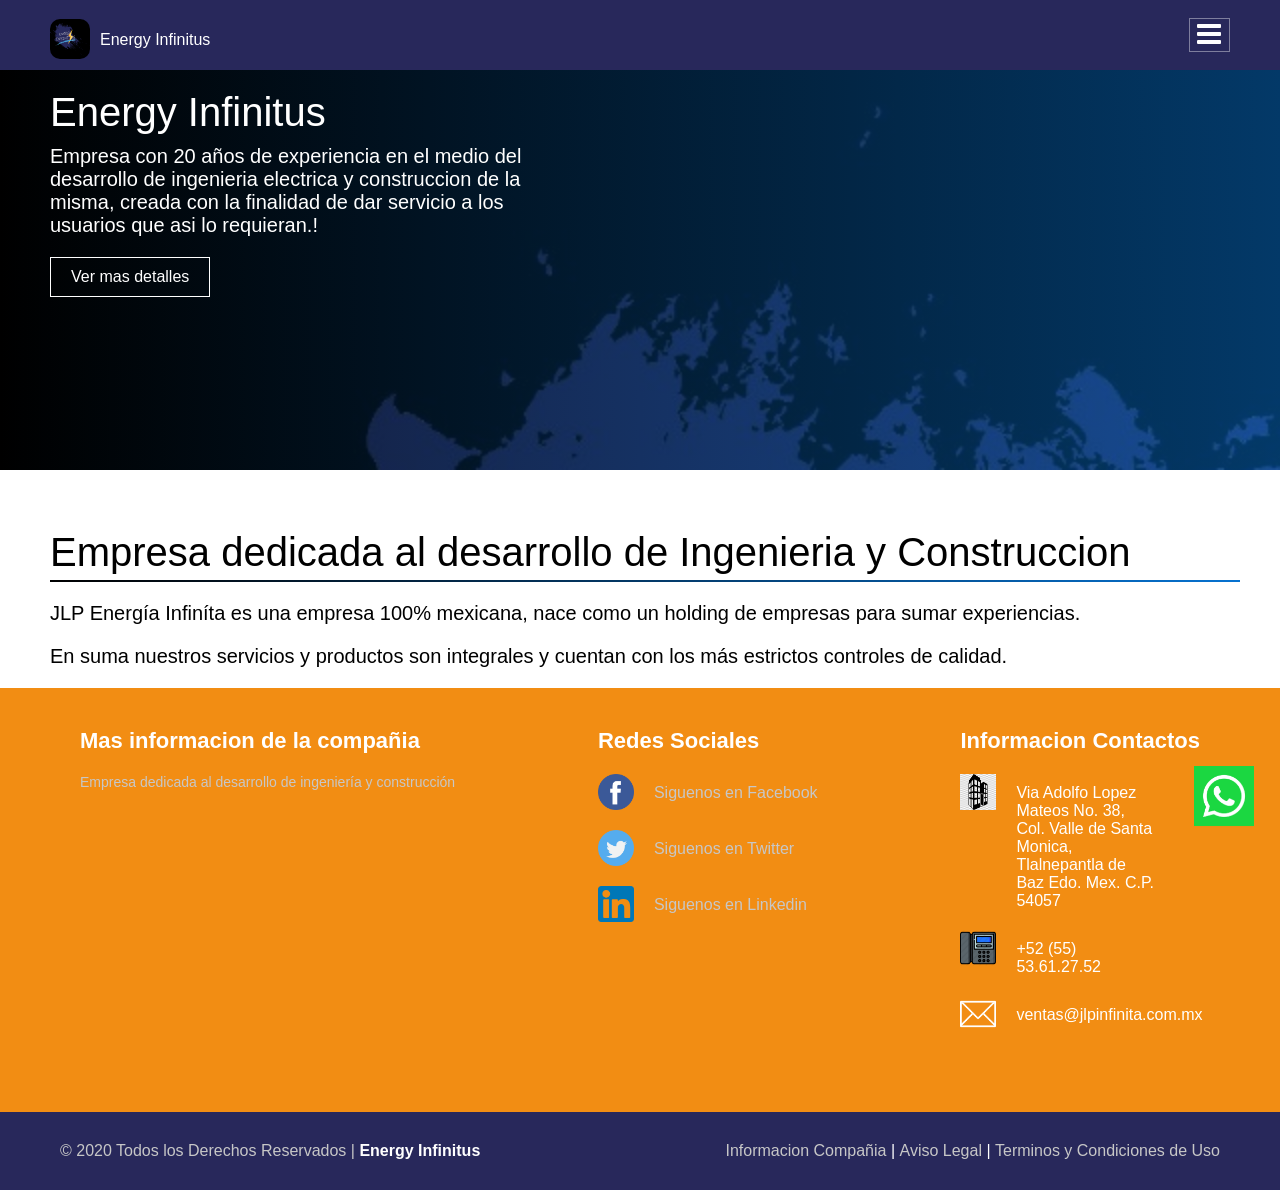
<file: index.html>
<!DOCTYPE html>
<html lang="es">
<head>
    <meta charset="UTF-8">
    <title>Energy Infinitus</title>
    <link href="https://fonts.googleapis.com/css?family=Raleway:300,400" rel="stylesheet">
    <link href="/Pagina_Web_JLP_B/image/favicon.png" rel="icon" type="image/png" />
    <link rel="stylesheet" href="icon/css/fontello.css">
    <link rel="stylesheet" href="css/main.css">
    <link rel="stylesheet" href="css/estilos.css">
    <link rel="stylesheet" href="css/estilos_privacidad.css">
    <!--<link rel="stylesheet" href="css/covid.css">-->

    <meta name="viewport" content="width=device-width, user-scalable=no, initial-scale=1.0, maximum-scale=1.0, minimum-scale=1.0">

    <link rel="shortcut icon" type="Hoja membretada/logo05.jpg" href="Hoja membretada/logo05.ico">
</head>
<body>












    <header>
        <div class="container-header">
            <div class="logo-title">
                <img src="image/logo05.jpg" alt="">
                <h4>Energy Infinitus</h4>
            </div>
            <label class="icon-menu"></label>
        </div>

        <div class="container-menu">
            <div class="redes-close">
                <font class="close">X</font>
            </div>
            <ul>
                <li><a href="index.html">Portada</a></li>
                <li><a href="inicio.html">Inicio</a></li>
                <li><a href="nosotros.html">Nosotros</a></li>
                <li><a href="Unidades de Negocio.html">Unidades de Negocio</a></li>
                <li><a href="led_UVC.html">lamparas Led UV</a></li>
                <li><a href="calculadoraElectrica.html">Calculadora Eléctrica</a></li>
                <li><a href="#">Noticias</a></li>
                <li><a href="calculadoraElectrica.html">Ayuda</a></li>
                <li><a href="contacto.html">Contacto</a></li>
                <li><a href="testimoniales.html">Testimoniales</a></li>
                <li><a href="aviso_privacidad.html">Aviso de Privacidad</a></li>
                <li><a href="aviso_privacidad.html">Aviso Legal</a></li>
                <li><a href="aviso_privacidad.html">Terminos y Condiciones de Uso</a></li>
            </ul>
        </div>

        




       <!-- <div class="container-header-covid">
            <div class="logo-title-covid">
                <img src="image/logo05.jpg" alt="">
                <h4>Energy Infinitus</h4>
            </div>-->


            <!--<label class="icon-menu-covid"></label>
        </div>

        <div class="container-menu-covid">
            <div class="redes-close-covid">
                <font class="close-covid">X</font>
            </div>

            <div class="logo-title-covid close-covid">
                <img src="img/comunicado-covid19_2.jpg" alt="">
            </div>
        </div>-->









    </header>
    
    <div class="container-portada">
        <div class="capa-gradient"></div>
        <div class="container-details">
            <div class="details">
                <h1>Energy Infinitus</h1>
                <p>Empresa con 20 años de experiencia en el medio del desarrollo de ingenieria electrica y construccion de la misma, creada con la finalidad de dar servicio a los usuarios que asi lo requieran.!</p>
                <a href="inicio.html"><button>Ver mas detalles</button></a>
            </div>
        </div>
    </div>
    
    <main>
        <article>
            <h1>Empresa dedicada al desarrollo de Ingenieria y Construccion</h1>
            <hr>
            <p>JLP Energía Infiníta es una empresa 100% mexicana, nace como un holding de empresas para sumar experiencias.</p>
            
            <p>En suma nuestros servicios y productos son integrales y cuentan con los más estrictos controles de calidad.</p>
            
            <p></p>
            
            <p></p>
        </article>
    </main>
    


    <footer>
       
       <div class="container-footer-all">
        
            <div class="container-body">

                <div class="colum1">
                    <h1>Mas informacion de la compañia</h1>

                    <p>Empresa dedicada al desarrollo de ingeniería y construcción</p>

                </div>

                <div class="colum2">

                    <h1>Redes Sociales</h1>

                    <div class="row">
                        <img src="icon/facebook.png">
                        <label>Siguenos en Facebook</label>
                    </div>
                    <div class="row">
                        <img src="icon/twitter.png">
                        <label>Siguenos en Twitter</label>
                    </div>
                    <div class="row">
                        <img src="icon/in.png">
                        <label>Siguenos en Linkedin</label>
                    </div>


                </div>

                <div class="colum3">

                    <h1>Informacion Contactos</h1>

                    <div class="row2">
                        <img src="icon/oficina.png">
                        <label>Via Adolfo Lopez Mateos No. 38, 
                        Col. Valle de Santa Monica, 
                        Tlalnepantla de Baz
                        Edo. Mex.
                        C.P. 54057</label>
                    </div>

                    <div class="row2">
                        <img src="icon/phone.png">
                        <label>+52 (55) 53.61.27.52</label>
                    </div>

                    <div class="row2">
                        <img src="icon/contact.png">
                         <label>ventas@jlpinfinita.com.mx</label>
                    </div>

                </div>

            </div>
        
        </div>
        
        <div class="container-footer">
               <div class="footer">
                    <div class="copyright">
                        © 2020 Todos los Derechos Reservados | <a href="inicio.html">Energy Infinitus</a>
                    </div>

                    <div class="information">
                        <a href="inicio.html">Informacion Compañia</a> | <a href="aviso_privacidad.html">Aviso Legal</a> | <a href="aviso_privacidad.html">Terminos y Condiciones de Uso</a>
                    </div>
                </div>

            </div>   
            
            <a class="appWhatsapp" target="_blanck" href="https://api.whatsapp.com/send?phone=525521705334&text=Hola!&nbsp;me&nbsp;pueden&nbsp;Ayudar?">
            <img src="image/logowhatsapp.png" alt="whatsapp">
            </a>

    </footer>


    <script src="https://code.jquery.com/jquery-3.2.1.min.js"></script>
    <script src="js/script.js"></script>
    <!--<script src="js/covid.js"></script>-->

    <!--<script src="js/covid19.js"></script>-->
</body>
</html>
</file>
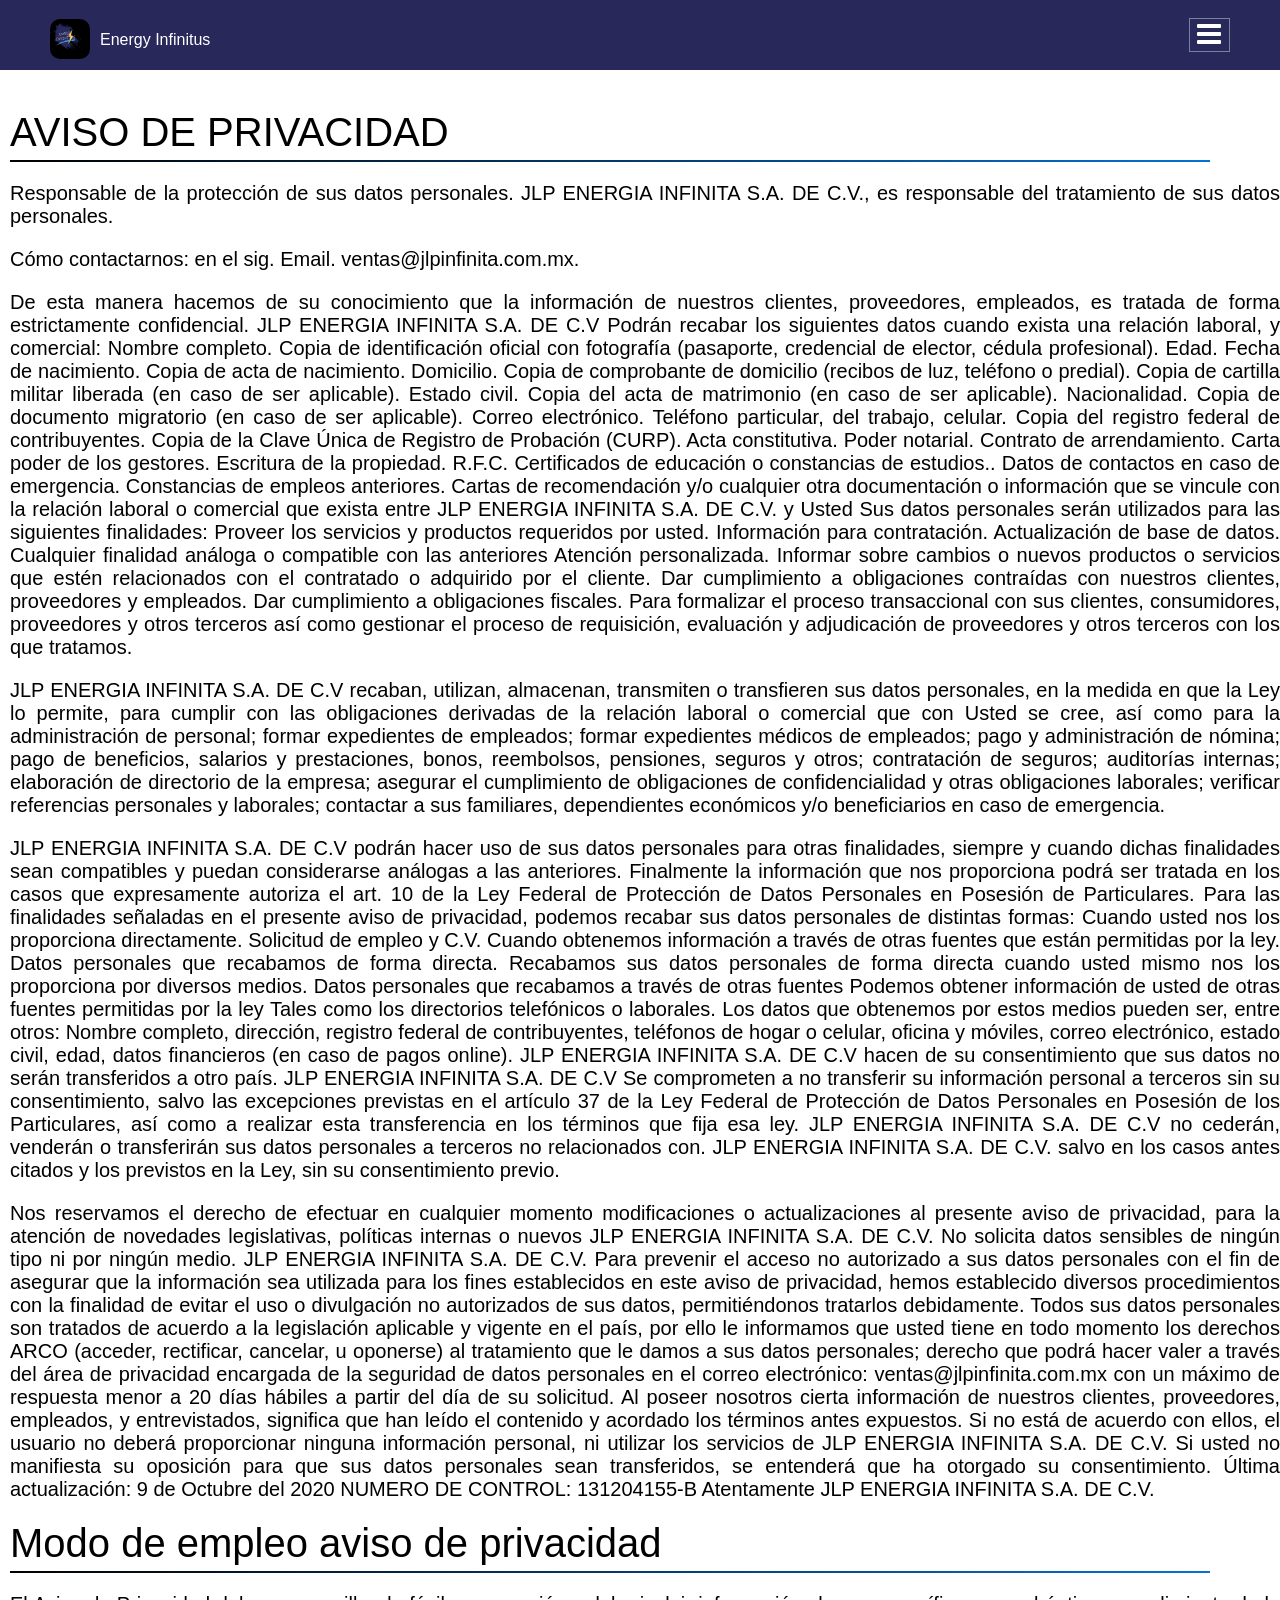
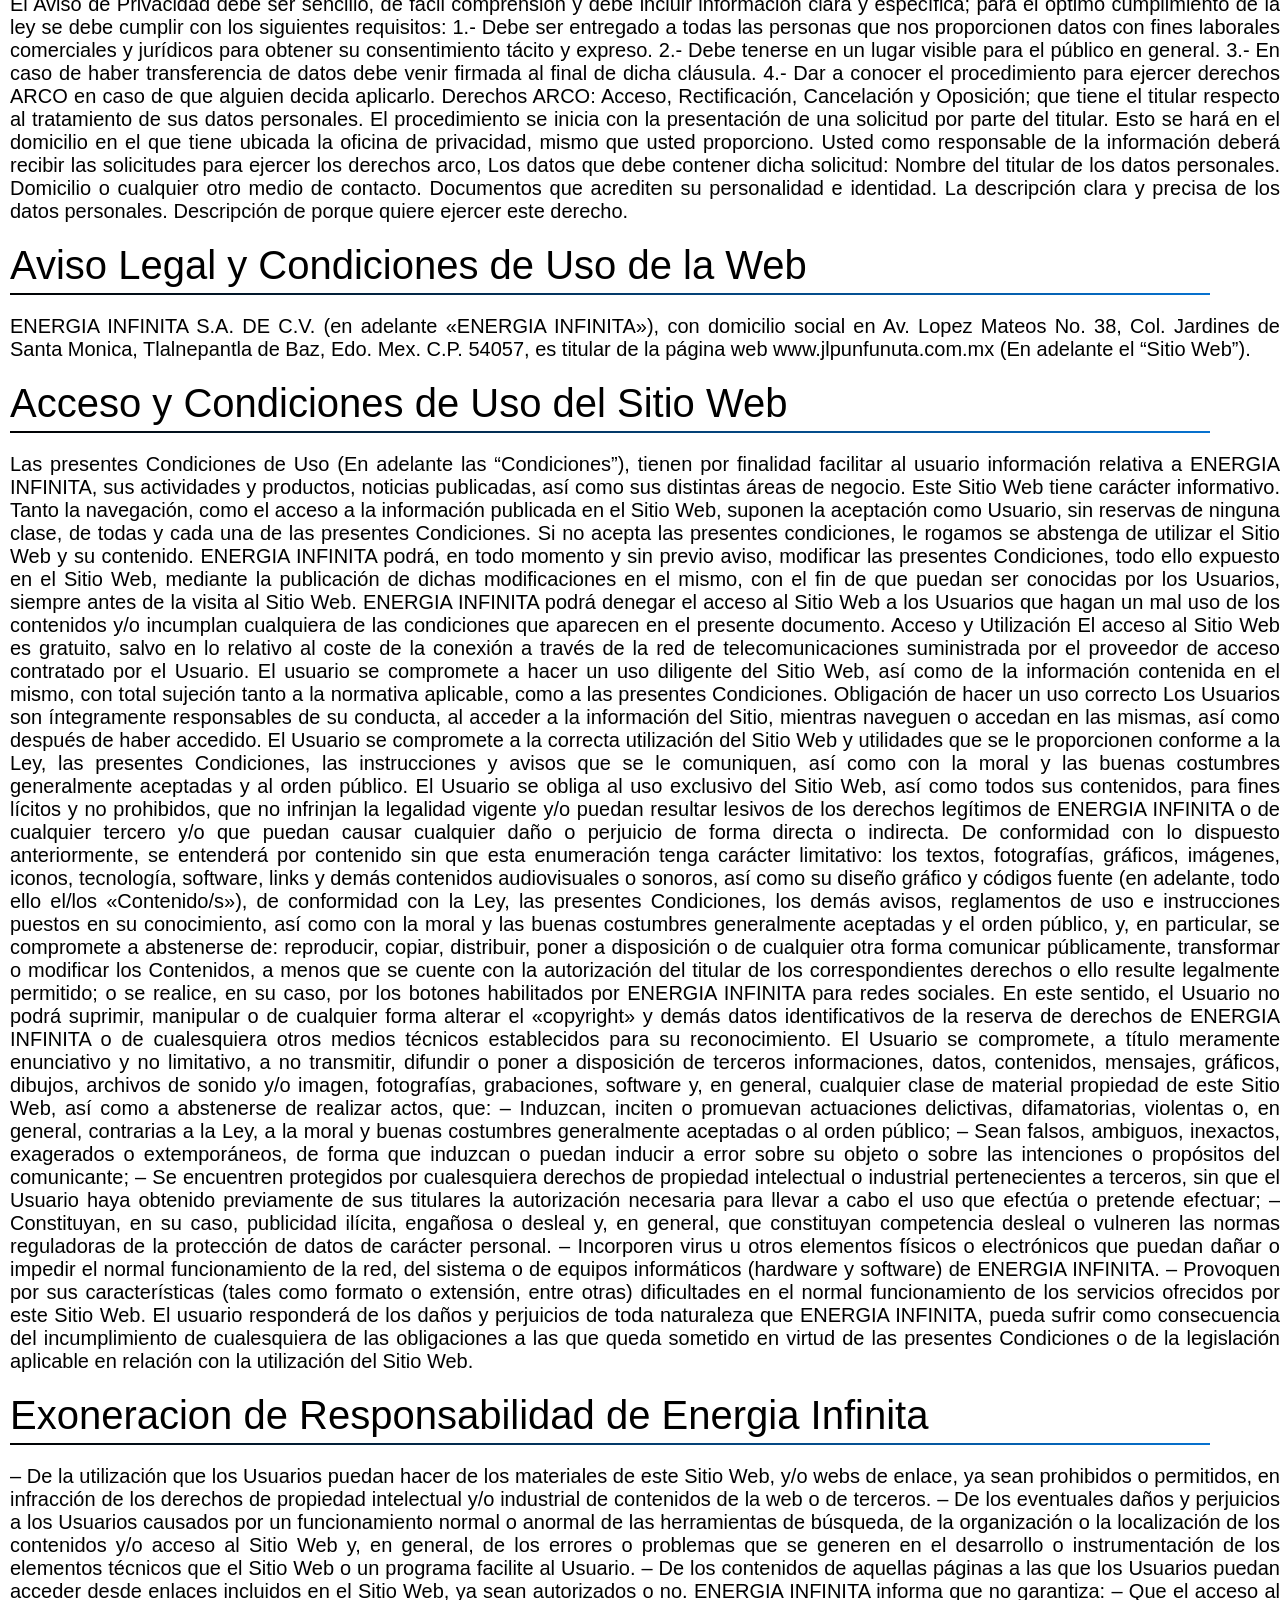
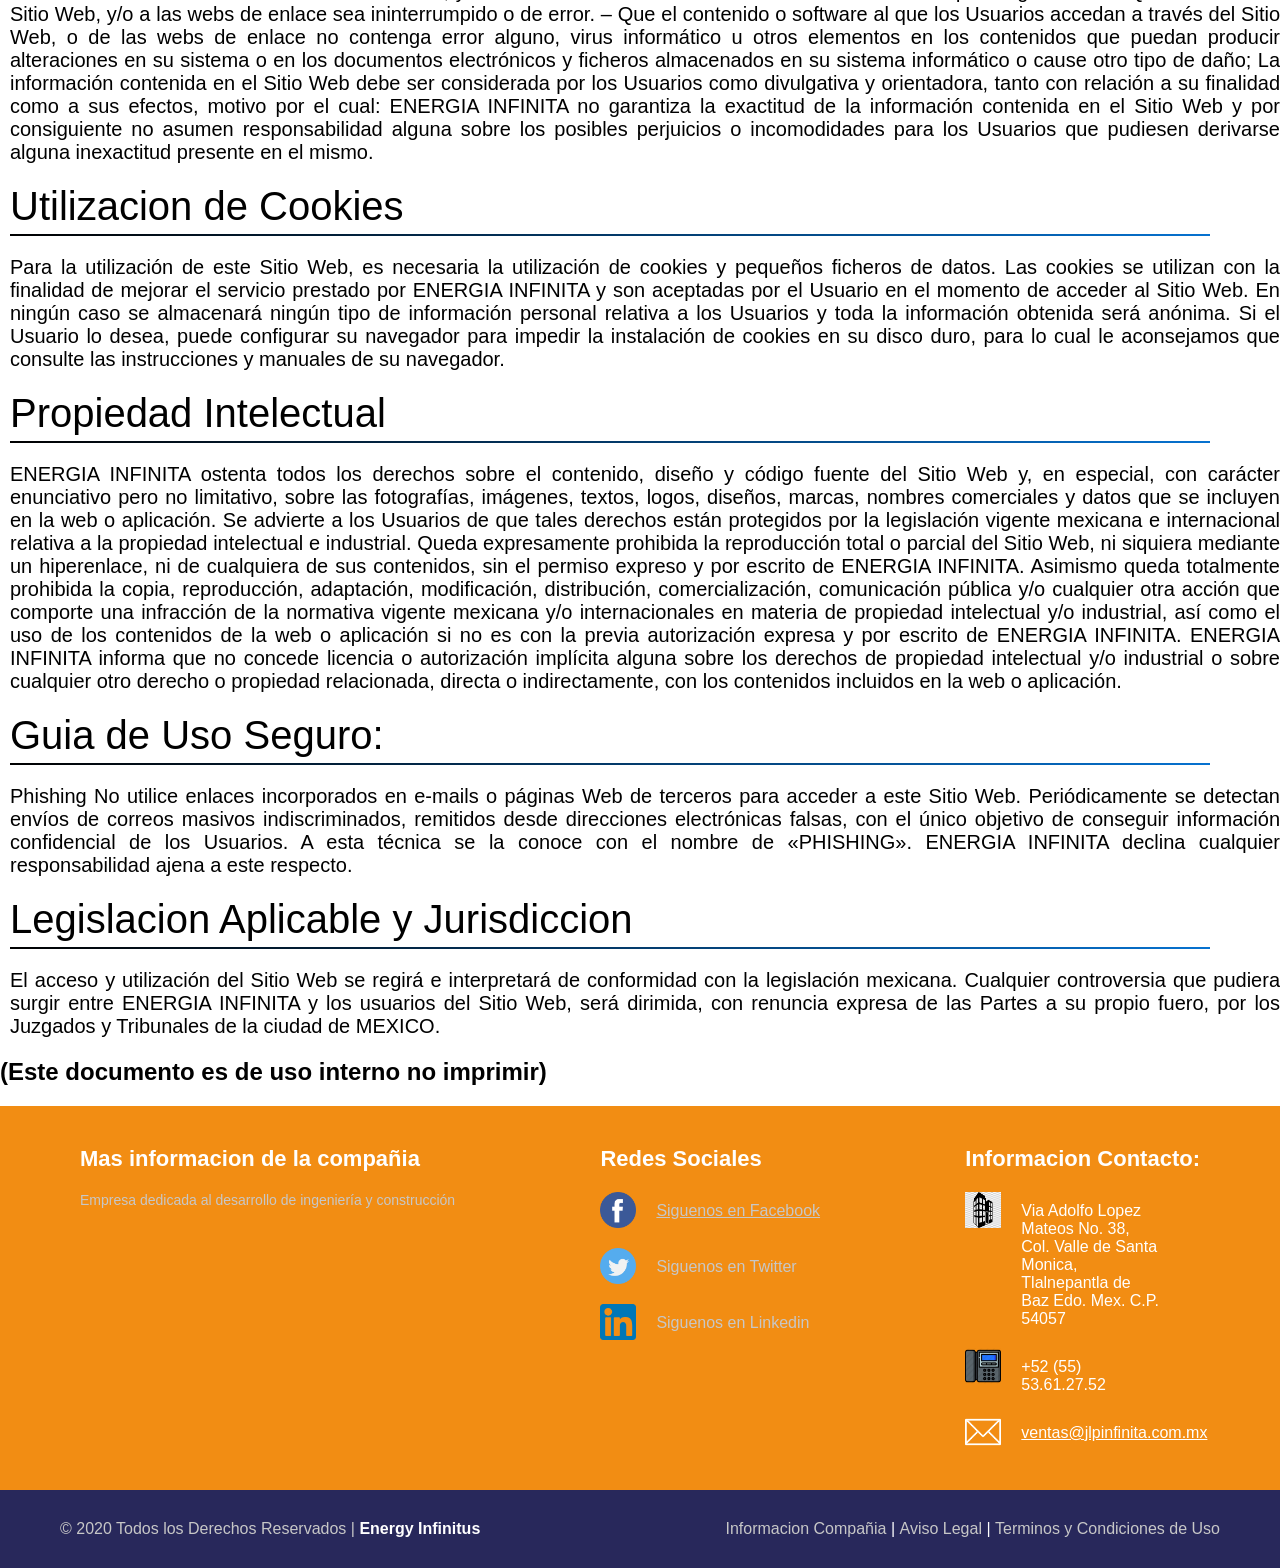
<file: aviso_privacidad.html>
<!DOCTYPE html>
<html lang="en">
<head>
    <meta charset="UTF-8">
    <title>Aviso de Privacidad</title>
    
    <link rel="stylesheet" href="css/estilos_privacidad.css">
<!--    <link rel="stylesheet" href="css/estilos.css"> -->
    <link rel="stylesheet" href="icon/css/fontello.css">

<!--    <link rel="stylesheet" href="css/main.css"> -->

    <meta name="viewport" content="width=device-width, user-scalable=no, initial-scale=1.0, maximum-scale=1.0, minimum-scale=1.0">
</head>
<body>
    <header>
        <div class="container-header">
            <div class="logo-title">
                <img src="image/logo05.jpg" alt="">
                <h4>Energy Infinitus</h4>
            </div>
            <label class="icon-menu"></label>
        </div>

        <div class="container-menu">
        <div class="redes-close">
            <font class="close">X</font>
        </div>
        <ul>
            <li><a href="index.html">Portada</a></li>
            <li><a href="inicio.html">Inicio</a></li>
            <li><a href="nosotros.html">Nosotros</a></li>
            <li><a href="Unidades de Negocio.html">Unidades de Negocio</a></li>
            <li><a href="led_UVC.html">lamparas Led UV</a></li>
            <li><a href="calculadoraElectrica.html">Calculadora Eléctrica</a></li>
            <li><a href="#">Noticias</a></li>
            <li><a href="calculadoraElectrica.html">Ayuda</a></li>
            <li><a href="contacto.html">Contacto</a></li>
            <li><a href="testimoniales.html">Testimoniales</a></li>
            <li><a href="aviso_privacidad.html">Aviso de Privacidad</a></li>
            <li><a href="aviso_privacidad.html">Aviso Legal</a></li>
            <li><a href="aviso_privacidad.html">Terminos y Condiciones de Uso</a></li>
        </ul>
        </div>
    </header>

  
   <article class="">
       <h1>AVISO DE PRIVACIDAD</h1>
       <hr>
       <p>Responsable de la protección de sus datos personales. JLP ENERGIA INFINITA S.A. DE C.V., es responsable del tratamiento de sus datos personales.
        <p>Cómo contactarnos: en el sig. Email. ventas@jlpinfinita.com.mx.</p>
		
		<p>De esta manera hacemos de su conocimiento que la información de nuestros clientes, proveedores, empleados, es tratada de forma estrictamente confidencial. JLP ENERGIA INFINITA S.A. DE C.V Podrán recabar los siguientes datos cuando exista una relación laboral, y comercial:
		Nombre completo. Copia de identificación oficial con fotografía (pasaporte, credencial de elector, cédula profesional). Edad. Fecha de nacimiento. Copia de acta de nacimiento. Domicilio. Copia de comprobante de domicilio (recibos de luz, teléfono o predial). Copia de cartilla militar liberada (en caso de ser aplicable). Estado civil. Copia del acta de matrimonio (en caso de ser aplicable). Nacionalidad. Copia de documento migratorio (en caso de ser aplicable). Correo electrónico. Teléfono particular, del trabajo, celular. Copia del registro federal de contribuyentes. Copia de la Clave Única de Registro de Probación (CURP). Acta constitutiva. Poder notarial. Contrato de arrendamiento. Carta poder de los gestores. Escritura de la propiedad. R.F.C. Certificados de educación o constancias de estudios.. Datos de contactos en caso de emergencia. Constancias de empleos anteriores. Cartas de recomendación y/o cualquier otra documentación o información que se vincule con la relación laboral o comercial que exista entre JLP ENERGIA INFINITA S.A. DE C.V. y Usted
		Sus datos personales serán utilizados para las siguientes finalidades:
		Proveer los servicios y productos requeridos por usted. Información para contratación. Actualización de base de datos. Cualquier finalidad análoga o compatible con las anteriores Atención personalizada. Informar sobre cambios o nuevos productos o servicios que estén relacionados con el contratado o adquirido por el cliente. Dar cumplimiento a obligaciones contraídas con nuestros clientes, proveedores y empleados. Dar cumplimiento a obligaciones fiscales. Para formalizar el proceso transaccional con sus clientes, consumidores, proveedores y otros terceros así como gestionar el proceso de requisición, evaluación y adjudicación de proveedores y otros terceros con los que tratamos.</p>

		<p>JLP ENERGIA INFINITA S.A. DE C.V recaban, utilizan, almacenan, transmiten o transfieren sus datos personales, en la medida en que la Ley lo permite, para cumplir con las obligaciones derivadas de la relación laboral o comercial que con Usted se cree, así como para la administración de personal; formar expedientes de empleados; formar expedientes médicos de empleados; pago y administración de nómina; pago de beneficios, salarios y prestaciones, bonos, reembolsos, pensiones, seguros y otros; contratación de seguros; auditorías internas; elaboración de directorio de la empresa; asegurar el cumplimiento de obligaciones de confidencialidad y otras obligaciones laborales; verificar referencias personales y laborales; contactar a sus familiares, dependientes económicos y/o beneficiarios en caso de emergencia.</p>

		<p>JLP ENERGIA INFINITA S.A. DE C.V podrán hacer uso de sus datos personales para otras finalidades, siempre y cuando dichas finalidades sean compatibles y puedan considerarse análogas a las anteriores.
		Finalmente la información que nos proporciona podrá ser tratada en los casos que expresamente autoriza el art. 10 de la Ley Federal de Protección de Datos Personales en Posesión de Particulares.
		Para las finalidades señaladas en el presente aviso de privacidad, podemos recabar sus datos personales de distintas formas: Cuando usted nos los proporciona directamente. Solicitud de empleo y C.V. Cuando obtenemos información a través de otras fuentes que están permitidas por la ley. Datos personales que recabamos de forma directa. Recabamos sus datos personales de forma directa cuando usted mismo nos los proporciona por diversos medios.
		Datos personales que recabamos a través de otras fuentes Podemos obtener información de usted de otras fuentes permitidas por la ley
		Tales como los directorios telefónicos o laborales. Los datos que obtenemos por estos medios pueden ser, entre otros: Nombre completo, dirección, registro federal de contribuyentes, teléfonos de hogar o celular, oficina y móviles, correo electrónico, estado civil, edad, datos financieros (en caso de pagos online).
		JLP ENERGIA INFINITA S.A. DE C.V hacen de su consentimiento que sus datos no serán transferidos a otro país.
		JLP ENERGIA INFINITA S.A. DE C.V Se comprometen a no transferir su información personal a terceros sin su consentimiento, salvo las excepciones previstas en el artículo 37 de la Ley Federal de Protección de Datos Personales en Posesión de los Particulares, así como a realizar esta transferencia en los términos que fija esa ley.
		JLP ENERGIA INFINITA S.A. DE C.V no cederán, venderán o transferirán sus datos personales a terceros no relacionados con. JLP ENERGIA INFINITA S.A. DE C.V. salvo en los casos antes citados y los previstos en la Ley, sin su consentimiento previo.</p>

		<p>Nos reservamos el derecho de efectuar en cualquier momento modificaciones o actualizaciones al presente aviso de privacidad, para la atención de novedades legislativas, políticas internas o nuevos
		JLP ENERGIA INFINITA S.A. DE C.V. No solicita datos sensibles de ningún tipo ni por ningún medio.
		JLP ENERGIA INFINITA S.A. DE C.V. Para prevenir el acceso no autorizado a sus datos personales con el fin de asegurar que la información sea utilizada para los fines establecidos en este aviso de privacidad, hemos establecido diversos procedimientos con la finalidad de evitar el uso o divulgación no autorizados de sus datos, permitiéndonos tratarlos debidamente.
		Todos sus datos personales son tratados de acuerdo a la legislación aplicable y vigente en el país, por ello le informamos que usted tiene en todo momento los derechos ARCO (acceder, rectificar, cancelar, u oponerse) al tratamiento que le damos a sus datos personales; derecho que podrá hacer valer a través del área de privacidad encargada de la seguridad de datos personales en el correo electrónico: ventas@jlpinfinita.com.mx con un máximo de respuesta menor a 20 días hábiles a partir del día de su solicitud.
		Al poseer nosotros cierta información de nuestros clientes, proveedores, empleados, y entrevistados, significa que han leído el contenido y acordado los términos antes expuestos. Si no está de acuerdo con ellos, el usuario no deberá proporcionar ninguna información personal, ni utilizar los servicios de JLP ENERGIA INFINITA S.A. DE C.V.
		Si usted no manifiesta su oposición para que sus datos personales sean transferidos, se entenderá que ha otorgado su consentimiento.
		Última actualización: 9 de Octubre del 2020 NUMERO DE CONTROL: 131204155‐B Atentamente
		JLP ENERGIA INFINITA S.A. DE C.V.</p>
       <p></p>
     	<h1>Modo de empleo aviso de privacidad</h1>
        <hr>

		<p>El Aviso de Privacidad debe ser sencillo, de fácil comprensión y debe incluir información clara y
		específica; para el óptimo cumplimiento de la ley se debe cumplir con los siguientes requisitos:
		1.‐ Debe ser entregado a todas las personas que nos proporcionen datos con fines laborales comerciales y jurídicos para obtener su consentimiento tácito y expreso.
		2.‐ Debe tenerse en un lugar visible para el público en general.
		3.‐ En caso de haber transferencia de datos debe venir firmada al final de dicha cláusula.
		4.‐ Dar a conocer el procedimiento para ejercer derechos ARCO en caso de que alguien decida aplicarlo.
		Derechos ARCO: Acceso, Rectificación, Cancelación y Oposición; que tiene el titular respecto al tratamiento de sus datos personales.
		El procedimiento se inicia con la presentación de una solicitud por parte del titular. Esto se hará en el domicilio en el que tiene ubicada la oficina de privacidad, mismo que usted proporciono.
		Usted como responsable de la información deberá recibir las solicitudes para ejercer los derechos arco,
		Los datos que debe contener dicha solicitud:
		Nombre del titular de los datos personales.
		Domicilio o cualquier otro medio de contacto. Documentos que acrediten su personalidad e identidad. La descripción clara y precisa de los datos personales. Descripción de porque quiere ejercer este derecho.
		</p>
        <p></p>
        <h1>Aviso Legal y Condiciones de Uso de la Web</h1>
        <hr>

        <p>ENERGIA INFINITA S.A. DE C.V. (en adelante «ENERGIA INFINITA»), con domicilio social en Av. Lopez Mateos No. 38, Col. Jardines de Santa Monica, Tlalnepantla de Baz, Edo. Mex. C.P. 54057, es titular de la página web www.jlpunfunuta.com.mx (En adelante el “Sitio Web”).</p>
        <p></p>
        <h1>Acceso y Condiciones de Uso del Sitio Web</h1>
        <hr>
        <p>Las presentes Condiciones de Uso (En adelante las “Condiciones”),  tienen por finalidad facilitar al usuario información relativa a ENERGIA INFINITA, sus actividades y productos, noticias publicadas, así como sus distintas áreas de negocio.

        Este Sitio Web tiene carácter informativo.

        Tanto la navegación, como el acceso a la información publicada en el Sitio Web, suponen la aceptación como Usuario, sin reservas de ninguna clase, de todas y cada una de las presentes Condiciones. Si no acepta las presentes condiciones, le rogamos se abstenga de utilizar el Sitio Web y su contenido.

        ENERGIA INFINITA podrá, en todo momento y sin previo aviso, modificar las presentes Condiciones, todo ello expuesto en el Sitio Web, mediante la publicación de dichas modificaciones en el mismo, con el fin de que puedan ser conocidas por los Usuarios, siempre antes de la visita al Sitio Web.

        ENERGIA INFINITA podrá denegar el acceso al Sitio Web a los Usuarios que hagan un mal uso de los contenidos y/o incumplan cualquiera de las condiciones que aparecen en el presente documento.

        Acceso y Utilización
        El acceso al Sitio Web es gratuito, salvo en lo relativo al coste de la conexión a través de la red de telecomunicaciones suministrada por el proveedor de acceso contratado por el Usuario.

        El usuario se compromete a hacer un uso diligente del Sitio Web, así como de la información contenida en el mismo, con total sujeción tanto a la normativa aplicable, como a las presentes Condiciones.

        Obligación de hacer un uso correcto
        Los Usuarios son íntegramente responsables de su conducta, al acceder a la información del Sitio, mientras naveguen o accedan en las mismas, así como después de haber accedido.

        El Usuario se compromete a la correcta utilización del Sitio Web y utilidades que se le proporcionen conforme a la Ley, las presentes Condiciones, las instrucciones y avisos que se le comuniquen, así como con la moral y las buenas costumbres generalmente aceptadas y al orden público.

        El Usuario se obliga al uso exclusivo del Sitio Web, así como todos sus contenidos, para fines lícitos y no prohibidos, que no infrinjan la legalidad vigente y/o puedan resultar lesivos de los derechos legítimos de ENERGIA INFINITA o de cualquier tercero y/o que puedan causar cualquier daño o perjuicio de forma directa o indirecta.

        De conformidad con lo dispuesto anteriormente, se entenderá por contenido sin que esta enumeración tenga carácter limitativo: los textos, fotografías, gráficos, imágenes, iconos, tecnología, software, links y demás contenidos audiovisuales o sonoros, así como su diseño gráfico y códigos fuente (en adelante, todo ello el/los «Contenido/s»), de conformidad con la Ley, las presentes Condiciones, los demás avisos, reglamentos de uso e instrucciones puestos en su conocimiento, así como con la moral y las buenas costumbres generalmente aceptadas y el orden público, y, en particular, se compromete a abstenerse de: reproducir, copiar, distribuir, poner a disposición o de cualquier otra forma comunicar públicamente, transformar o modificar los Contenidos, a menos que se cuente con la autorización del titular de los correspondientes derechos o ello resulte legalmente permitido; o se realice, en su caso, por los botones habilitados por ENERGIA INFINITA para redes sociales. En este sentido, el Usuario no podrá suprimir, manipular o de cualquier forma alterar el «copyright» y demás datos identificativos de la reserva de derechos de ENERGIA INFINITA o de cualesquiera otros medios técnicos establecidos para su reconocimiento.

        El Usuario se compromete, a título meramente enunciativo y no limitativo, a no transmitir, difundir o poner a disposición de terceros informaciones, datos, contenidos, mensajes, gráficos, dibujos, archivos de sonido y/o imagen, fotografías, grabaciones, software y, en general, cualquier clase de material propiedad de este Sitio Web, así como a abstenerse de realizar actos, que:

        –        Induzcan, inciten o promuevan actuaciones delictivas, difamatorias, violentas o, en general, contrarias a la Ley, a la moral y buenas costumbres generalmente aceptadas o al orden público;

        –        Sean falsos, ambiguos, inexactos, exagerados o extemporáneos, de forma que induzcan o puedan inducir a error sobre su objeto o sobre las intenciones o propósitos del comunicante;

        –        Se encuentren protegidos por cualesquiera derechos de propiedad intelectual o industrial pertenecientes a terceros, sin que el Usuario haya obtenido previamente de sus titulares la autorización necesaria para llevar a cabo el uso que efectúa o pretende efectuar;

        –        Constituyan, en su caso, publicidad ilícita, engañosa o desleal y, en general, que constituyan competencia desleal o vulneren las normas reguladoras de la protección de datos de carácter personal.

        –        Incorporen virus u otros elementos físicos o electrónicos que puedan dañar o impedir el normal funcionamiento de la red, del sistema o de equipos informáticos (hardware y software) de ENERGIA INFINITA.

        –        Provoquen por sus características (tales como formato o extensión, entre otras) dificultades en el normal funcionamiento de los servicios ofrecidos por este Sitio Web.

        El usuario responderá de los daños y perjuicios de toda naturaleza que ENERGIA INFINITA, pueda sufrir como consecuencia del incumplimiento de cualesquiera de las obligaciones a las que queda sometido en virtud de las presentes Condiciones o de la legislación aplicable en relación con la utilización del Sitio Web.</p>
        <p></p>
        <h1>Exoneracion de Responsabilidad de Energia Infinita</h1>
        <hr>
        <p>
        –        De la utilización que los Usuarios puedan hacer de los materiales de este Sitio Web, y/o webs de enlace, ya sean prohibidos o permitidos, en infracción de los derechos de propiedad intelectual y/o industrial de contenidos de la web o de terceros.

        –        De los eventuales daños y perjuicios a los Usuarios causados por un funcionamiento normal o anormal de las herramientas de búsqueda, de la organización o la localización de los contenidos y/o acceso al Sitio Web y, en general, de los errores o problemas que se generen en el desarrollo o instrumentación de los elementos técnicos que el Sitio Web o un programa facilite al Usuario.

        –        De los contenidos de aquellas páginas a las que los Usuarios puedan acceder desde enlaces incluidos en el Sitio Web, ya sean autorizados o no.

        ENERGIA INFINITA informa que no garantiza:
        –        Que el acceso al Sitio Web, y/o a las webs de enlace sea ininterrumpido o de error.

        –        Que el contenido o software al que los Usuarios accedan a través del Sitio Web, o de las webs de enlace no contenga error alguno, virus informático u otros elementos en los contenidos que puedan producir alteraciones en su sistema o en los documentos electrónicos y ficheros almacenados en su sistema informático o cause otro tipo de daño;

        La información contenida en el Sitio Web debe ser considerada por los Usuarios como divulgativa y orientadora, tanto con relación a su finalidad como a sus efectos, motivo por el cual:

        ENERGIA INFINITA no garantiza la exactitud de la información contenida en el Sitio Web y por consiguiente no asumen responsabilidad alguna sobre los posibles perjuicios o incomodidades para los Usuarios que pudiesen derivarse alguna inexactitud presente en el mismo.</p>
        <p></p>
        <h1>Utilizacion de Cookies</h1>
        <hr>
        <p>Para la utilización de este Sitio Web, es necesaria la utilización de cookies y pequeños ficheros de datos. Las cookies se utilizan con la finalidad de mejorar el servicio prestado por ENERGIA INFINITA y son aceptadas por el Usuario en el momento de acceder al Sitio Web.  En ningún caso se almacenará ningún tipo de información personal relativa a los Usuarios  y toda la información obtenida será anónima. Si el Usuario lo desea, puede configurar su navegador para impedir la instalación de cookies en su disco duro, para lo cual le aconsejamos que consulte las instrucciones y manuales de su navegador.</p>
        <p></p>
        <h1>Propiedad Intelectual</h1>
        <hr>
        <p>ENERGIA INFINITA ostenta todos los derechos sobre el contenido, diseño y código fuente del Sitio Web y, en especial, con carácter enunciativo pero no limitativo, sobre las fotografías, imágenes, textos, logos, diseños, marcas, nombres comerciales y datos que se incluyen en la web o aplicación.

        Se advierte a los Usuarios de que tales derechos están protegidos por la legislación vigente mexicana e internacional relativa a la propiedad intelectual e industrial.

        Queda expresamente prohibida la reproducción total o parcial del Sitio Web, ni siquiera mediante un hiperenlace, ni de cualquiera de sus contenidos, sin el permiso expreso y por escrito de ENERGIA INFINITA.

        Asimismo queda totalmente prohibida la copia, reproducción, adaptación, modificación, distribución, comercialización, comunicación pública y/o cualquier otra acción que comporte una infracción de la normativa vigente mexicana y/o internacionales en materia de propiedad intelectual y/o industrial, así como el uso de los contenidos de la web o aplicación si no es con la previa autorización expresa y por escrito de ENERGIA INFINITA.

        ENERGIA INFINITA informa que no concede licencia o autorización implícita alguna sobre los derechos de propiedad intelectual y/o industrial o sobre cualquier otro derecho o propiedad relacionada, directa o indirectamente, con los contenidos incluidos en la web o aplicación.</p>
        <p></p>
        <h1>Guia de Uso Seguro:</h1>
        <hr>
        <p>Phishing
        No utilice enlaces incorporados en e-mails o páginas Web de terceros para acceder a este Sitio Web. Periódicamente se detectan envíos de correos masivos indiscriminados, remitidos desde direcciones electrónicas falsas, con el único objetivo de conseguir información confidencial de los Usuarios. A esta técnica se la conoce con el nombre de «PHISHING». ENERGIA INFINITA declina cualquier responsabilidad ajena a este respecto.</p>
        <p></p>
        <h1>Legislacion Aplicable y Jurisdiccion</h1>
        <hr>
        <p>El acceso y utilización del Sitio Web se regirá e interpretará de conformidad con la legislación mexicana. Cualquier controversia que pudiera surgir entre ENERGIA INFINITA y los usuarios del Sitio Web, será dirimida, con renuncia expresa de las Partes a su propio fuero, por los Juzgados y Tribunales de la ciudad de MEXICO.</p>
        <p></p>
        <h2>(Este documento es de uso interno no imprimir)</h2>
   </article>
    
    <footer>
       
       <div class="container-footer-all">
        
            <div class="container-body">

                <div class="colum1">
                    <h1>Mas informacion de la compañia</h1>

                    <p>Empresa dedicada al desarrollo de ingeniería y construcción</p>

                </div>

                <div class="colum2">

                    <h1>Redes Sociales</h1>

                    <div class="row">
                        <img src="icon/facebook.png">
                        <label><a href="https://www.facebook.com/jlp.energiainfinita.1">Siguenos en Facebook</a></label>
                    </div>
                    <div class="row">
                        <img src="icon/twitter.png">
                        <label>Siguenos en Twitter</label>
                    </div>
                    <div class="row">
                        <img src="icon/in.png">
                        <label>Siguenos en Linkedin</label>
                    </div>


                </div>

                <div class="colum3">

                    <h1>Informacion Contacto:</h1>

                    <div class="row2">
                        <img src="icon/oficina.png">
                        <label>Via Adolfo Lopez Mateos No. 38, 
                        Col. Valle de Santa Monica, 
                        Tlalnepantla de Baz
                        Edo. Mex.
                        C.P. 54057</label>
                    </div>

                    <div class="row2">
                        <img src="icon/phone.png">
                        <label>+52 (55) 53.61.27.52</label>
                    </div>

                    <div class="row2 ">
                        <img src="icon/contact.png">
                         <label><a href="mailto:ventas@jlpinfinita.com.mx">ventas@jlpinfinita.com.mx</a></label>


                    </div>

                </div>

            </div>
        
        </div>
        
        <div class="container-footer">
                <div class="footer">
                    <div class="copyright">
                        © 2020 Todos los Derechos Reservados | <a href="inicio.html">Energy Infinitus</a>
                    </div>

                    <div class="information">
                        <a href="inicio.html">Informacion Compañia</a> | <a href="">Aviso Legal</a> | <a href="">Terminos y Condiciones de Uso</a>
                    </div>
                </div>
        </div>      
    </footer>

    <script src="https://code.jquery.com/jquery-3.2.1.min.js"></script>
    <script src="js/script.js"></script>    
</body>
</html>
</file>
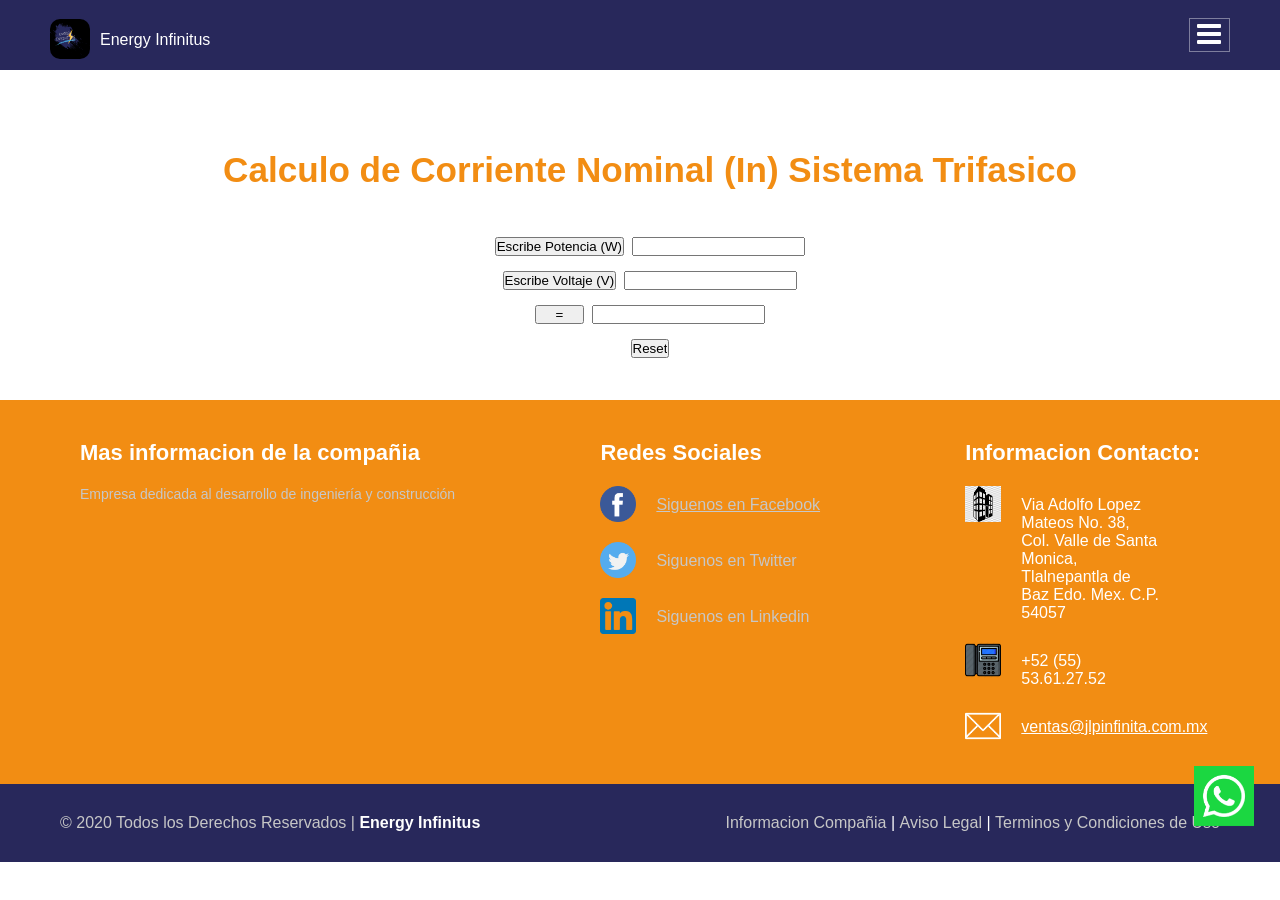
<file: calculadoraElectrica.html>
<!DOCTYPE html>
<html lang="en">
<head>
    <meta charset="UTF-8">
    <title>Calculadora Eléctrica</title>
    
    <link rel="stylesheet" href="css/estilos_privacidad.css">
<!--    <link rel="stylesheet" href="css/estilos.css"> -->
    <link rel="stylesheet" href="icon/css/fontello.css">
    <link rel="stylesheet" href="css/menu_calculadora.css">


<!--    <link rel="stylesheet" href="css/main.css"> -->

    <meta name="viewport" content="width=device-width, user-scalable=no, initial-scale=1.0, maximum-scale=1.0, minimum-scale=1.0">
</head>
<body>
    <header>
        <div class="container-header">
            <div class="logo-title">
                <img src="image/logo05.jpg" alt="">
                <h4>Energy Infinitus</h4>
            </div>
            <label class="icon-menu"></label>
        </div>

        <div class="container-menu">
        <div class="redes-close">
            <font class="close">X</font>
        </div>
        <ul>
            <li><a href="index.html">Portada</a></li>
            <li><a href="inicio.html">Inicio</a></li>
            <li><a href="nosotros.html">Nosotros</a></li>
            <li><a href="Unidades de Negocio.html">Unidades de Negocio</a></li>
            <li><a href="led_UVC.html">lamparas Led UV</a></li>
            <li><a href="calculadoraElectrica.html">Calculadora Eléctrica</a></li>
            <li><a href="#">Noticias</a></li>
            <li><a href="calculadoraElectrica.html">Ayuda</a></li>
            <li><a href="contacto.html">Contacto</a></li>
            <li><a href="testimoniales.html">Testimoniales</a></li>
            <li><a href="aviso_privacidad.html">Aviso de Privacidad</a></li>
            <li><a href="aviso_privacidad.html">Aviso Legal</a></li>
            <li><a href="aviso_privacidad.html">Terminos y Condiciones de Uso</a></li>
        </ul>
        </div>
    </header>

    </div>

    <div class="corriente">
        <h3>Calculo de Corriente Nominal (In) Sistema Trifasico</h3>
        <br>

        <form name="corriente">
            <input type="button" value="Escribe Potencia (W)">
            <input type="text" id="numero1">
            <br>
           
            <input type="button" value="Escribe Voltaje (V)">
            <input type="text" id="numero2">
            <br>
           
            <input type="button" value="     =     " onclick="document.corriente.ans.value=resultado(document.corriente.ans.value);"> 
            <input type="textfield" name="ans" value="">
            <br>
          
            <input type="reset" value="Reset">
            <br>
          
        </form> 

    </div>

    
    <footer>
       
       <div class="container-footer-all">
        
            <div class="container-body">

                <div class="colum1">
                    <h1>Mas informacion de la compañia</h1>

                    <p>Empresa dedicada al desarrollo de ingeniería y construcción</p>

                </div>

                <div class="colum2">

                    <h1>Redes Sociales</h1>

                    <div class="row">
                        <img src="icon/facebook.png">
                        <label><a href="https://www.facebook.com/jlp.energiainfinita.1">Siguenos en Facebook</a></label>
                    </div>
                    <div class="row">
                        <img src="icon/twitter.png">
                        <label>Siguenos en Twitter</label>
                    </div>
                    <div class="row">
                        <img src="icon/in.png">
                        <label>Siguenos en Linkedin</label>
                    </div>


                </div>

                <div class="colum3">

                    <h1>Informacion Contacto:</h1>

                    <div class="row2">
                        <img src="icon/oficina.png">
                        <label>Via Adolfo Lopez Mateos No. 38, 
                        Col. Valle de Santa Monica, 
                        Tlalnepantla de Baz
                        Edo. Mex.
                        C.P. 54057</label>
                    </div>

                    <div class="row2">
                        <img src="icon/phone.png">
                        <label>+52 (55) 53.61.27.52</label>
                    </div>

                    <div class="row2 ">
                        <img src="icon/contact.png">
                         <label><a href="mailto:ventas@jlpinfinita.com.mx">ventas@jlpinfinita.com.mx</a></label>


                    </div>

                </div>

            </div>
        
        </div>
        
        <div class="container-footer">
                <div class="footer">
                    <div class="copyright">
                        © 2020 Todos los Derechos Reservados | <a href="inicio.html">Energy Infinitus</a>
                    </div>

                    <div class="information">
                        <a href="inicio.html">Informacion Compañia</a> | <a href="aviso_privacidad.html">Aviso Legal</a> | <a href="aviso_privacidad.html">Terminos y Condiciones de Uso</a>
                    </div>
                </div>
        </div>     
    </footer>

            <a class="appWhatsapp" target="_blanck" href="https://api.whatsapp.com/send?phone=525521705334&text=Hola!&nbsp;me&nbsp;pueden&nbsp;Ayudar?">
            <img src="image/logowhatsapp.png" alt="whatsapp">
            </a>

    <script src="https://code.jquery.com/jquery-3.2.1.min.js"></script>
    <script src="js/script.js"></script>  

    <script>
        var resultado = function(numero1, numero2){
            var numero1 = parseFloat(document.getElementById("numero1").value);
            var numero2 = parseFloat(document.getElementById("numero2").value);


            var resultado = (numero1 / ( numero2 * 1.732050807568877 * 0.9) );
            return resultado;
        }
    </script>

</body>
</html>
</file>
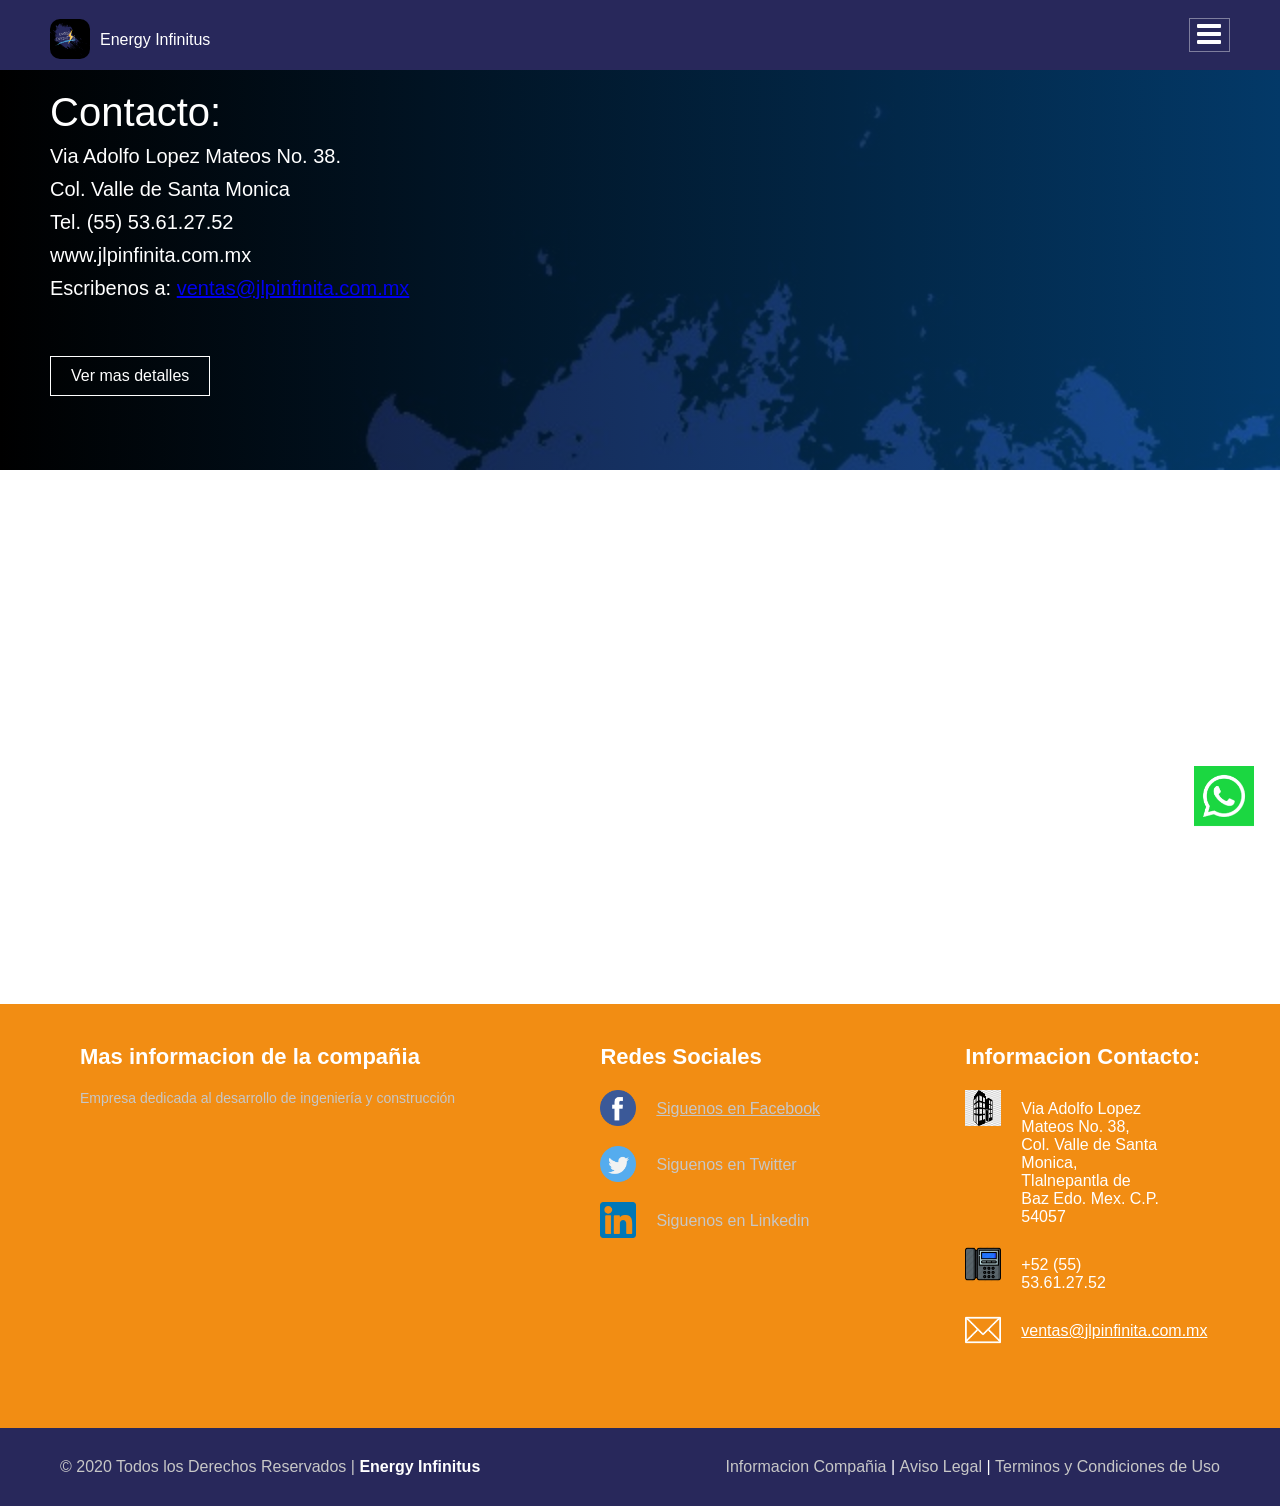
<file: contacto.html>
<!DOCTYPE html>
<html lang="en">
<head>
    <meta charset="UTF-8">
    <title>Contacto</title>
    <link href="https://fonts.googleapis.com/css?family=Raleway:300,400" rel="stylesheet">
    <link rel="stylesheet" href="icon/css/fontello.css">
    <link rel="stylesheet" href="css/main.css">
    <link rel="stylesheet" href="css/estilos.css">
    <link rel="stylesheet" href="css/estilos_privacidad.css">


    <meta name="viewport" content="width=device-width, user-scalable=no, initial-scale=1.0, maximum-scale=1.0, minimum-scale=1.0">
</head>
<body>
    <header>
        <div class="container-header">
            <div class="logo-title">
                <img src="image/logo05.jpg" alt="">
                <h4>Energy Infinitus</h4>
            </div>
            <label class="icon-menu"></label>
        </div>
    </header>
    
    <div class="container-menu">
        <div class="redes-close">
            <font class="close">X</font>
        </div>
        
        <ul>
            <li><a href="index.html">Portada</a></li>
            <li><a href="inicio.html">Inicio</a></li>
            <li><a href="nosotros.html">Nosotros</a></li>
            <li><a href="Unidades de Negocio.html">Unidades de Negocio</a></li>
            <li><a href="led_UVC.html">lamparas Led UV</a></li>
            <li><a href="calculadoraElectrica.html">Calculadora Eléctrica</a></li>
            <li><a href="#">Noticias</a></li>
            <li><a href="calculadoraElectrica.html">Ayuda</a></li>
            <li><a href="contacto.html">Contacto</a></li>
            <li><a href="testimoniales.html">Testimoniales</a></li>
            <li><a href="aviso_privacidad.html">Aviso de Privacidad</a></li>
            <li><a href="aviso_privacidad.html">Aviso Legal</a></li>
            <li><a href="aviso_privacidad.html">Terminos y Condiciones de Uso</a></li>
        </ul>
    </div>



    <div class="container-portada">
        <div class="capa-gradient"></div>
        <div class="container-details">
            <div class="details">
            <div class="col-md-4 col-sm-4 col-xs-8 center-block quitar-float text-center naranja" id="principal">
                <h1 class="shadow grande azul-claro animate__animated animate__flip">Contacto:</h1>
                <p class="animate__animated animate__flip retraso-1 amarillo">Via Adolfo Lopez Mateos No. 38.</p>
                <p class="animate__animated animate__flip retraso-2 amarillo">Col. Valle de Santa Monica </p>
                <p class="animate__animated animate__flip retraso-3 amarillo">Tel. (55) 53.61.27.52 </p>
                <p class="animate__animated animate__flip retraso-4">www.jlpinfinita.com.mx </p>
                <p class="animate__animated animate__flip retraso-5">Escribenos a: <a href="mailto:ventas@jlpinfinita.com.mx">ventas@jlpinfinita.com.mx</a></p>
                <br>
                <br>
                <a href="inicio.html"><button>Ver mas detalles</button></a>

            </div>


            </div>
        </div>
    </div>
    
    <main>
        <article>
         <iframe src="https://www.google.com/maps/embed?pb=!1m14!1m8!1m3!1d7520.461104773671!2d-99.2368359!3d19.531713!3m2!1i1024!2i768!4f13.1!3m3!1m2!1s0x85d21d29cd2b86a5%3A0x657ffd625047c636!2sAv.%20V%C3%ADa%20Adolfo%20L%C3%B3pez%20Mateos%2038%2C%20Habit.valle%20de%20Santa%20Monica%2C%2054057%20Tlalnepantla%20de%20Baz%2C%20M%C3%A9x.!5e0!3m2!1ses-419!2smx!4v1600364210647!5m2!1ses-419!2smx" width="100%" height="450" frameborder="0" style="border:0;" allowfullscreen="" aria-hidden="false" tabindex="20"></iframe>
        </article>
    </main>
    


    <footer>
       
       <div class="container-footer-all">
        
            <div class="container-body">

                <div class="colum1">
                    <h1>Mas informacion de la compañia</h1>

                    <p>Empresa dedicada al desarrollo de ingeniería y construcción</p>

                </div>

                <div class="colum2">

                    <h1>Redes Sociales</h1>

                    <div class="row">
                        <img src="icon/facebook.png">
                        <label><a href="https://www.facebook.com/jlp.energiainfinita.1">Siguenos en Facebook</a></label>
                    </div>
                    <div class="row">
                        <img src="icon/twitter.png">
                        <label>Siguenos en Twitter</label>
                    </div>
                    <div class="row">
                        <img src="icon/in.png">
                        <label>Siguenos en Linkedin</label>
                    </div>


                </div>

                <div class="colum3">

                    <h1>Informacion Contacto:</h1>

                    <div class="row2">
                        <img src="icon/oficina.png">
                        <label>Via Adolfo Lopez Mateos No. 38, 
                        Col. Valle de Santa Monica, 
                        Tlalnepantla de Baz
                        Edo. Mex.
                        C.P. 54057</label>
                    </div>

                    <div class="row2">
                        <img src="icon/phone.png">
                        <label>+52 (55) 53.61.27.52</label>
                    </div>

                    <div class="row2 ">
                        <img src="icon/contact.png">
                         <label><a href="mailto:ventas@jlpinfinita.com.mx">ventas@jlpinfinita.com.mx</a></label>


                    </div>

                </div>

            </div>
        
        </div>
        
        <div class="container-footer">
                <div class="footer">
                    <div class="copyright">
                        © 2020 Todos los Derechos Reservados | <a href="inicio.html">Energy Infinitus</a>
                    </div>

                    <div class="information">
                        <a href="inicio.html">Informacion Compañia</a> | <a href="aviso_privacidad.html">Aviso Legal</a> | <a href="aviso_privacidad.html">Terminos y Condiciones de Uso</a>
                    </div>
                </div>
        </div>      
    </footer>


            <a class="appWhatsapp" target="_blanck" href="https://api.whatsapp.com/send?phone=525521705334&text=Hola!&nbsp;me&nbsp;pueden&nbsp;Ayudar?">
            <img src="image/logowhatsapp.png" alt="whatsapp">
            </a>

    <script src="https://code.jquery.com/jquery-3.2.1.min.js"></script>
    <script src="js/script.js"></script>
</body>
</html>
</file>
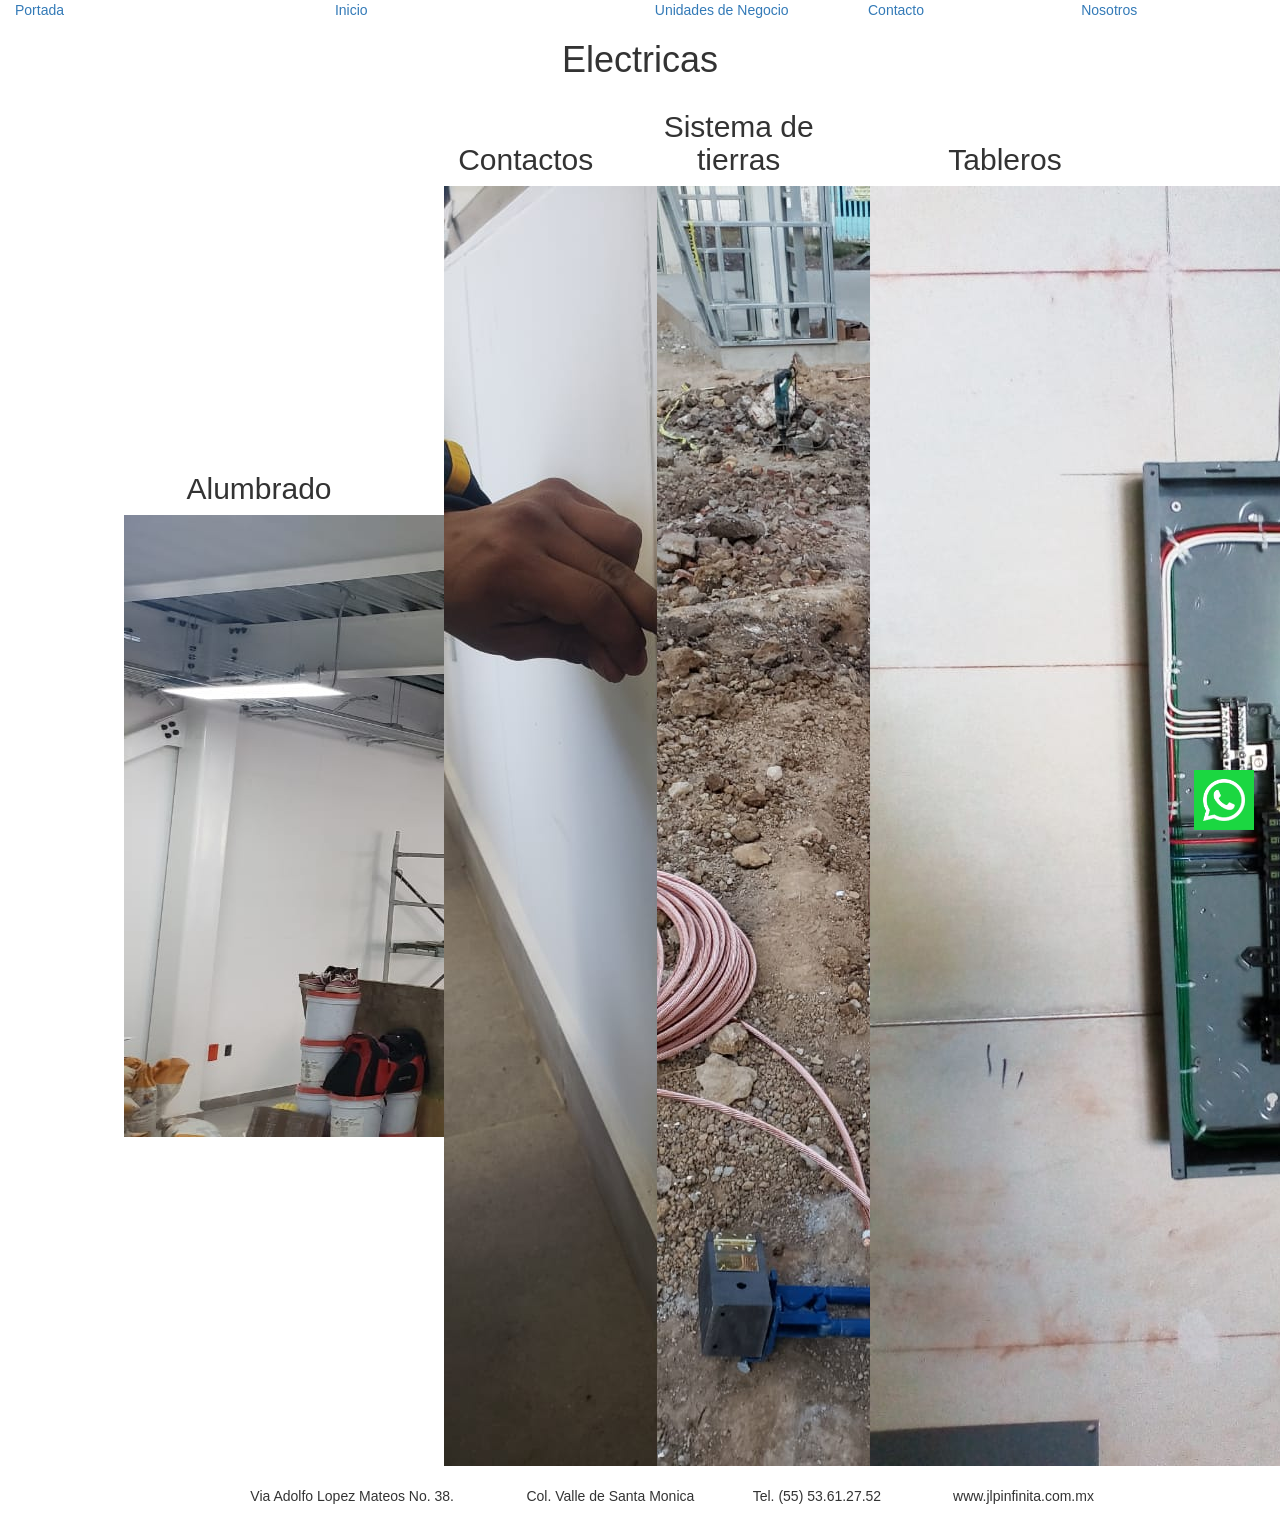
<file: Electricas.html>
<!DOCTYPE html>
<html>
<head>
	<meta charset="utf-8">
	<meta name="viewport" content="white=device-with initial-scale=1.0">
	<link rel="stylesheet" href="//maxcdn.bootstrapcdn.com/bootstrap/3.3.1/css/bootstrap.min.css">
	<link rel="stylesheet" href="css/main.css">
	<link rel="stylesheet" href="https://cdnjs.cloudflare.com/ajax/libs/animate.css/4.1.1/animate.min.css"/>
	<link href='http://fonts.googleapis.com/css?family=Pacifico' rel='stylesheet' type='text/css'>
	<link href='http://fonts.googleapis.com/css?family=Shadows Into Light' rel='stylesheet' type='text/css'>
	<title>Electricas</title>
</head>
<body class="se-negro">
	<nav class="head">
		<ul class="no-lista row">
			<li class="col-md-3 inline-block"><a href="index.html" class="azul-claro">Portada</a> </li>
			<li class="col-md-3 inline-block"><a href="inicio.html" class="azul-claro">Inicio</a> </li>
			<li class="col-md-2 inline-block"><a href="Unidades de Negocio.html" class="azul-claro">Unidades de Negocio</a> </li>
			<li class="col-md-2 inline-block"><a href="contacto.html" class="azul-claro">Contacto</a></li>
			<li class="col-md-2 inline-block"><a href="nosotros.html" class="azul-claro">Nosotros</a></li>
		</ul>
	</nav>	
	<section>
		<div class="text-center">
		<h1 class= "azul-claro animate__animated animate__backInRight">Electricas</h1>
			<div class="col-md-3 inline-block">
				<article>
					<h2 class="amarillo animate__animated animate__backInRight retraso-1">Alumbrado</h2>
					<img src="Hoja membretada/Electricas/Baja Tension/imagen1.jpg" class="animate__animated animate__flip retraso-1">
				</article>
			</div>
			<div class="col-md-2 inline-block">
				<article>
					<h2 class="amarillo animate__animated animate__backInRight retraso-2">Contactos</h2>
					<img src="Hoja membretada/Electricas/Baja Tension/imagen2.jpg" class="animate__animated animate__flip retraso-2">
					<p>
						<strong></strong>
					</p>
				</article>
			</div>
			<div class="col-md-2 inline-block">
				<article>
					<h2 class="amarillo animate__animated animate__backInRight retraso-3">Sistema de tierras</h2>
					<img src="Hoja membretada/Electricas/Baja Tension/Sistema de tierras/imagen5.jpg" class="animate__animated animate__flip retraso-3">

				</article>
			</div>

			<div class="col-md-3 inline-block">
				<article>
					<h2 class="amarillo animate__animated animate__backInRight retraso-4">Tableros</h2>
					<img src="Hoja membretada/Electricas/Baja Tension/imagen3.jpg" class="animate__animated animate__flip retraso-4">
			</div>
	</section>

</body>
<footer>
		<ul class="footer padding-largo text-center">
			<li class="col-md-3 inline-block">Via Adolfo Lopez Mateos No. 38. </li>
			<li class="col-md-2 inline-block">Col. Valle de Santa Monica </li>
			<li class="col-md-2 inline-block">Tel. (55) 53.61.27.52 </li>
			<li class="col-md-2 inline-block">www.jlpinfinita.com.mx </li>
		</ul>


		<a class="appWhatsapp" target="_blanck" href="https://api.whatsapp.com/send?phone=525521705334&text=Hola!&nbsp;me&nbsp;pueden&nbsp;Ayudar?">
			<img src="Hoja membretada/logowhatsapp.png" alt="whatsapp">
		</a>

</footer>
</html>
</file>
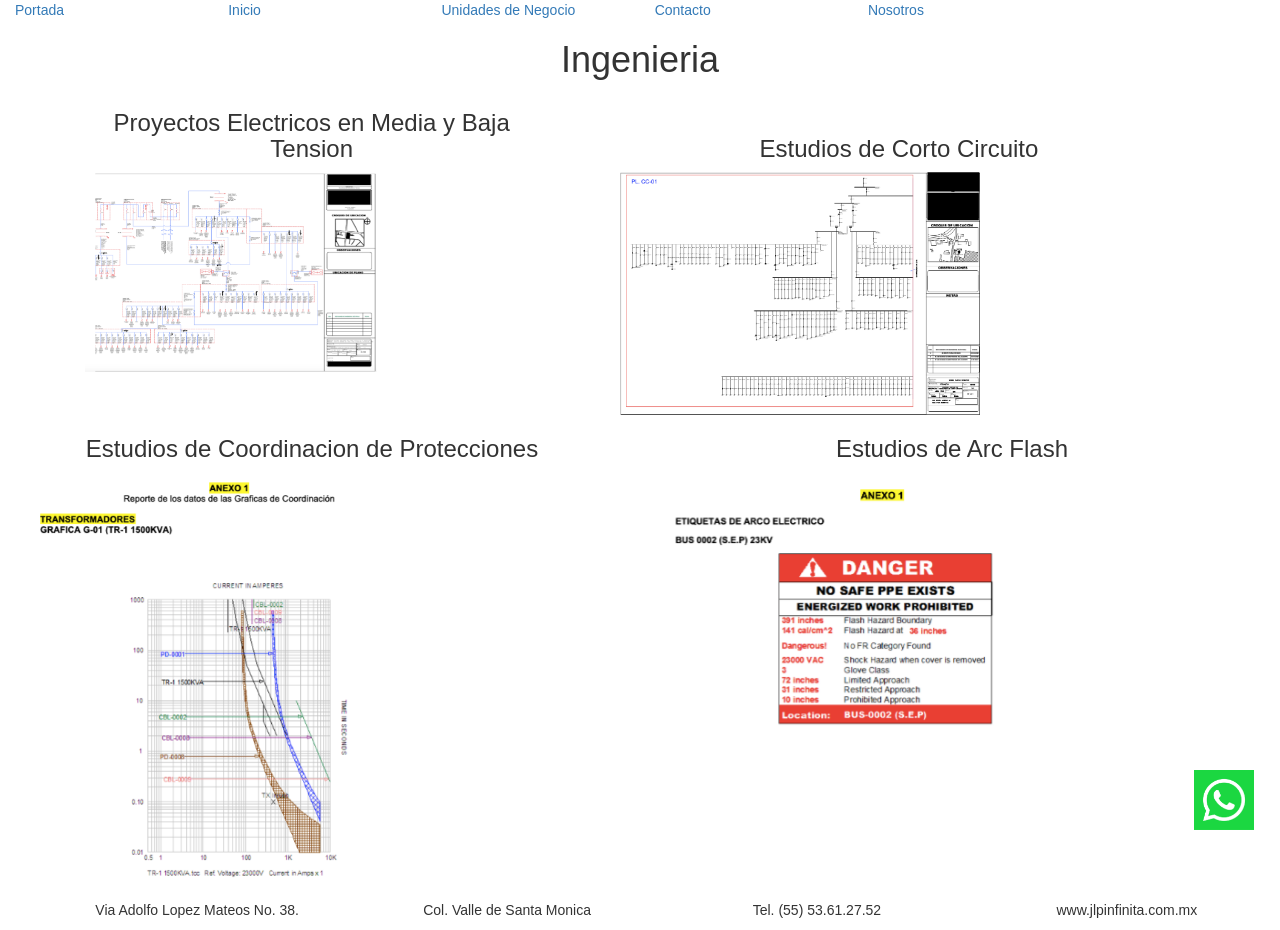
<file: Ingenieria.html>
<!DOCTYPE html>
<html>
<head>
	<meta charset="utf-8">
	<meta name="viewport" content="white=device-with initial-scale=1.0">
	<link rel="stylesheet" href="//maxcdn.bootstrapcdn.com/bootstrap/3.3.1/css/bootstrap.min.css">
	<link rel="stylesheet" href="css/main.css">
	<link rel="stylesheet" href="https://cdnjs.cloudflare.com/ajax/libs/animate.css/4.1.1/animate.min.css"/>
	<link href='http://fonts.googleapis.com/css?family=Pacifico' rel='stylesheet' type='text/css'>
	<link href='http://fonts.googleapis.com/css?family=Shadows Into Light' rel='stylesheet' type='text/css'>
	<title>Ingenieria</title>
</head>
<body class="se-negro">
	<nav class="head">
		<ul class="no-lista row">
			<li class="col-md-2 inline-block"><a href="index.html" class="azul-claro">Portada</a> </li>
			<li class="col-md-2 inline-block"><a href="inicio.html" class="azul-claro">Inicio</a> </li>
			<li class="col-md-2 inline-block"><a href="Unidades de Negocio.html" class="azul-claro">Unidades de Negocio</a> </li>
			<li class="col-md-2 inline-block"><a href="contacto.html" class="azul-claro">Contacto</a></li>
			<li class="col-md-2 inline-block"><a href="nosotros.html" class="azul-claro">Nosotros</a></li>
		</ul>
	</nav>
	<section>
		<div class="text-center amarillo shadow">
			<h1 class= "azul-claro animate__animated animate__backInLeft">Ingenieria</h1>	

			<div class="col-md-5 col-sm-6 inline-block">
				<article>
					<h3 class="shadow animate__animated animate__backInLeft retraso-1">Proyectos Electricos en Media y Baja Tension</h3>
					<img src="Hoja membretada/Ingenieria/imagen08.png" class="col-xs-9 col-md-8 quitar-float animate__animated animate__flip retraso-1">
				</article>
			</div>

			<div class="col-md-6 col-sm-6 inline-block">
				<article>
					<h3 class="shadow animate__animated animate__backInLeft retraso-2">Estudios de Corto Circuito</h3>
					<img src="Hoja membretada/Ingenieria/imagen05.png" class="col-xs-9 col-md-8 quitar-float animate__animated animate__flip retraso-2">
				</article>
			</div>

			<div class="col-md-6 col-sm-6 inline-block">
				<article>
					<h3 class="shadow animate__animated animate__backInLeft retraso-3">Estudios de Coordinacion de Protecciones</h3>
					<img src="Hoja membretada/Ingenieria/imagen06.png" class="col-xs-9 col-md-8 quitar-float animate__animated animate__flip retraso-3">
				</article>
			</div>

			<div class="col-md-6 col-sm-6 inline-block">
				<article>
					<h3 class="shadow animate__animated animate__backInLeft retraso-4">Estudios de Arc Flash</h3>
					<img src="Hoja membretada/Ingenieria/imagen07.png" class="col-xs-9 col-md-8 quitar-float animate__animated animate__flip retraso-4">
				</article>
			</div>

		</div>

	</section>
</body>
<footer>
		<ul class="se-azul naranja text-center espacio-arriba">
			<li class="col-md-3 inline-block">Via Adolfo Lopez Mateos No. 38. </li>
			<li class="col-md-3 inline-block">Col. Valle de Santa Monica </li>
			<li class="col-md-3 inline-block">Tel. (55) 53.61.27.52 </li>
			<li class="col-md-3 inline-block">www.jlpinfinita.com.mx </li>
		</ul>


		<a class="appWhatsapp" target="_blanck" href="https://api.whatsapp.com/send?phone=525521705334&text=Hola!&nbsp;me&nbsp;pueden&nbsp;Ayudar?">
			<img src="Hoja membretada/logowhatsapp.png" alt="whatsapp">
		</a>

</footer>
</html>
</file>
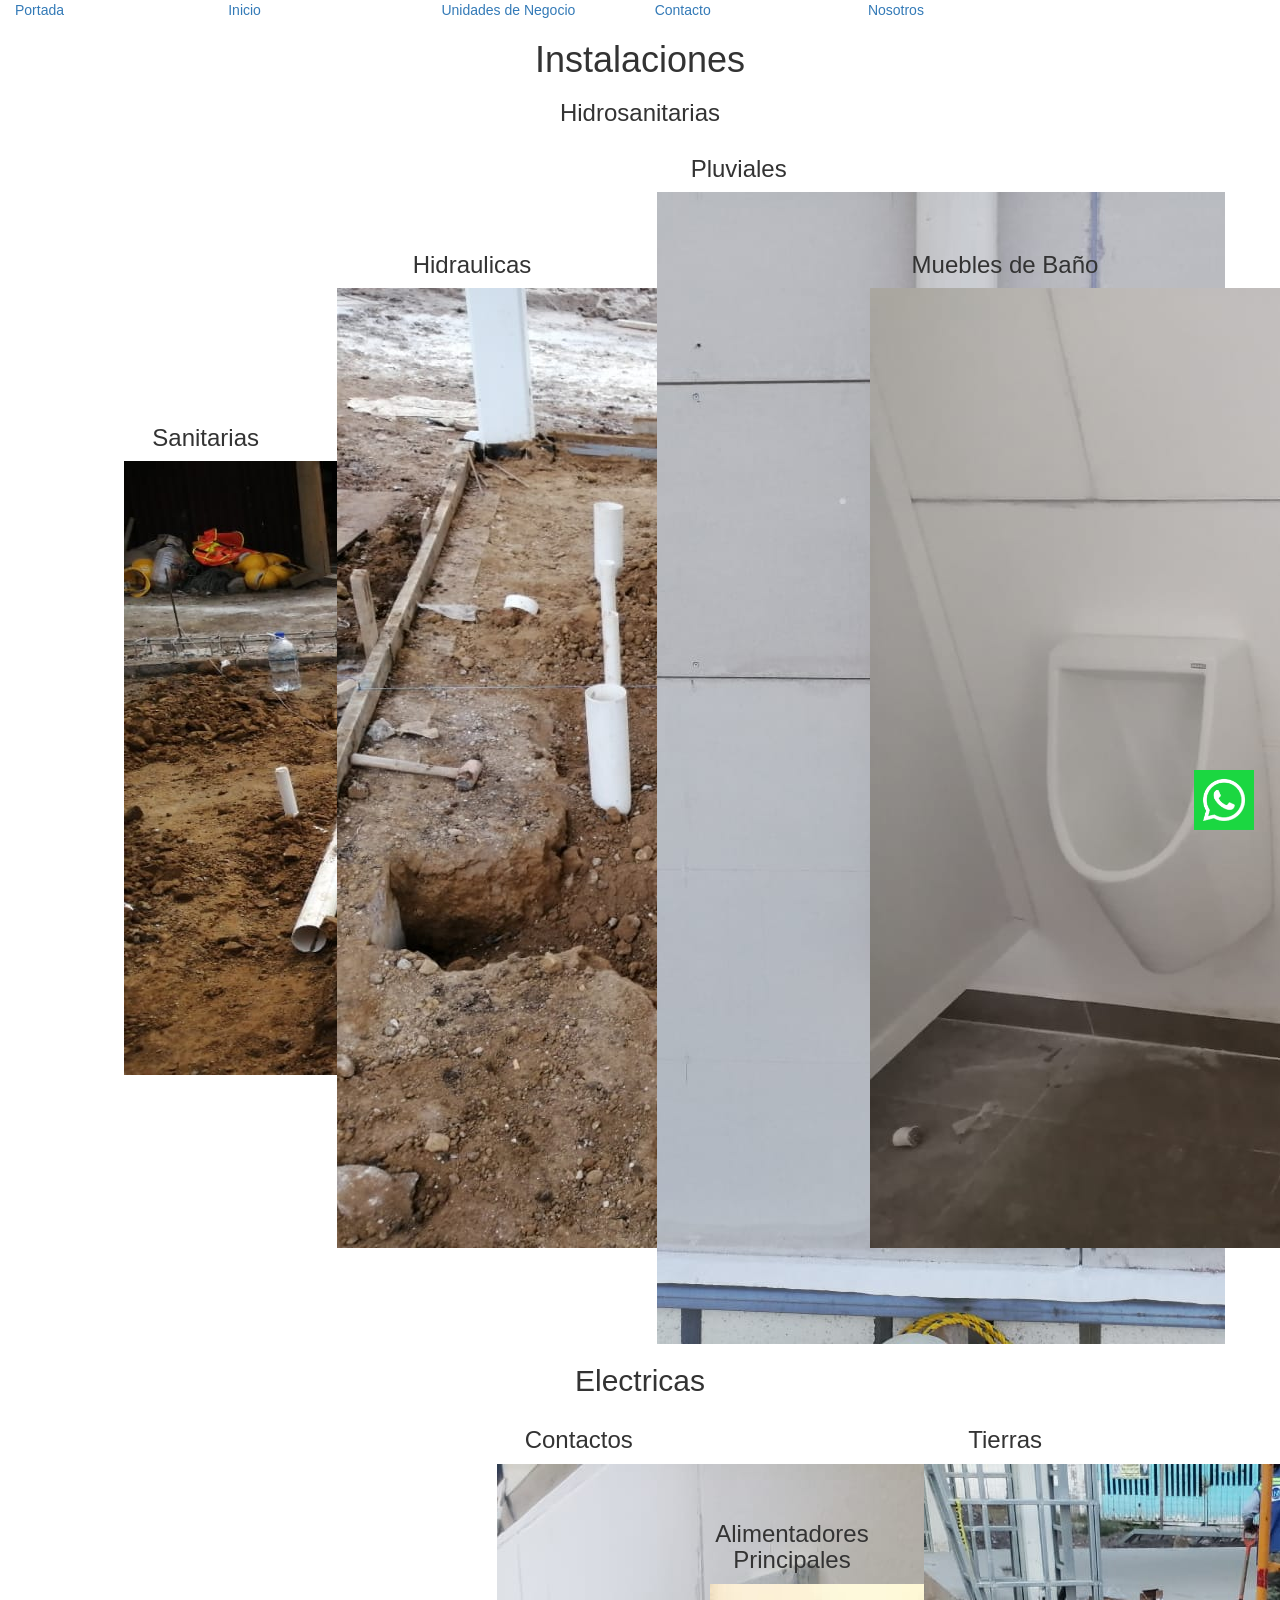
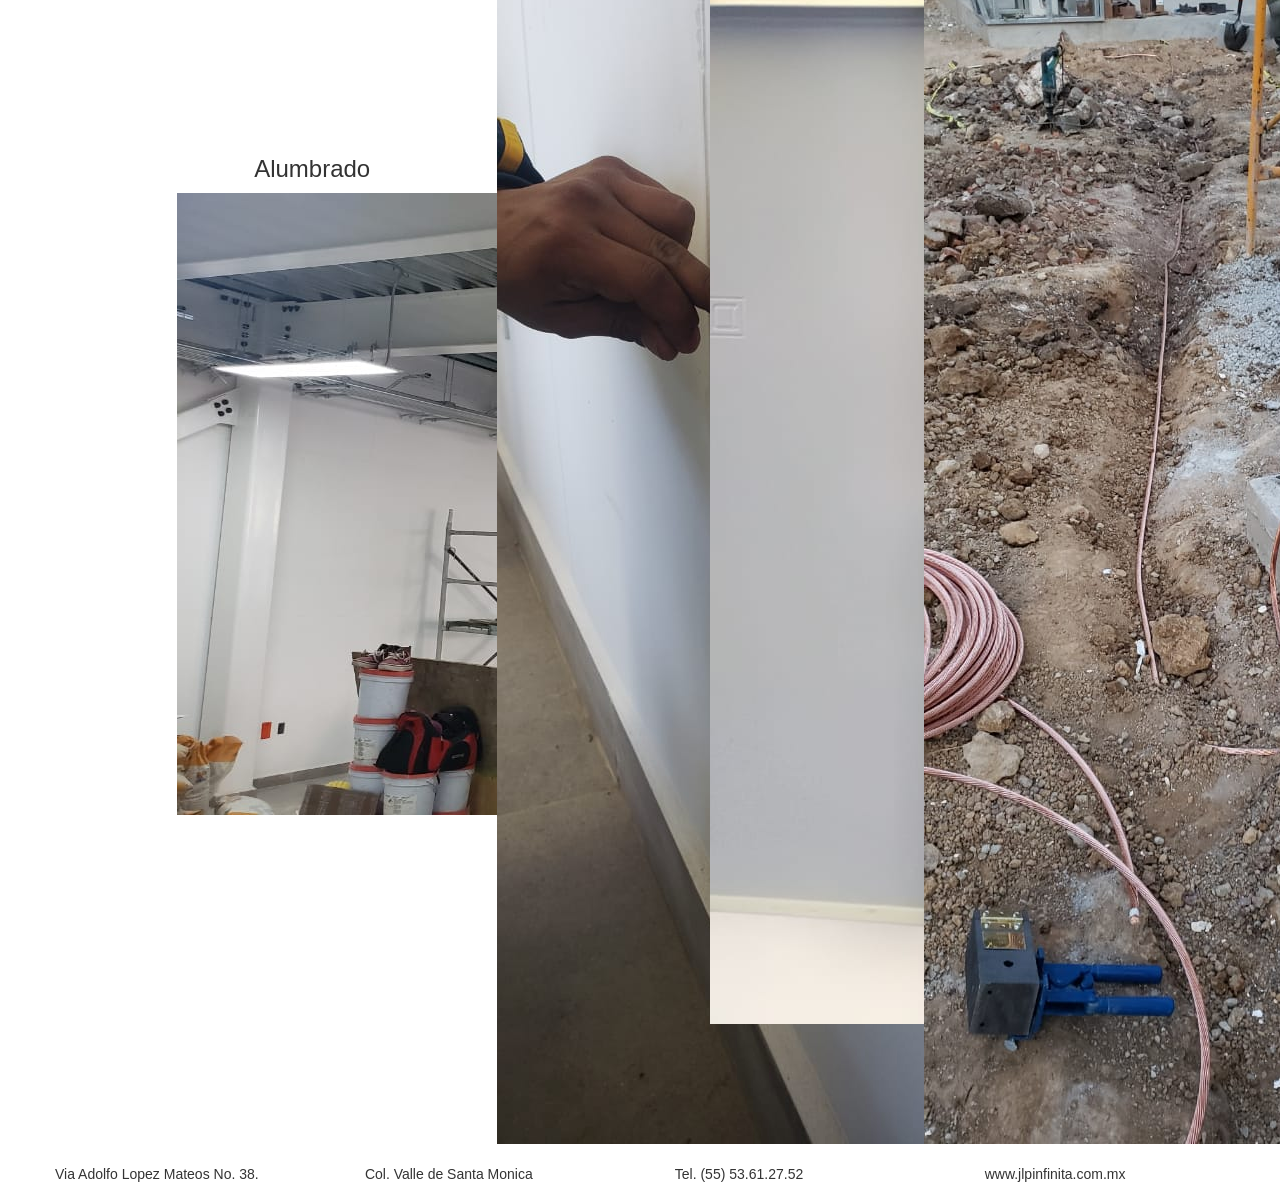
<file: Instalaciones.html>
<!DOCTYPE html>
<html>
<head>
	<meta charset="utf-8">
	<meta name="viewport" content="white=device-with initial-scale=1.0">
	<link rel="stylesheet" href="//maxcdn.bootstrapcdn.com/bootstrap/3.3.1/css/bootstrap.min.css">
	<link rel="stylesheet" href="css/main.css">
	<link rel="stylesheet" href="https://cdnjs.cloudflare.com/ajax/libs/animate.css/4.1.1/animate.min.css"/>
	<link href='http://fonts.googleapis.com/css?family=Pacifico' rel='stylesheet' type='text/css'>
	<link href='http://fonts.googleapis.com/css?family=Shadows Into Light' rel='stylesheet' type='text/css'>
	<link href='http://fonts.googleapis.com/css?family=Lato:300,400,700' rel='stylesheet' type='text/css'>	
	<title>Instalaciones</title>
</head>
<body class="se-negro amarillo">
	<nav class="head">
		<ul class="no-lista row">
			<li class="col-md-2 inline-block"><a href="index.html" class="azul-claro">Portada</a> </li>
			<li class="col-md-2 inline-block"><a href="inicio.html" class="azul-claro">Inicio</a> </li>
			<li class="col-md-2 inline-block"><a href="Unidades de Negocio.html" class="azul-claro">Unidades de Negocio</a> </li>			
			<li class="col-md-2 inline-block"><a href="contacto.html" class="azul-claro">Contacto</a></li>
			<li class="col-md-2 inline-block"><a href="nosotros.html" class="azul-claro">Nosotros</a></li>
		</ul>
	</nav>	
	<section>
		<div class="text-center">
		<h1 class= "azul-claro animate__animated animate__backInRight">Instalaciones</h1>
		<h3 class= "naranja animate__animated animate__backInRight retraso-1">Hidrosanitarias</h3>
			<div class="col-md-2 inline-block">
				<article>
					<h3 class="shadow animate__animated animate__backInRight retraso-2">Sanitarias</h3>
					<img src="Hoja membretada/Hidrosanitarias/imagen02.jpg" class="animate__animated animate__backInRight retraso-2">
				</article>
			</div>
			<div class="col-md-3 inline-block">
				<article>
					<h3 class="shadow animate__animated animate__backInRight retraso-3">Hidraulicas</h3>
					<img src="Hoja membretada/Hidrosanitarias/imagen01.jpg" class="animate__animated animate__backInRight retraso-3">
					<p>
						<strong></strong>
					</p>
				</article>
			</div>
			<div class="col-md-2 inline-block">
				<article>
					<h3 class="shadow animate__animated animate__backInRight retraso-4">Pluviales</h3>
					<img src="Hoja membretada/Hidrosanitarias/imagen03.jpg" class="animate__animated animate__backInRight retraso-4">

				</article>
			</div>

			<div class="col-md-3 inline-block">
				<article>
					<h3 class="shadow animate__animated animate__backInRight retraso-5">Muebles de Baño</h3>
					<img src="Hoja membretada/Hidrosanitarias/imagen04.jpg" class="animate__animated animate__backInRight retraso-5">
				</article>
			</div>
	</section>
	<section>
		<div class="text-center">
		<h2 class= "naranja mediana verde">Electricas</h2>
			<div class="col-md-3 inline-block">
				<article>
					<h3 class="shadow ">Alumbrado</h3>
					<img src="Hoja membretada/Electricas/Baja Tension/imagen1.jpg">
				</article>
			</div>
			<div class="col-md-2 inline-block">
				<article>
					<h3 class="shadow ">Contactos</h3>
					<img src="Hoja membretada/Electricas/Baja Tension/imagen2.jpg">
					<p>
						<strong></strong>
					</p>
				</article>
			</div>
			<div class="col-md-2 inline-block">
				<article>
					<h3 class="shadow ">Alimentadores Principales</h3>
					<img src="Hoja membretada/Electricas/Baja Tension/imagen4.jpg">

				</article>
			</div>

			<div class="col-md-2 inline-block">
				<article>
					<h3 class="shadow ">Tierras</h3>
					<img src="Hoja membretada/Electricas/Baja Tension/Sistema de tierras/imagen5.jpg">
				</article>
			</div>

	</section>

</body>

<footer>
		<ul class="footer padding-largo">
			<li class="col-md-3 inline-block">Via Adolfo Lopez Mateos No. 38. </li>
			<li class="col-md-3 inline-block">Col. Valle de Santa Monica </li>
			<li class="col-md-3 inline-block">Tel. (55) 53.61.27.52 </li>
			<li class="col-md-3 inline-block">www.jlpinfinita.com.mx </li>
		</ul>


		<a class="appWhatsapp" target="_blanck" href="https://api.whatsapp.com/send?phone=525521705334&text=Hola!&nbsp;me&nbsp;pueden&nbsp;Ayudar?">
			<img src="Hoja membretada/logowhatsapp.png" alt="whatsapp">
		</a>

</footer>

</html>
</file>
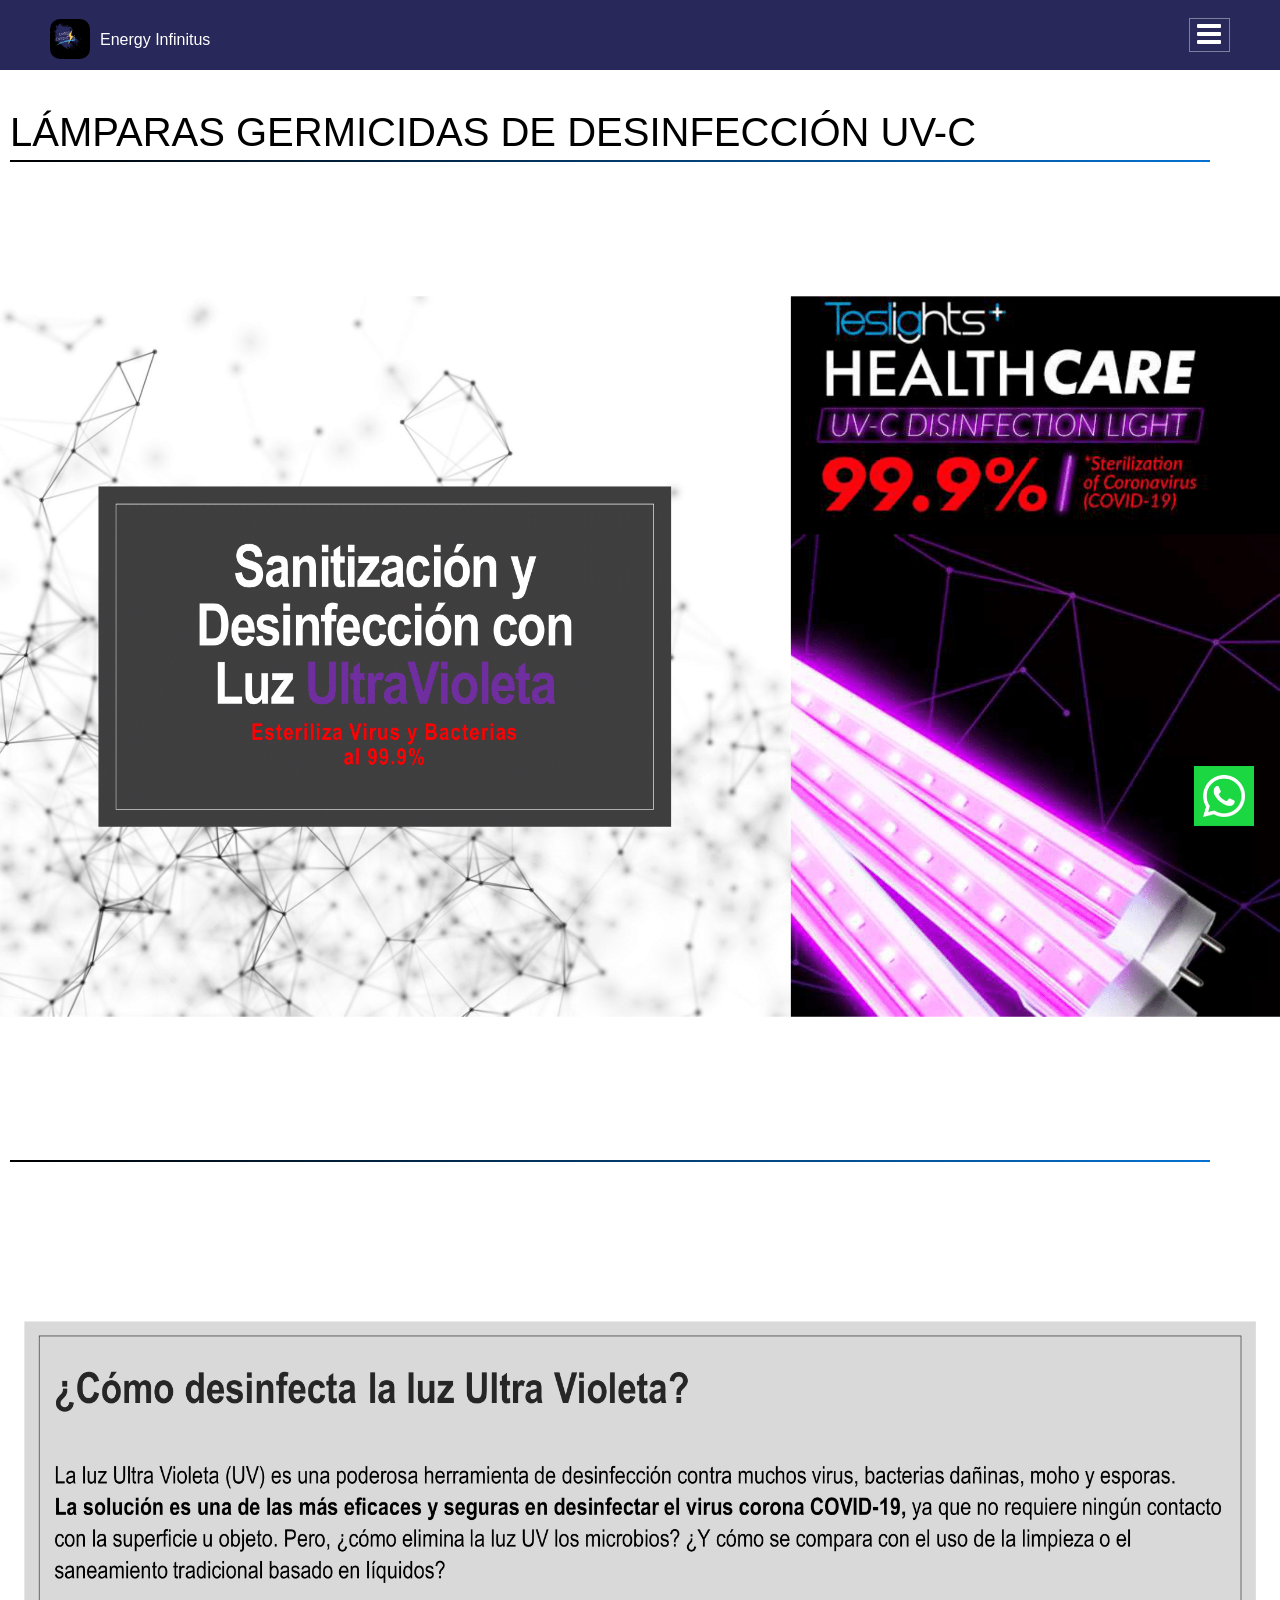
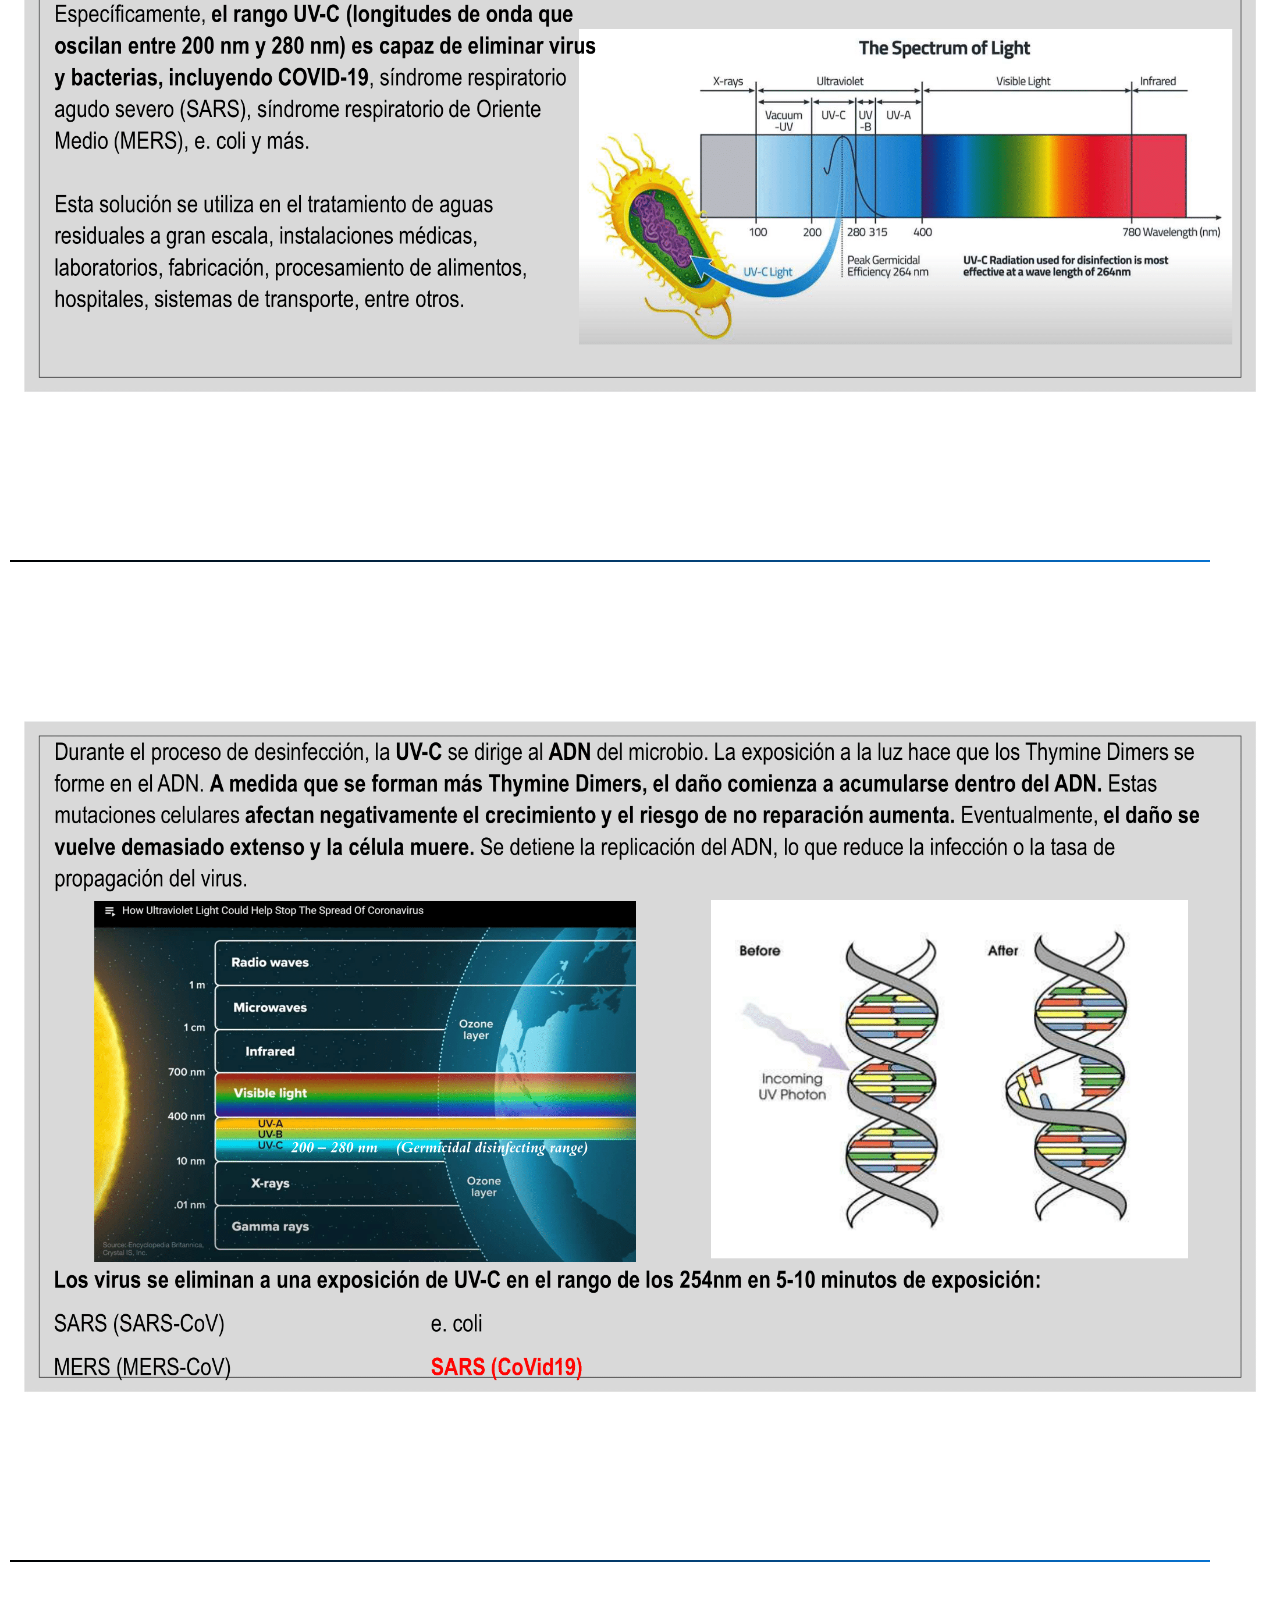
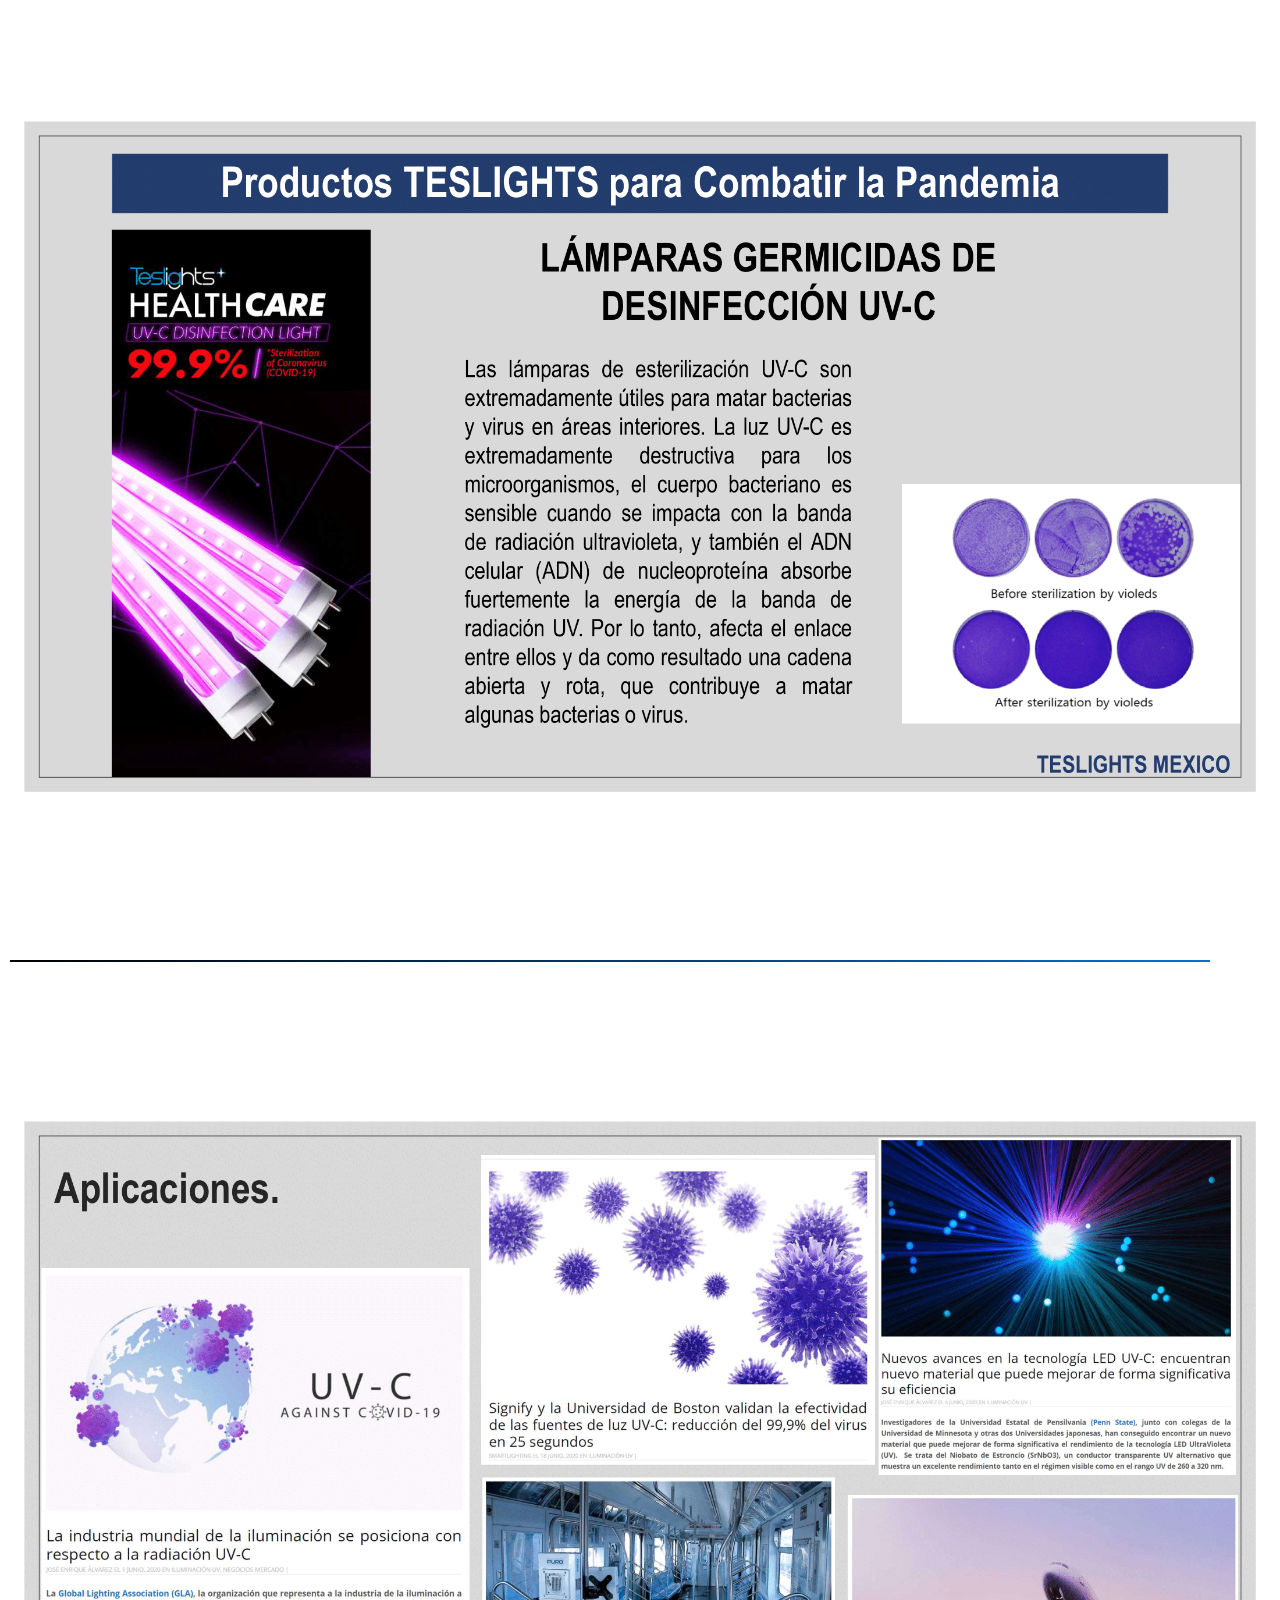
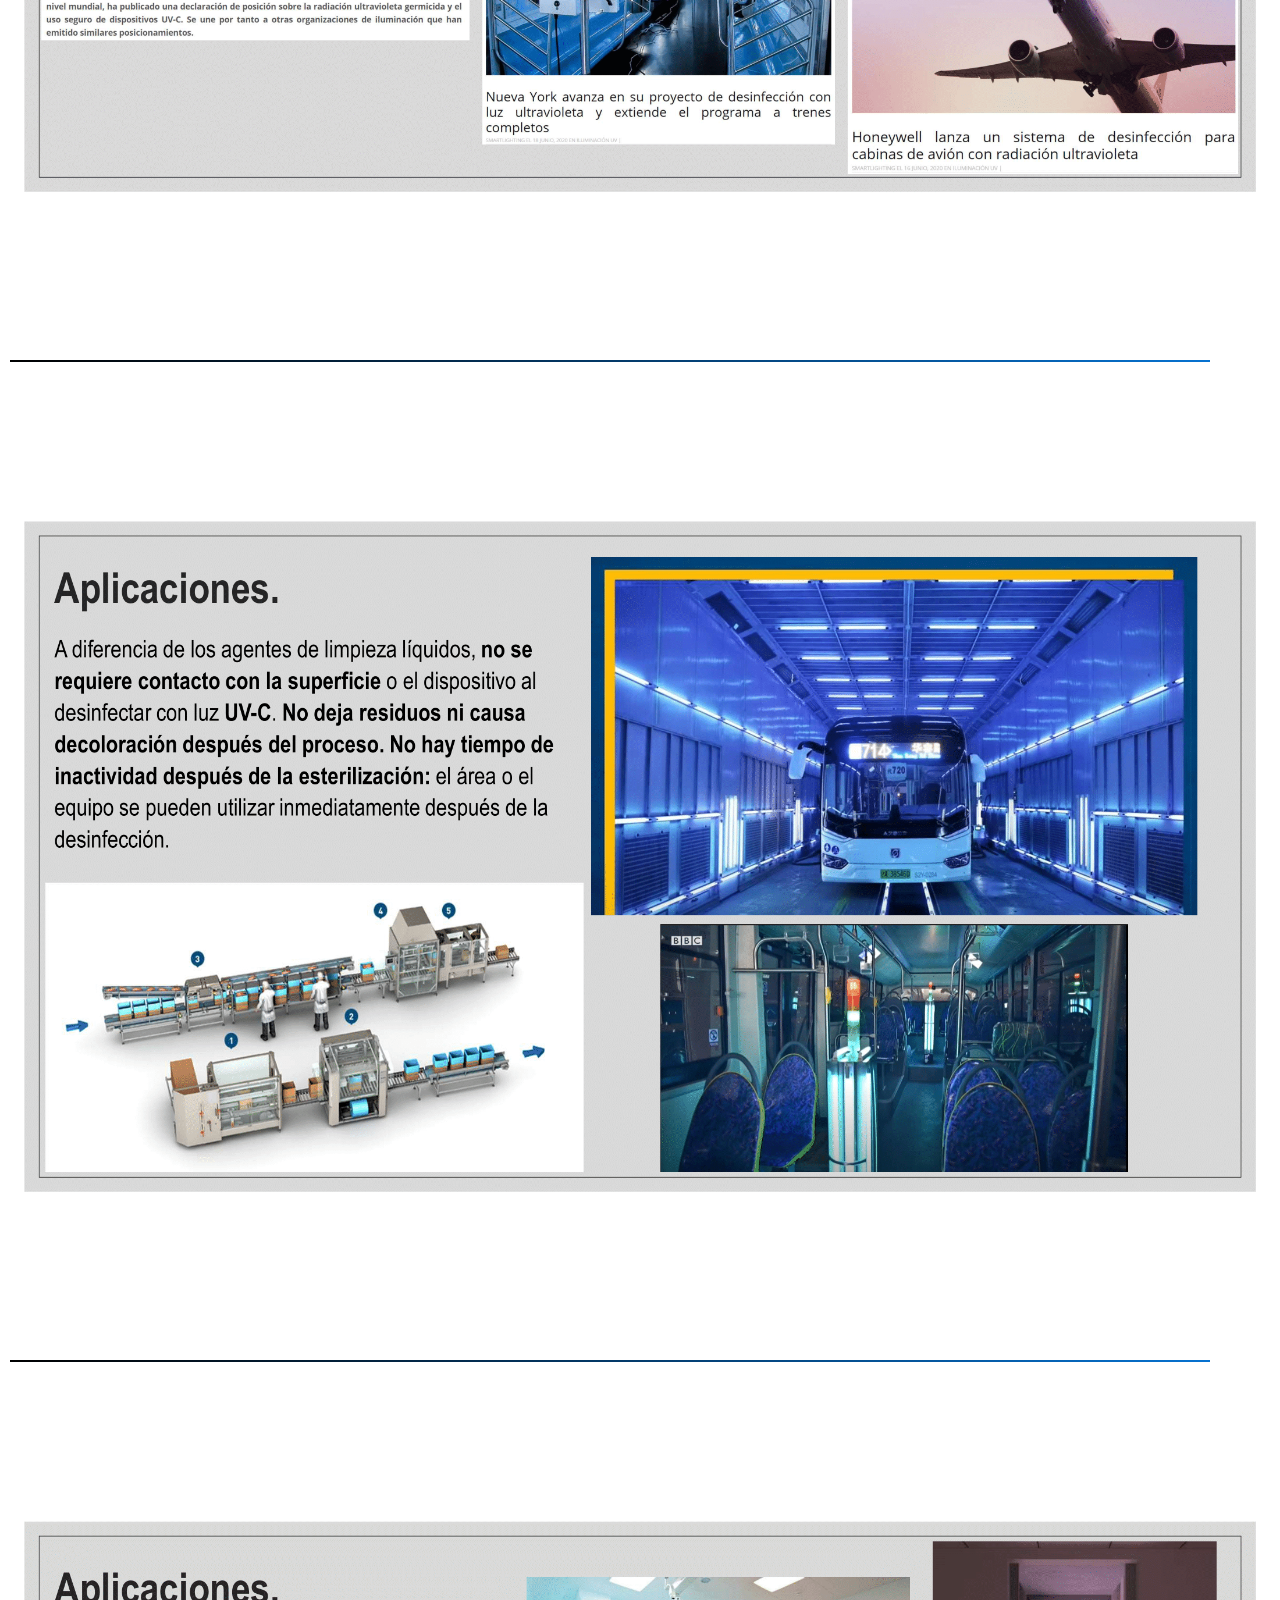
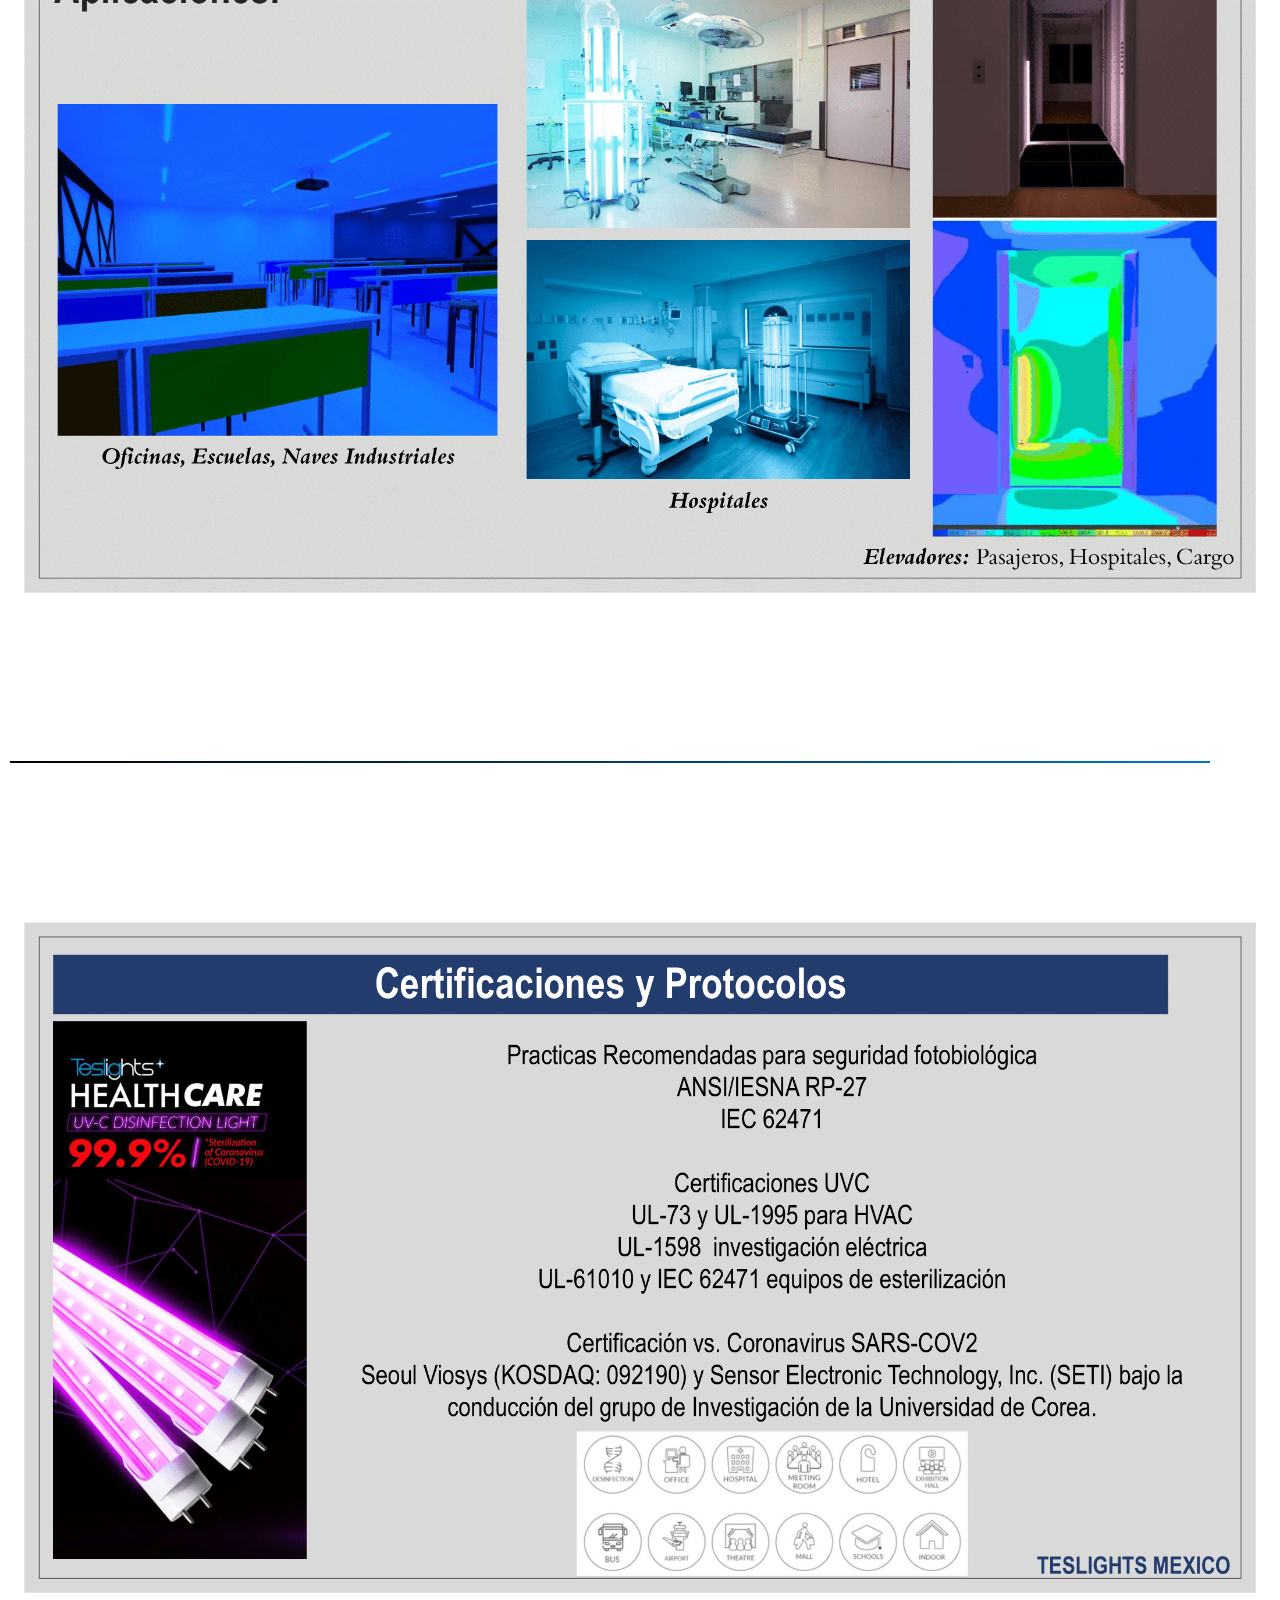
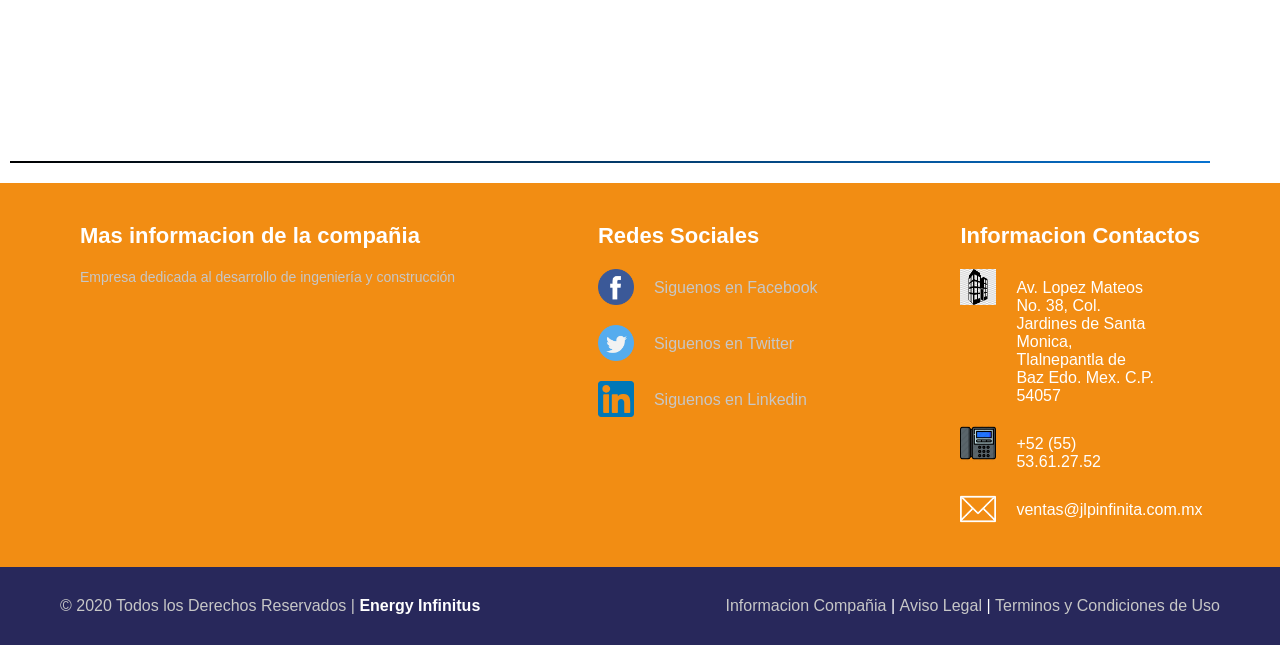
<file: led_UVC.html>
<!DOCTYPE html>
<html lang="en">
<head>
    <meta charset="UTF-8">
    <title>Lamparas Led</title>
    
    <link rel="stylesheet" href="css/estilos_privacidad.css">
<!--    <link rel="stylesheet" href="css/estilos.css"> -->
    <link rel="stylesheet" href="icon/css/fontello.css">

    <!--    <link rel="stylesheet" href="css/main.css"> -->

    <meta name="viewport" content="width=device-width, user-scalable=no, initial-scale=1.0, maximum-scale=1.0, minimum-scale=1.0">
</head>
<body>
    <header>
        <div class="container-header">
            <div class="logo-title">
                <img src="image/logo05.jpg" alt="">
                <h4>Energy Infinitus</h4>
            </div>
            <label class="icon-menu"></label>
        </div>

        <div class="container-menu">
        <div class="redes-close">
            <font class="close">X</font>
        </div>
        <ul>
            <li><a href="index.html">Portada</a></li>
            <li><a href="inicio.html">Inicio</a></li>
            <li><a href="nosotros.html">Nosotros</a></li>
            <li><a href="Unidades de Negocio.html">Unidades de Negocio</a></li>
            <li><a href="led_UVC.html">lamparas Led UV</a></li>
            <li><a href="calculadoraElectrica.html">Calculadora Eléctrica</a></li>
            <li><a href="#">Noticias</a></li>
            <li><a href="calculadoraElectrica.html">Ayuda</a></li>
            <li><a href="contacto.html">Contacto</a></li>
            <li><a href="testimoniales.html">Testimoniales</a></li>
            <li><a href="aviso_privacidad.html">Aviso de Privacidad</a></li>
            <li><a href="aviso_privacidad.html">Aviso Legal</a></li>
            <li><a href="aviso_privacidad.html">Terminos y Condiciones de Uso</a></li>
        </ul>
        </div>
    </header>

  
       <article>
            <h1>LÁMPARAS GERMICIDAS DE DESINFECCIÓN UV-C</h1>
            <hr>
            <div class="led">
                <img src="img/led-01.png" alt="">
                <hr>
                <img src="img/led-02.png" alt="">
                <hr>
                <img src="img/led-03.png" alt="">
                <hr>
                <img src="img/led-04.png" alt="">
                <hr>
                <img src="img/led-05.png" alt="">
                <hr>
                <img src="img/led-06.png" alt="">
                <hr>
                <img src="img/led-07.png" alt="">
                <hr>
                <img src="img/led-08.png" alt="">
                <hr>
            </div>

        </article>
    
    <footer>
       
       <div class="container-footer-all">
        
            <div class="container-body">

                <div class="colum1">
                    <h1>Mas informacion de la compañia</h1>

                    <p>Empresa dedicada al desarrollo de ingeniería y construcción</p>

                </div>

                <div class="colum2">

                    <h1>Redes Sociales</h1>

                    <div class="row">
                        <img src="icon/facebook.png">
                        <label>Siguenos en Facebook</label>
                    </div>
                    <div class="row">
                        <img src="icon/twitter.png">
                        <label>Siguenos en Twitter</label>
                    </div>
                    <div class="row">
                        <img src="icon/in.png">
                        <label>Siguenos en Linkedin</label>
                    </div>


                </div>

                <div class="colum3">

                    <h1>Informacion Contactos</h1>

                    <div class="row2">
                        <img src="icon/oficina.png">
                        <label>Av. Lopez Mateos No. 38, 
                        Col. Jardines de Santa Monica, 
                        Tlalnepantla de Baz
                        Edo. Mex.
                        C.P. 54057</label>
                    </div>

                    <div class="row2">
                        <img src="icon/phone.png">
                        <label>+52 (55) 53.61.27.52</label>
                    </div>

                    <div class="row2">
                        <img src="icon/contact.png">
                         <label>ventas@jlpinfinita.com.mx</label>
                    </div>

                </div>

            </div>
        
        </div>
        
        <div class="container-footer">
               <div class="footer">
                    <div class="copyright">
                        © 2020 Todos los Derechos Reservados | <a href="inicio.html">Energy Infinitus</a>
                    </div>

                    <div class="information">
                        <a href="inicio.html">Informacion Compañia</a> | <a href="aviso_privacidad.html">Aviso Legal</a> | <a href="aviso_privacidad.html">Terminos y Condiciones de Uso</a>
                    </div>
                </div>

            </div>   
            
            <a class="appWhatsapp" target="_blanck" href="https://api.whatsapp.com/send?phone=525521705334&text=Hola!&nbsp;me&nbsp;pueden&nbsp;Ayudar?">
            <img src="image/logowhatsapp.png" alt="whatsapp">
            </a>

    </footer>

    <script src="https://code.jquery.com/jquery-3.2.1.min.js"></script>
    <script src="js/script.js"></script>    
</body>
</html>
</file>
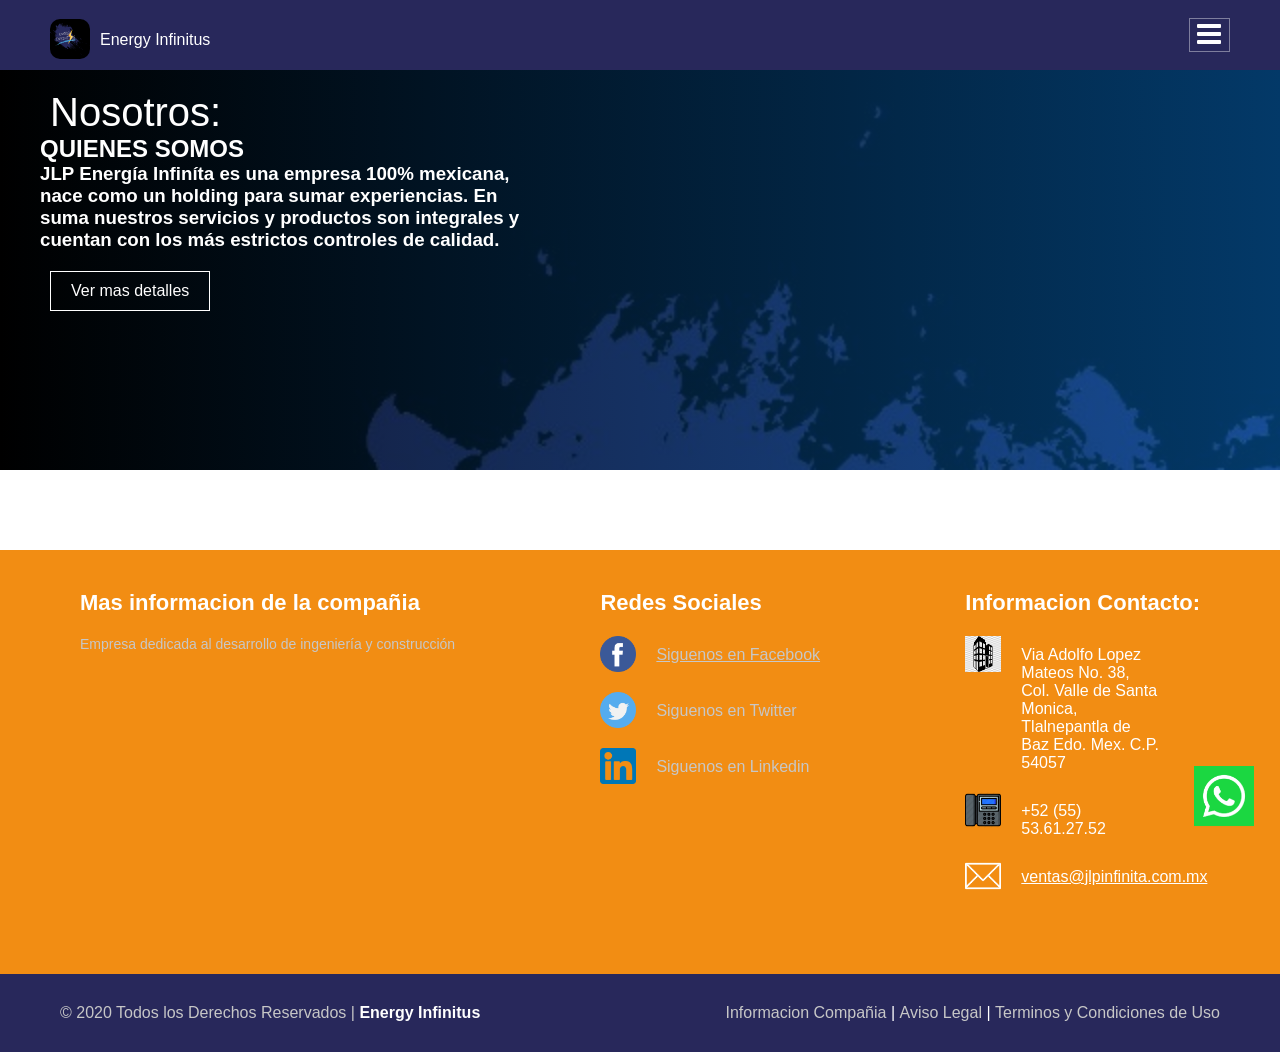
<file: nosotros.html>
<!DOCTYPE html>
<html lang="en">
<head>
    <meta charset="UTF-8">
    <title>Nosotros</title>
    <link href="https://fonts.googleapis.com/css?family=Raleway:300,400" rel="stylesheet">
    <link rel="stylesheet" href="icon/css/fontello.css">
    <link rel="stylesheet" href="css/main.css">
    <link rel="stylesheet" href="css/estilos.css">
    <link rel="stylesheet" href="css/estilos_privacidad.css">


    <meta name="viewport" content="width=device-width, user-scalable=no, initial-scale=1.0, maximum-scale=1.0, minimum-scale=1.0">
</head>
<body>
    <header>
        <div class="container-header">
            <div class="logo-title">
                <img src="image/logo05.jpg" alt="">
                <h4>Energy Infinitus</h4>
            </div>
            <label class="icon-menu"></label>
        </div>
    </header>
    
    <div class="container-menu">
        <div class="redes-close">
            <font class="close">X</font>
        </div>
        
        <ul>
            <li><a href="index.html">Portada</a></li>
            <li><a href="inicio.html">Inicio</a></li>
            <li><a href="nosotros.html">Nosotros</a></li>
            <li><a href="Unidades de Negocio.html">Unidades de Negocio</a></li>
            <li><a href="led_UVC.html">lamparas Led UV</a></li>
            <li><a href="calculadoraElectrica.html">Calculadora Eléctrica</a></li>
            <li><a href="#">Noticias</a></li>
            <li><a href="calculadoraElectrica.html">Ayuda</a></li>
            <li><a href="contacto.html">Contacto</a></li>
            <li><a href="testimoniales.html">Testimoniales</a></li>
            <li><a href="aviso_privacidad.html">Aviso de Privacidad</a></li>
            <li><a href="aviso_privacidad.html">Aviso Legal</a></li>
            <li><a href="aviso_privacidad.html">Terminos y Condiciones de Uso</a></li>
        </ul>
    </div>



    <div class="container-portada">
        <div class="capa-gradient"></div>
        <div class="container-details">
            <div class="details">
		<div class="text-center">
			<h1 class= "texto100 grande azul-claro animate__animated animate__backInLeft espacio-arriba">Nosotros:</h1>	
			<h2 class= "amarillo animate__animated animate__backInLeft retraso-1">QUIENES SOMOS</h2>
			<h3 class="col-md-3 center-block quitar-float text-center texto-justificado texto100 animate__animated animate__backInLeft retraso-1 naranja">JLP Energía Infiníta es una empresa 100% mexicana, nace como un holding para sumar experiencias.
			En suma nuestros servicios y productos son integrales y cuentan con los más estrictos controles de calidad.
			</h3>
            <a href="inicio.html"><button>Ver mas detalles</button></a>

		</div>


            </div>
        </div>
    </div>
    
    <main>
        <article>
        </article>
    </main>
    


    <footer>
       
       <div class="container-footer-all">
        
            <div class="container-body">

                <div class="colum1">
                    <h1>Mas informacion de la compañia</h1>

                    <p>Empresa dedicada al desarrollo de ingeniería y construcción</p>

                </div>

                <div class="colum2">

                    <h1>Redes Sociales</h1>

                    <div class="row">
                        <img src="icon/facebook.png">
                        <label><a href="https://www.facebook.com/jlp.energiainfinita.1">Siguenos en Facebook</a></label>
                    </div>
                    <div class="row">
                        <img src="icon/twitter.png">
                        <label>Siguenos en Twitter</label>
                    </div>
                    <div class="row">
                        <img src="icon/in.png">
                        <label>Siguenos en Linkedin</label>
                    </div>


                </div>

                <div class="colum3">

                    <h1>Informacion Contacto:</h1>

                    <div class="row2">
                        <img src="icon/oficina.png">
                        <label>Via Adolfo Lopez Mateos No. 38, 
                        Col. Valle de Santa Monica, 
                        Tlalnepantla de Baz
                        Edo. Mex.
                        C.P. 54057</label>
                    </div>

                    <div class="row2">
                        <img src="icon/phone.png">
                        <label>+52 (55) 53.61.27.52</label>
                    </div>

                    <div class="row2 ">
                        <img src="icon/contact.png">
                         <label><a href="mailto:ventas@jlpinfinita.com.mx">ventas@jlpinfinita.com.mx</a></label>


                    </div>

                </div>

            </div>
        
        </div>
        
        <div class="container-footer">
                <div class="footer">
                    <div class="copyright">
                        © 2020 Todos los Derechos Reservados | <a href="inicio.html">Energy Infinitus</a>
                    </div>

                    <div class="information">
                        <a href="inicio.html">Informacion Compañia</a> | <a href="aviso_privacidad.html">Aviso Legal</a> | <a href="aviso_privacidad.html">Terminos y Condiciones de Uso</a>
                    </div>
                </div>
        </div>      
    </footer>

            <a class="appWhatsapp" target="_blanck" href="https://api.whatsapp.com/send?phone=525521705334&text=Hola!&nbsp;me&nbsp;pueden&nbsp;Ayudar?">
            <img src="image/logowhatsapp.png" alt="whatsapp">
            </a>


    <script src="https://code.jquery.com/jquery-3.2.1.min.js"></script>
    <script src="js/script.js"></script>
</body>
</html>
</file>
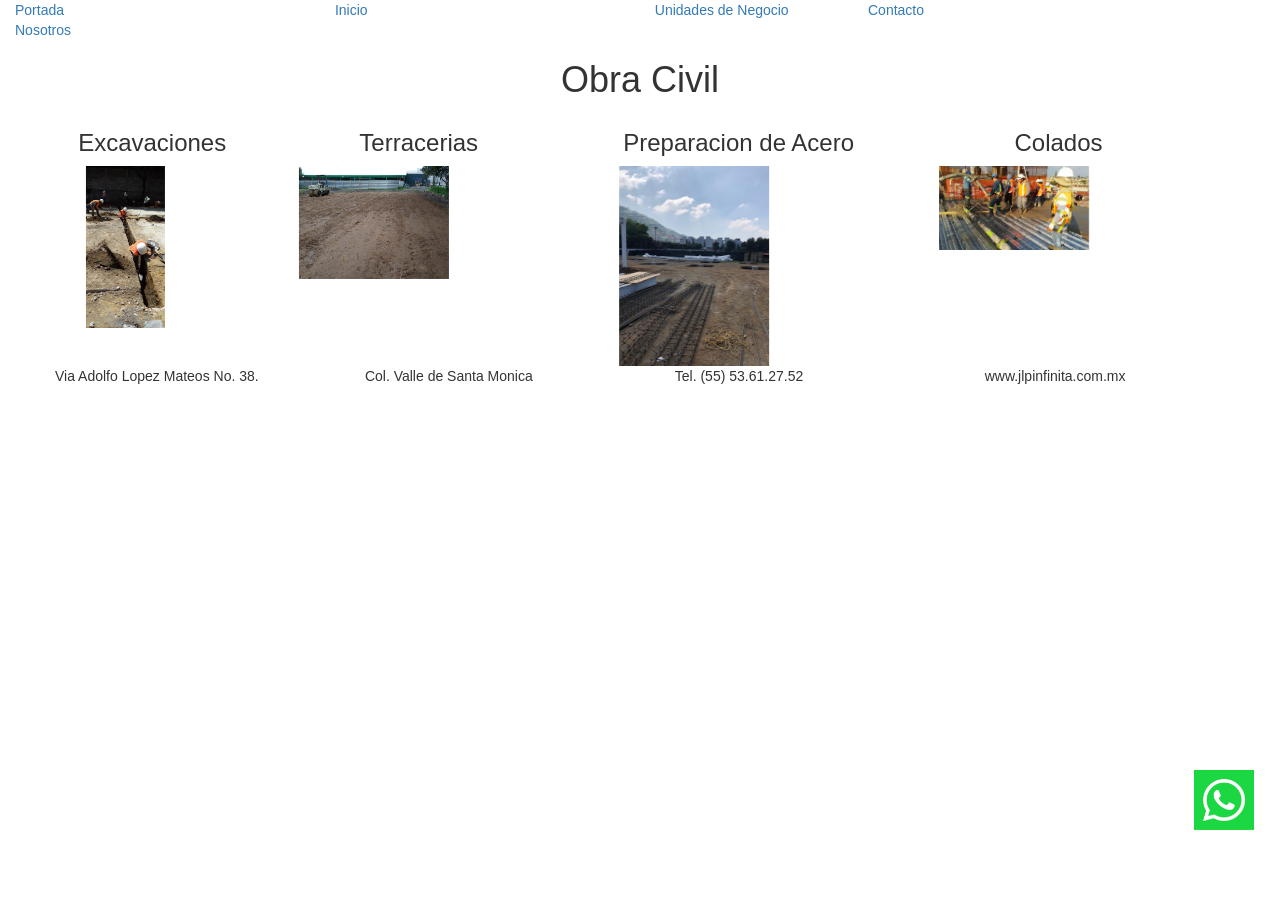
<file: Obra_Civil.html>
<!DOCTYPE html>
<html>
<head>
	<meta charset="utf-8">
	<meta name="viewport" content="white=device-with initial-scale=1.0">
	<link rel="stylesheet" href="//maxcdn.bootstrapcdn.com/bootstrap/3.3.1/css/bootstrap.min.css">
	<link rel="stylesheet" href="css/main.css">
	<link rel="stylesheet" href="https://cdnjs.cloudflare.com/ajax/libs/animate.css/4.1.1/animate.min.css"/>
	<link href='http://fonts.googleapis.com/css?family=Pacifico' rel='stylesheet' type='text/css'>
	<link href='http://fonts.googleapis.com/css?family=Shadows Into Light' rel='stylesheet' type='text/css'>
	<link href='http://fonts.googleapis.com/css?family=Lato:300,400,700' rel='stylesheet' type='text/css'>	
	<title>Obra Civil</title>
</head>
<body class="se-negro naranja">
	<nav class="head">
		<ul class="no-lista row">
			<li class="col-md-3 inline-block"><a href="index.html" class="azul-claro">Portada</a> </li>
			<li class="col-md-3 inline-block"><a href="inicio.html" class="azul-claro">Inicio</a> </li>
			<li class="col-md-2 inline-block"><a href="Unidades de Negocio.html" class="azul-claro">Unidades de Negocio</a> </li>
			<li class="col-md-3 inline-block"><a href="contacto.html" class="azul-claro">Contacto</a></li>
			<li class="col-md-3 inline-block"><a href="nosotros.html" class="azul-claro">Nosotros</a></li>
		</ul>
	</nav>
	<section>
		<div class="text-center espacio-arriba">
			<h1 class= "shadow grande azul-claro animate__animated animate__backInRight">Obra Civil</h1>
			<div class="col-md-2 col-sm-6 inline-block">
				<article>
					<h3 class="shadow animate__animated animate__backInLeft retraso-1">Excavaciones</h3>
					<img src="Hoja membretada/Obra Civil/imagen11.jpg" class="col-xs-5 col-md-8 quitar-float animate__animated animate__flip retraso-1">
				</article>
			</div>
			<div class="col-md-3 col-sm-6 inline-block">
				<article>
					<h3 class="shadow animate__animated animate__backInLeft retraso-2">Terracerias</h3>
					<img src="Hoja membretada/Obra Civil/imagen1.jpg" class="col-xs-5 col-md-8 quitar-float animate__animated animate__flip retraso-2">
					<p>
						<strong></strong>
					</p>
				</article>
			</div>
			<div class="col-md-3 col-sm-6 inline-block">
				<article>
					<h3 class="shadow animate__animated animate__backInLeft retraso-3">Preparacion de Acero</h3>
					<img src="Hoja membretada/Obra Civil/imagen6.jpg" class="col-xs-5 col-md-8 quitar-float animate__animated animate__flip retraso-3">

				</article>
			</div>

			<div class="col-md-3 col-sm-6 inline-block">
				<article>
					<h3 class="shadow animate__animated animate__backInLeft retraso-4">Colados</h3>
					<img src="Hoja membretada/Obra Civil/imagen9.jpg" class="col-xs-5 col-md-8 quitar-float animate__animated animate__flip retraso-4">
			</div>
		</div>

	</section>
</body>
<footer>
		<ul class="footer">
			<li class="col-md-3 inline-block">Via Adolfo Lopez Mateos No. 38. </li>
			<li class="col-md-3 inline-block">Col. Valle de Santa Monica </li>
			<li class="col-md-3 inline-block">Tel. (55) 53.61.27.52 </li>
			<li class="col-md-3 inline-block">www.jlpinfinita.com.mx </li>
		</ul>


		<a class="appWhatsapp" target="_blanck" href="https://api.whatsapp.com/send?phone=525521705334&text=Hola!&nbsp;me&nbsp;pueden&nbsp;Ayudar?">
			<img src="Hoja membretada/logowhatsapp.png" alt="whatsapp">
		</a>

</footer>
</html>
</file>
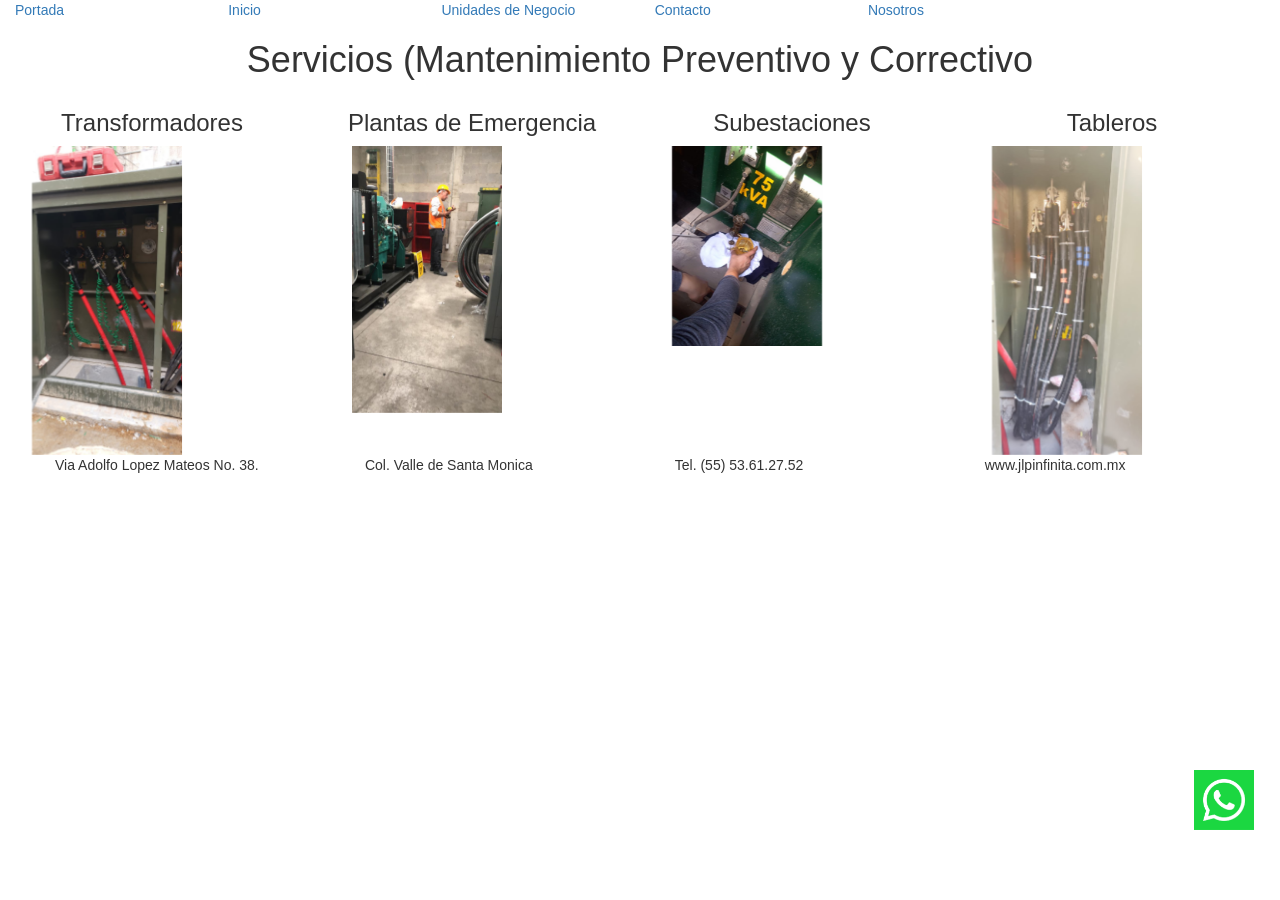
<file: Servicios_mantenimiento.html>
<!DOCTYPE html>
<html>
<head>
	<meta charset="utf-8">
	<meta name="viewport" content="white=device-with initial-scale=1.0">
	<link rel="stylesheet" href="//maxcdn.bootstrapcdn.com/bootstrap/3.3.1/css/bootstrap.min.css">
	<link rel="stylesheet" href="css/main.css">
	<link rel="stylesheet" href="https://cdnjs.cloudflare.com/ajax/libs/animate.css/4.1.1/animate.min.css"/>
	<link href='http://fonts.googleapis.com/css?family=Pacifico' rel='stylesheet' type='text/css'>
	<link href='http://fonts.googleapis.com/css?family=Shadows Into Light' rel='stylesheet' type='text/css'>
	<link href='http://fonts.googleapis.com/css?family=Lato:300,400,700' rel='stylesheet' type='text/css'>
	<title>Servicios Mantenimiento</title>
</head>
<body class="se-negro">
	<nav class="head">
		<ul class="no-lista row">
			<li class="col-md-2 inline-block"><a href="index.html" class="azul-claro">Portada</a> </li>
			<li class="col-md-2 inline-block"><a href="inicio.html" class="azul-claro">Inicio</a></li>
			<li class="col-md-2 inline-block"><a href="Unidades de Negocio.html" class="azul-claro">Unidades de Negocio</a></li>
			<li class="col-md-2 inline-block"><a href="contacto.html" class="azul-claro">Contacto</a></li>
			<li class="col-md-2 inline-block"><a href="nosotros.html" class="azul-claro">Nosotros</a></li>
		</ul>
	</nav>

	<section>
		<div class="text-center amarillo">
			<h1 class= "shadow azul-claro animate__animated animate__backInLeft">Servicios (Mantenimiento Preventivo y Correctivo</h1>	
			<div class="col-md-3 col-sm-5 inline-block">
				<article>
					<h3 class="shadow animate__animated animate__backInLeft retraso-1">Transformadores</h3>
					<img src="Hoja membretada/Servicios Mantenimiento/imagen07.jpg" class="col-xs-6 col-md-8 quitar-float animate__animated animate__flip retraso-1">
				</article>
			</div>
			<div class="col-md-3 inline-block">
				<article>
					<h3 class="shadow animate__animated animate__backInLeft retraso-2">Plantas de Emergencia</h3>
					<img src="Hoja membretada/Servicios Mantenimiento/imagen02.jpg"  class="col-xs-6 col-md-8 quitar-float animate__animated animate__flip retraso-2">
				</article>
			</div>
			<div class="col-md-3 inline-block">
				<article>
					<h3 class="shadow animate__animated animate__backInLeft retraso-3">Subestaciones</h3>
					<img src="Hoja membretada/Servicios Mantenimiento/imagen06.jpg"  class="col-xs-6 col-md-8 quitar-float animate__animated animate__flip retraso-3">
				</article>
			</div>

			<div class="col-md-3 inline-block">
				<article>
					<h3 class="shadow animate__animated animate__backInLeft retraso-4">Tableros</h3>
					<img src="Hoja membretada/Servicios Mantenimiento/imagen08.jpg"  class="col-xs-6 col-md-8 quitar-float animate__animated animate__flip  retraso-4">
				</article>
		</div>
	</section>
</body>
<footer>
		<ul class="footer">
			<li class="col-md-3 inline-block">Via Adolfo Lopez Mateos No. 38. </li>
			<li class="col-md-3 inline-block">Col. Valle de Santa Monica </li>
			<li class="col-md-3 inline-block">Tel. (55) 53.61.27.52 </li>
			<li class="col-md-3 inline-block">www.jlpinfinita.com.mx </li>
		</ul>


		<a class="appWhatsapp" target="_blanck" href="https://api.whatsapp.com/send?phone=525521705334&text=Hola!&nbsp;me&nbsp;pueden&nbsp;Ayudar?">
			<img src="Hoja membretada/logowhatsapp.png" alt="whatsapp">
		</a>

</footer>

</html>
</file>
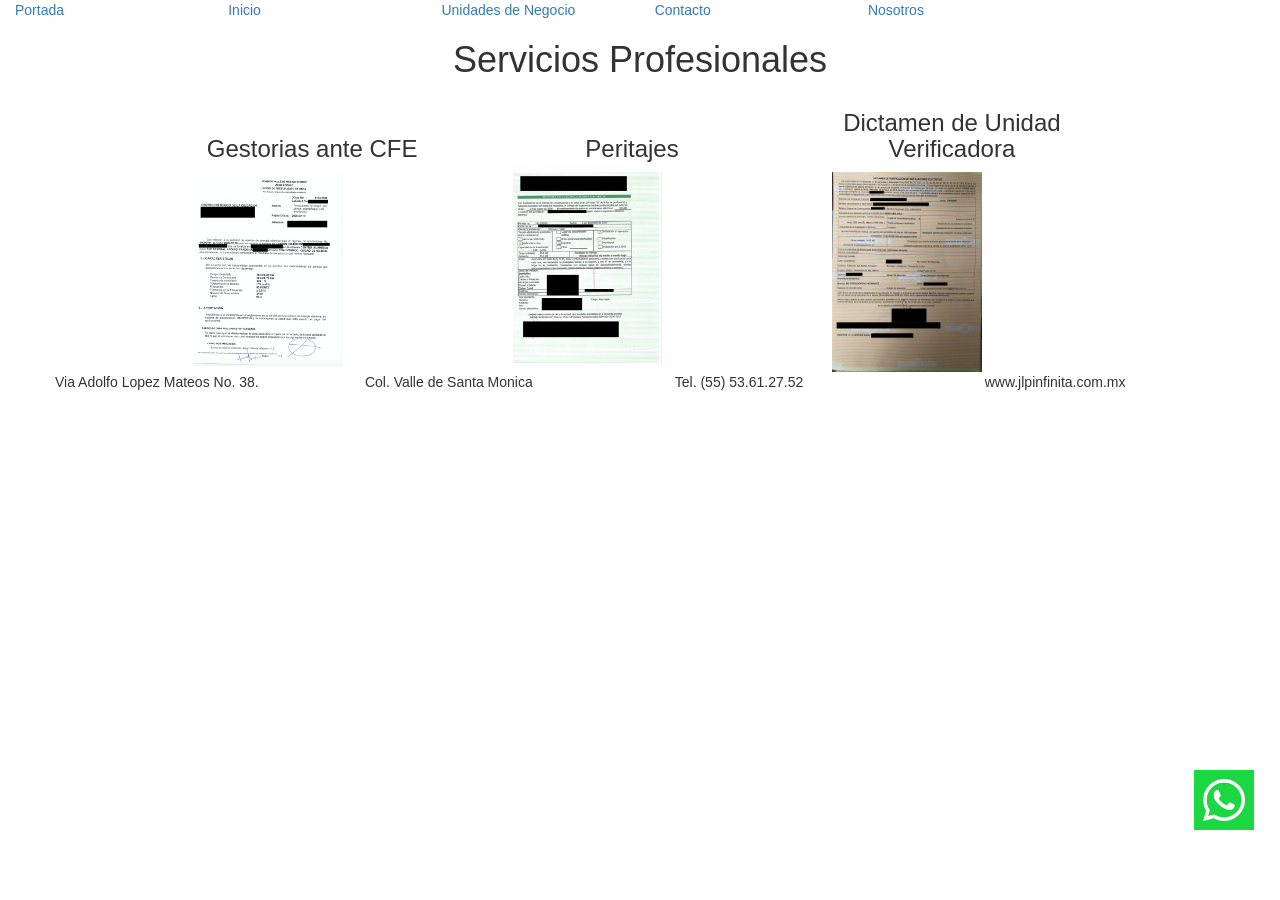
<file: Servicios_Profesionales.html>
<!DOCTYPE html>
<html>
<head>
	<meta charset="utf-8">
	<meta name="viewport" content="white=device-with initial-scale=1.0">
	<link rel="stylesheet" href="//maxcdn.bootstrapcdn.com/bootstrap/3.3.1/css/bootstrap.min.css">
	<link rel="stylesheet" href="css/main.css">
	<link rel="stylesheet" href="https://cdnjs.cloudflare.com/ajax/libs/animate.css/4.1.1/animate.min.css"/>
	<link href='http://fonts.googleapis.com/css?family=Pacifico' rel='stylesheet' type='text/css'>
	<link href='http://fonts.googleapis.com/css?family=Shadows Into Light' rel='stylesheet' type='text/css'>
	<link href='http://fonts.googleapis.com/css?family=Lato:300,400,700' rel='stylesheet' type='text/css'>
	<title>Servicios Profesionales</title>
</head>
<body class="se-negro">
	<nav class="head">
		<ul class="no-lista row">
			<li class="col-md-2 inline-block"><a href="index.html" class="azul-claro">Portada</a> </li>
			<li class="col-md-2 inline-block"><a href="inicio.html" class="azul-claro">Inicio</a></li>
			<li class="col-md-2 inline-block"><a href="Unidades de Negocio.html" class="azul-claro">Unidades de Negocio</a></li>
			<li class="col-md-2 inline-block"><a href="contacto.html" class="azul-claro">Contacto</a></li>
			<li class="col-md-2 inline-block"><a href="nosotros.html" class="azul-claro">Nosotros</a></li>
		</ul>
	</nav>
	</nav>
	<section>
		<div class="text-center espacio-arriba amarillo">
			<h1 class= "shadow azul-claro animate__animated animate__backInLeft">Servicios Profesionales</h1>
			<div class="col-md-3 col-sm-5 inline-block">
				<article>
					<h3 class="shadow animate__animated animate__backInLeft retraso-1">Gestorias ante CFE</h3>
					<img src="Hoja membretada/Servicios Profesionales/imagen03.png" class="col-xs-3 col-md-8 quitar-float retraso-1">
				</article>
			</div>
			<div class="col-md-3 col-sm-5 inline-block">
				<article>
					<h3 class="shadow animate__animated animate__backInLeft retraso-2">Peritajes</h3>
					<img src="Hoja membretada/Servicios Profesionales/imagen02.png" class="col-xs-3 col-md-8 quitar-float retraso-2">
				</article>
			</div>
			<div class="col-md-3 col-sm-5 inline-block">
				<article>
					<h3 class="shadow animate__animated animate__backInLeft retraso-3">Dictamen de Unidad Verificadora</h3>
					<img src="Hoja membretada/Servicios Profesionales/imagen04.jpg" class="col-xs-3 col-md-8 quitar-float retraso-3">
				</article>
			</div>


		</div>

	</section>
</body>
<footer>
		<ul class="footer">
			<li class="col-md-3 inline-block">Via Adolfo Lopez Mateos No. 38. </li>
			<li class="col-md-3 inline-block">Col. Valle de Santa Monica </li>
			<li class="col-md-3 inline-block">Tel. (55) 53.61.27.52 </li>
			<li class="col-md-3 inline-block">www.jlpinfinita.com.mx </li>
		</ul>


		<a class="appWhatsapp" target="_blanck" href="https://api.whatsapp.com/send?phone=525521705334&text=Hola!&nbsp;me&nbsp;pueden&nbsp;Ayudar?">
			<img src="Hoja membretada/logowhatsapp.png" alt="whatsapp">
		</a>

</footer>
</html>
</file>
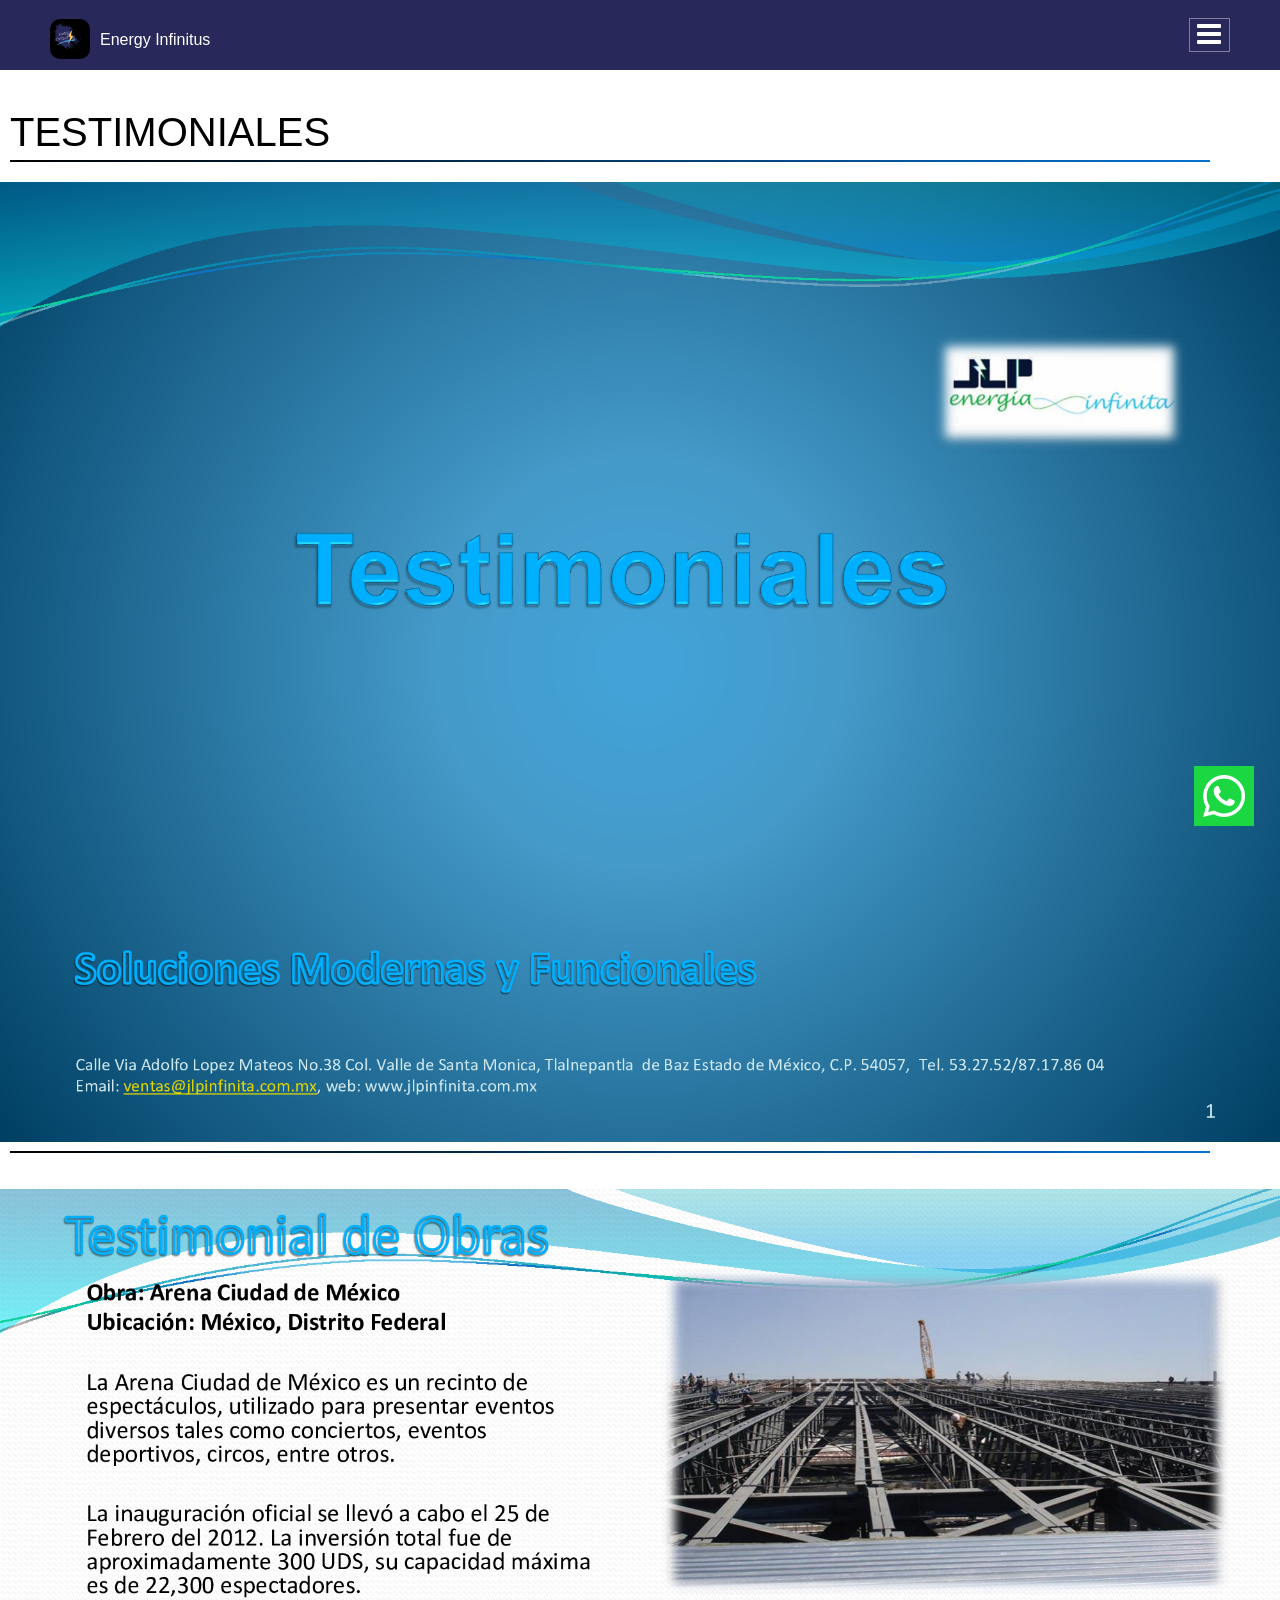
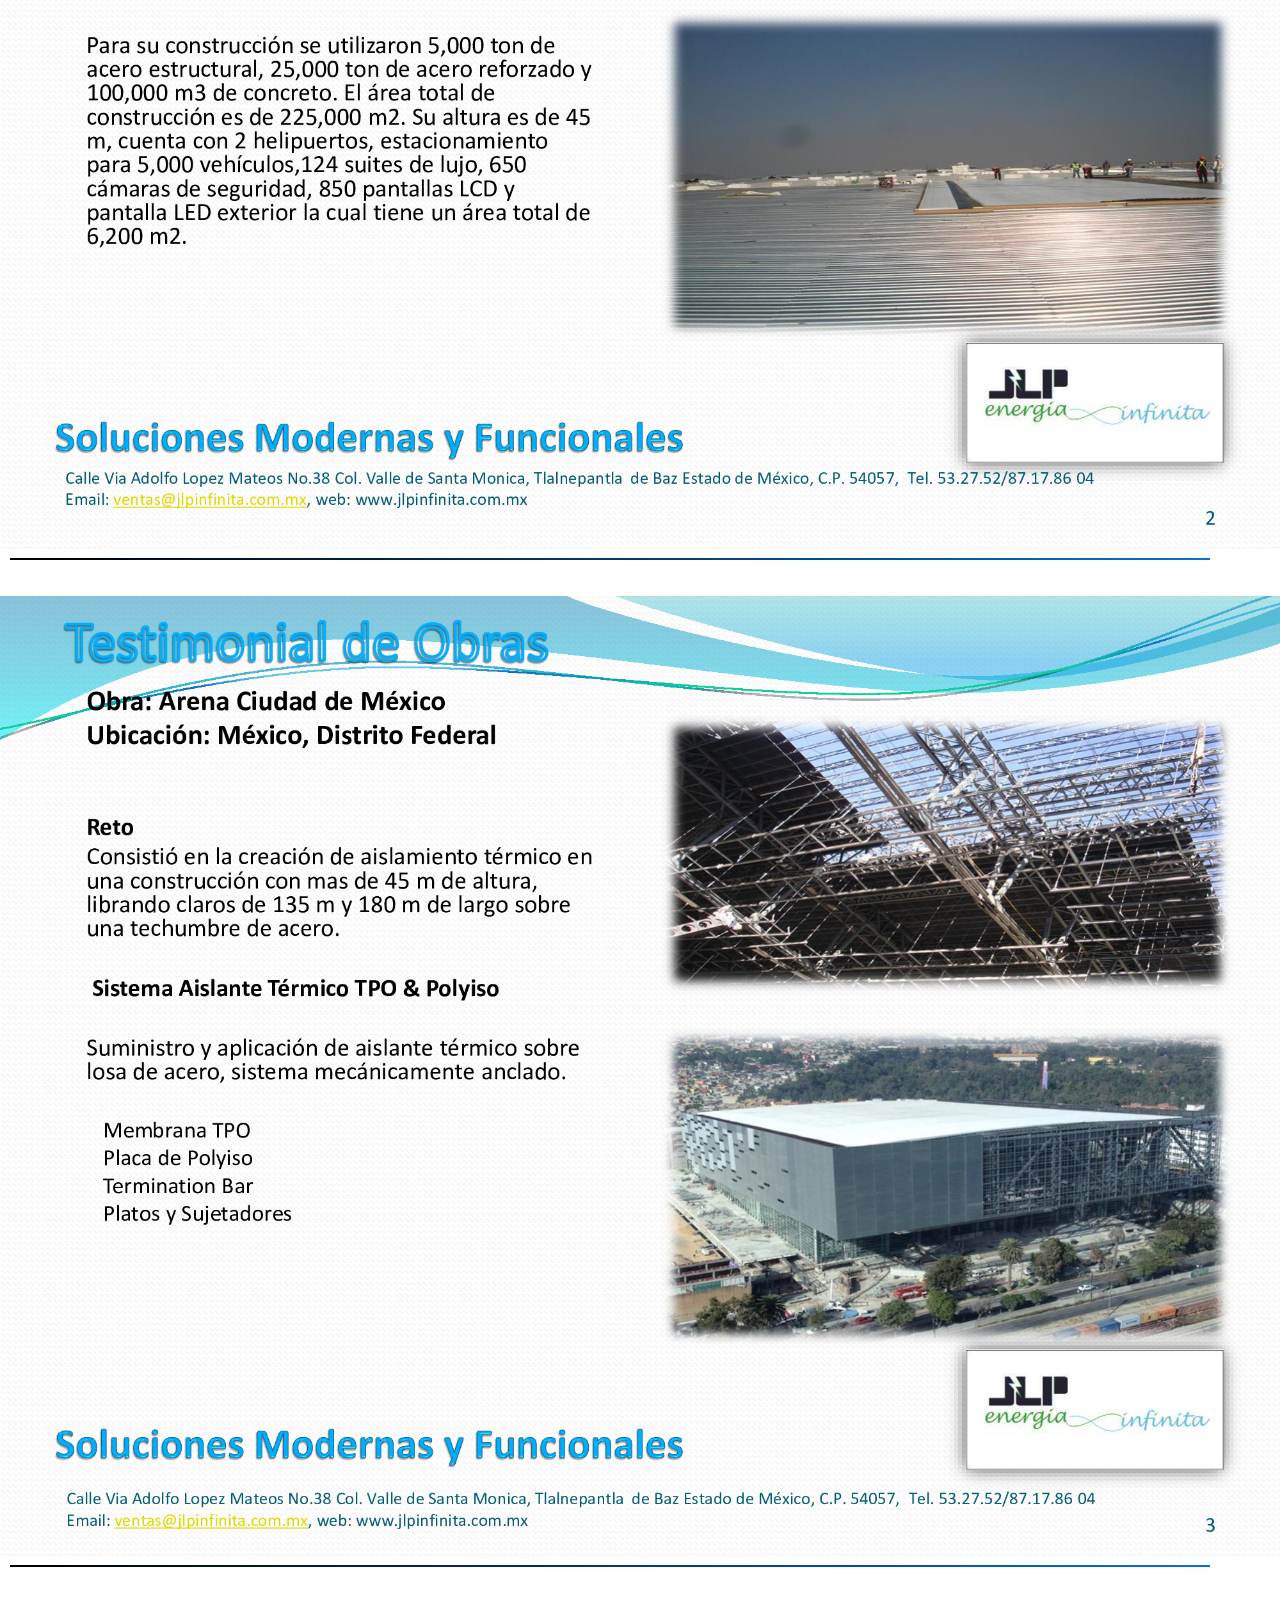
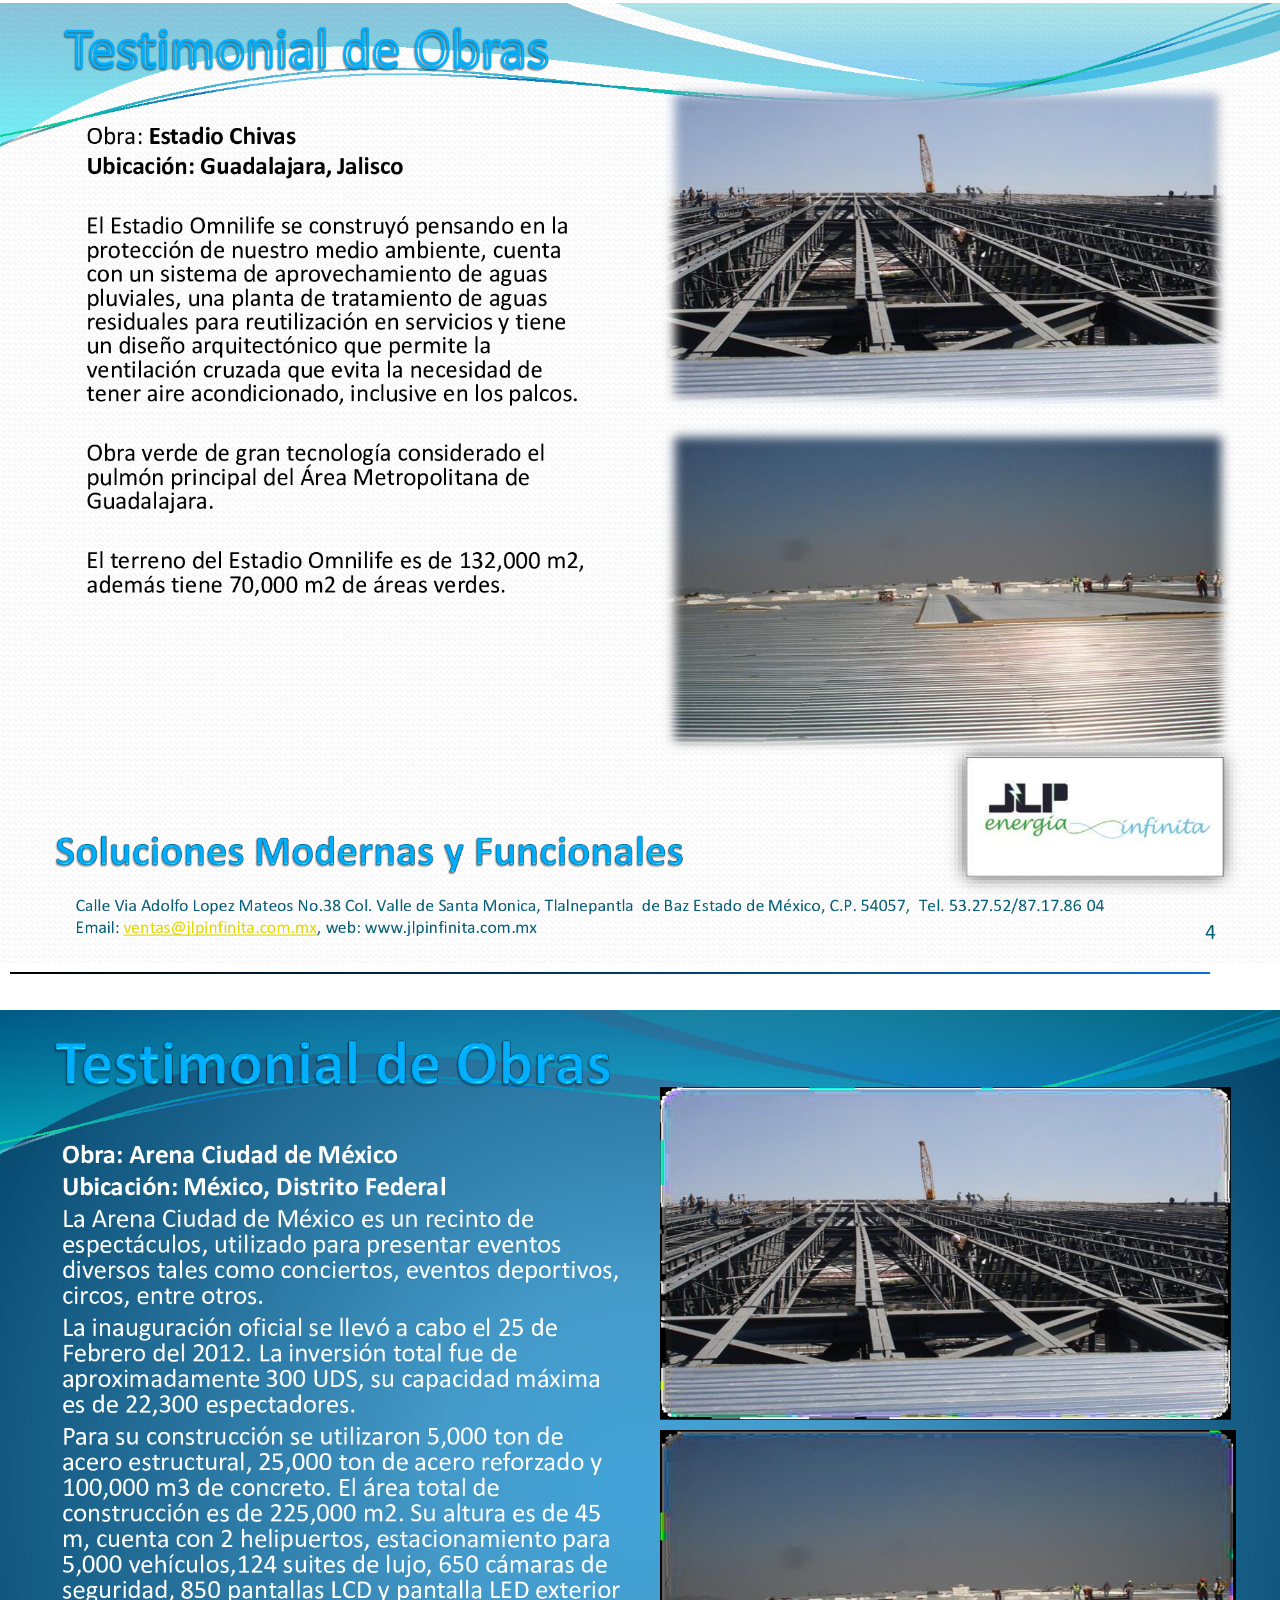
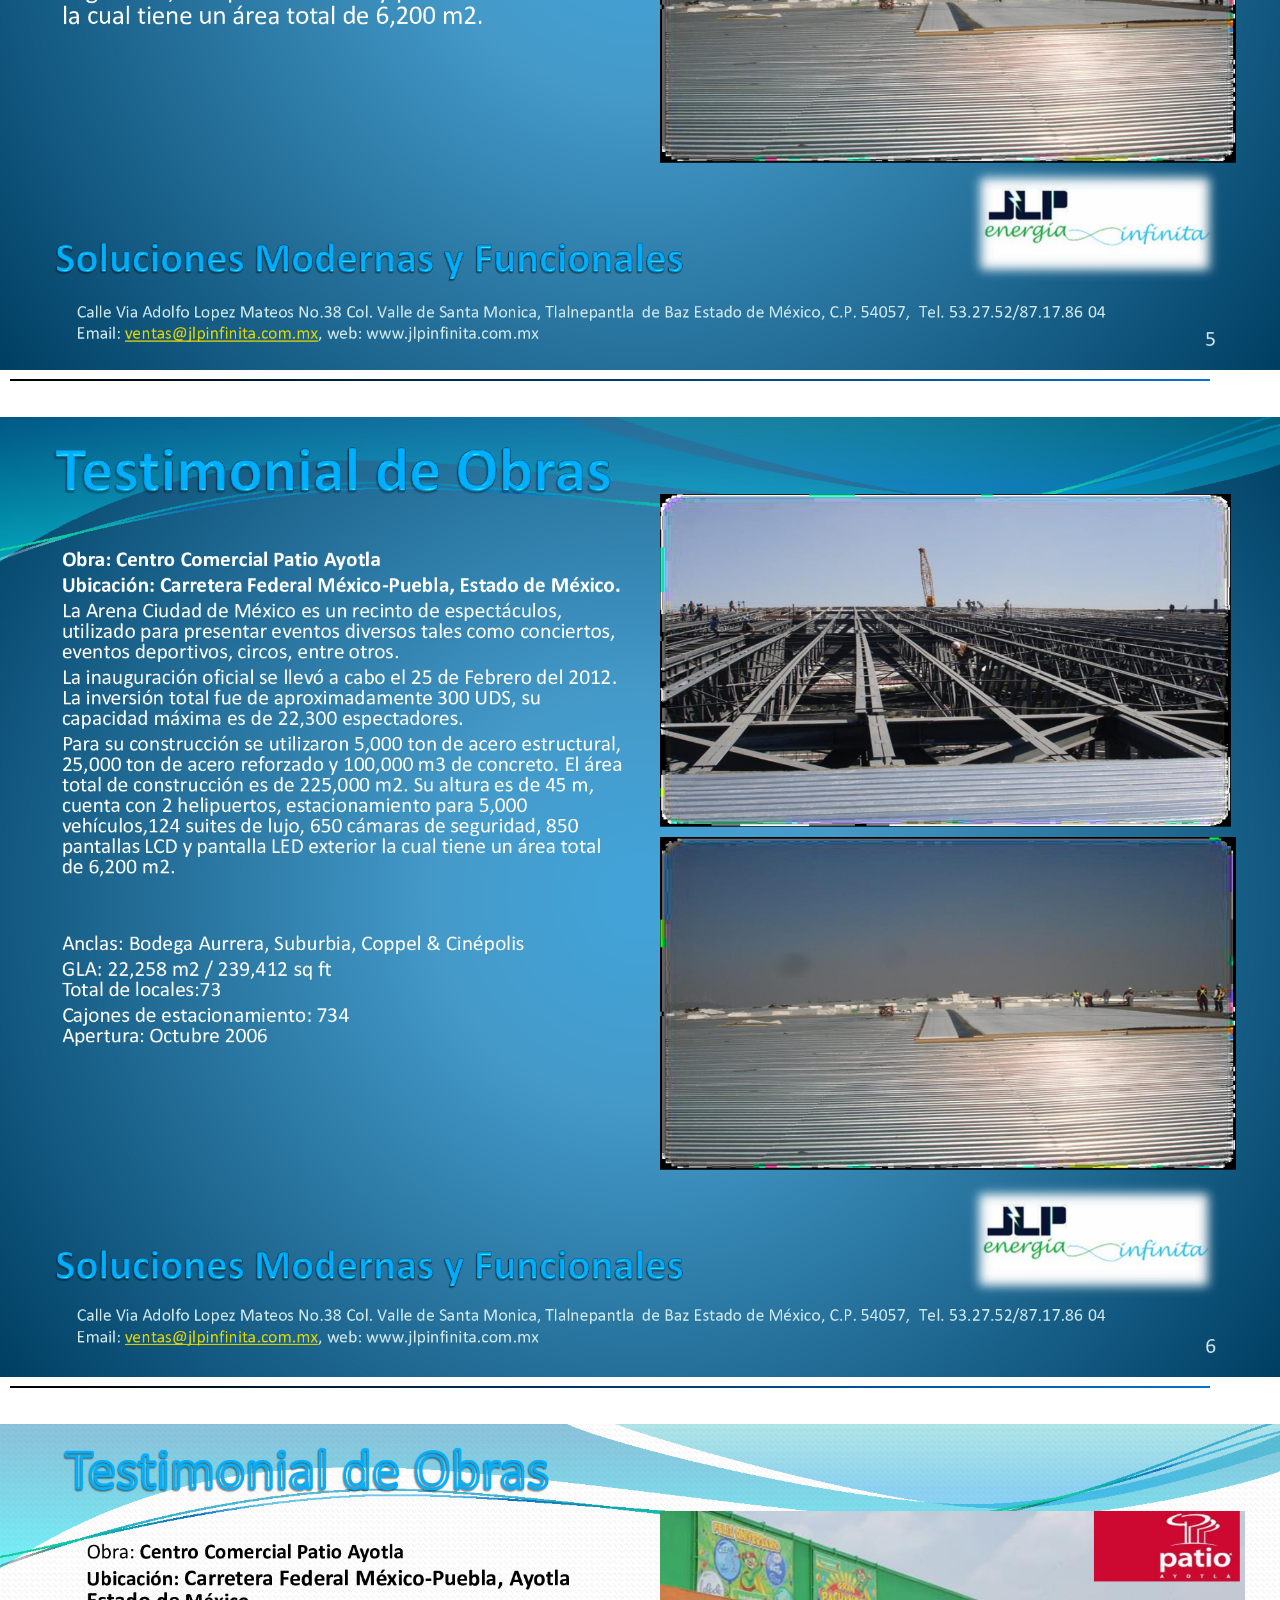
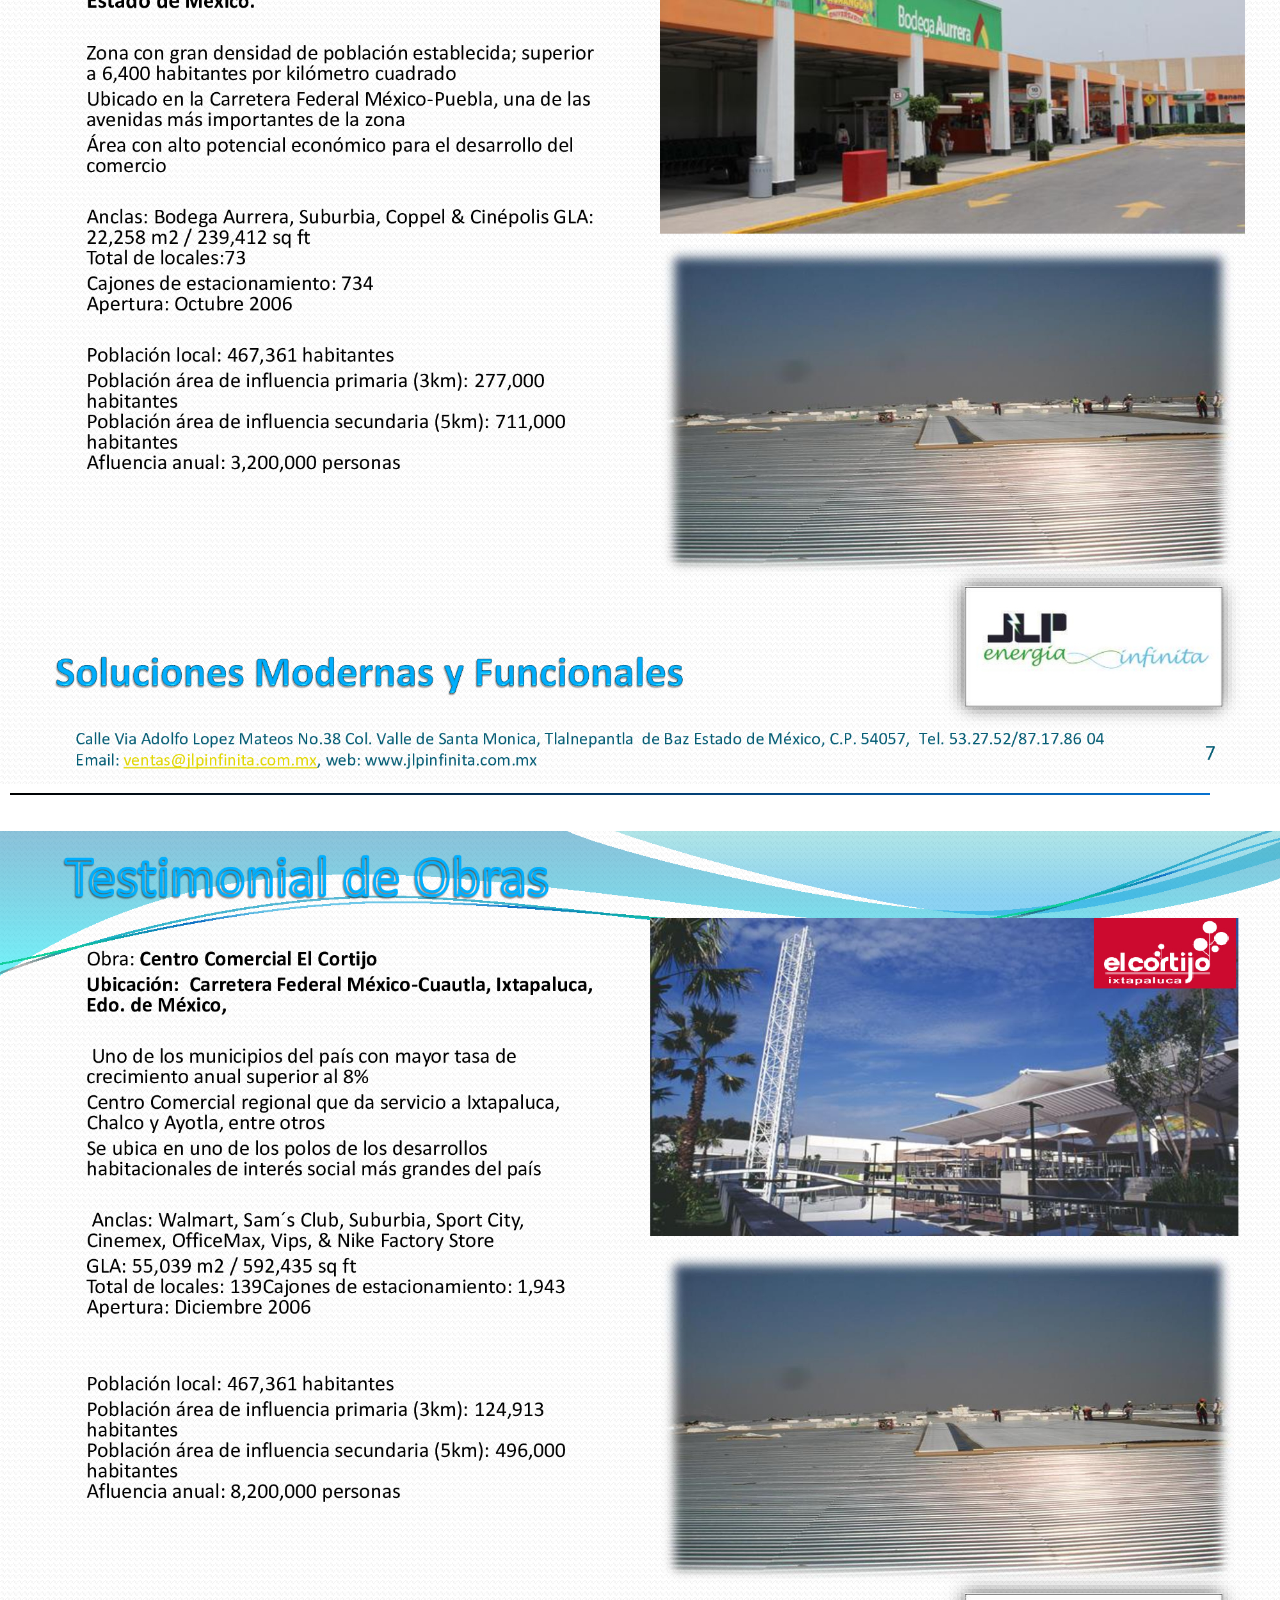
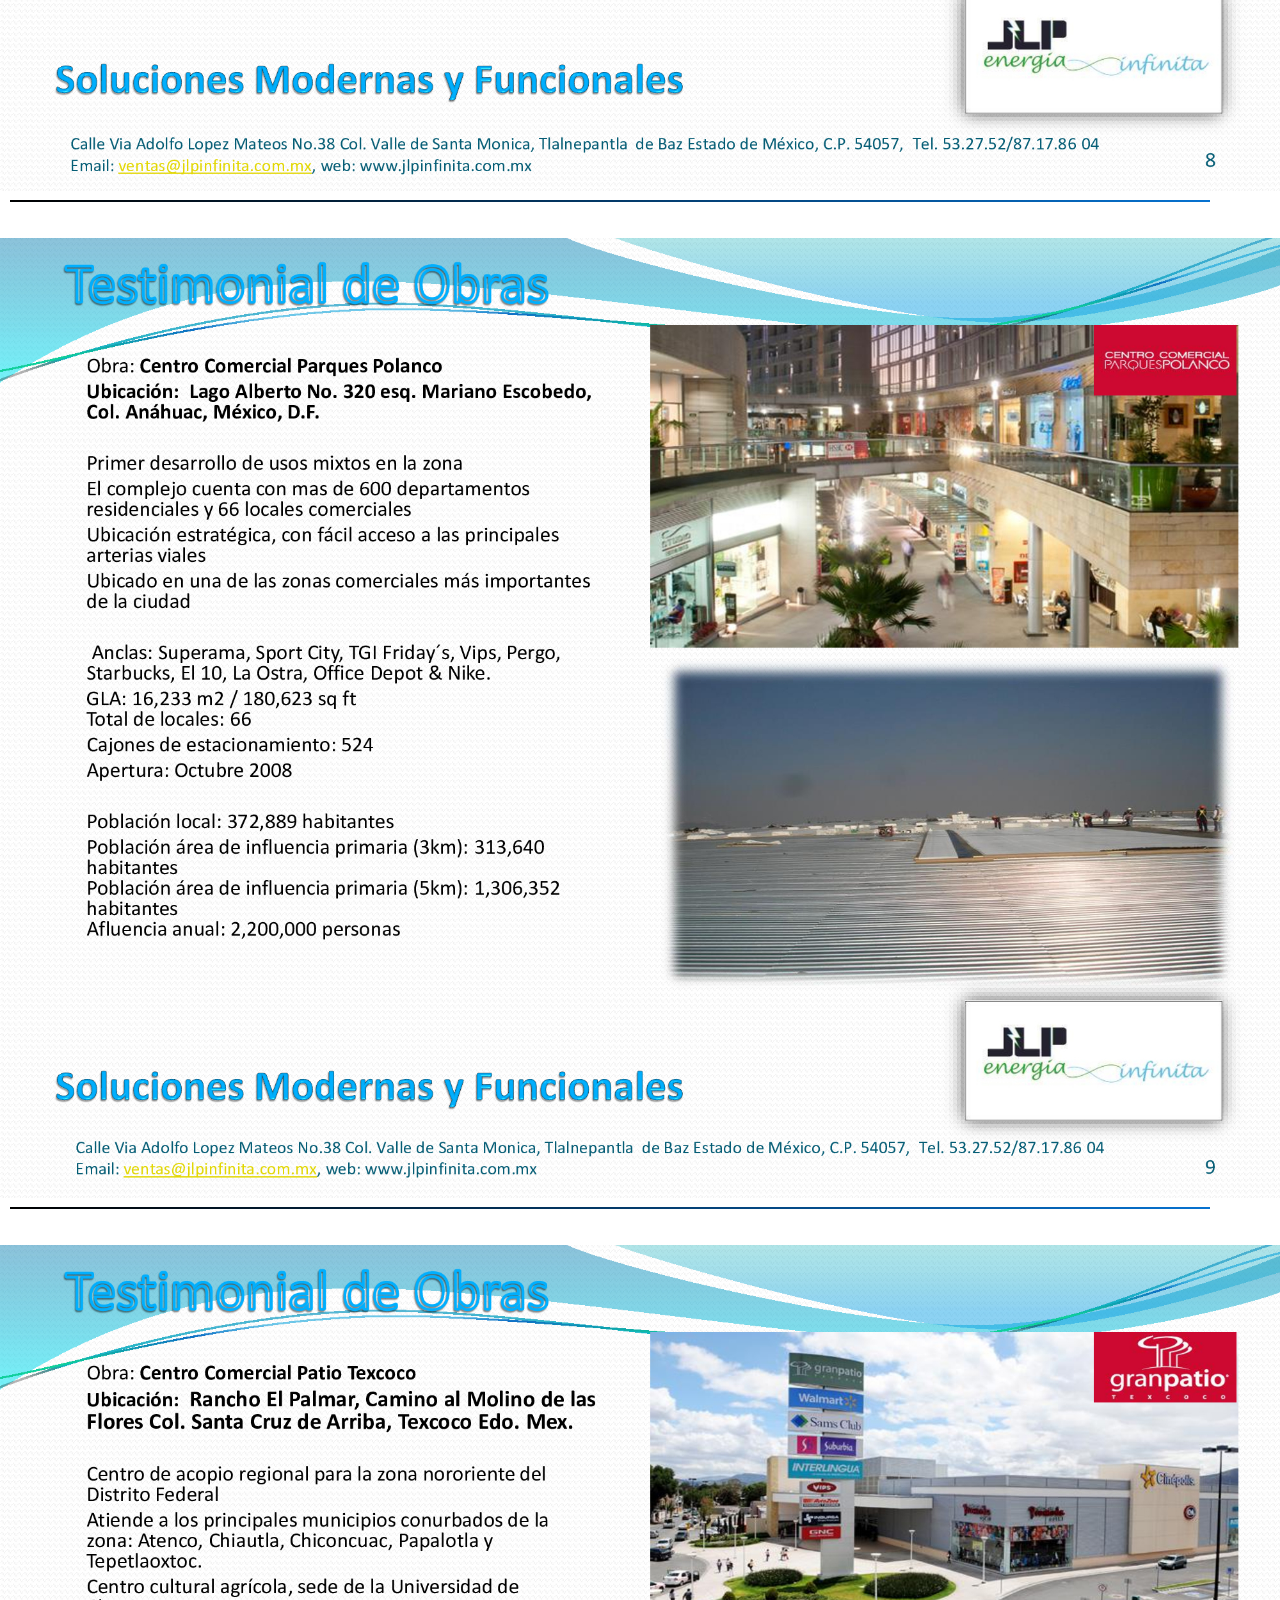
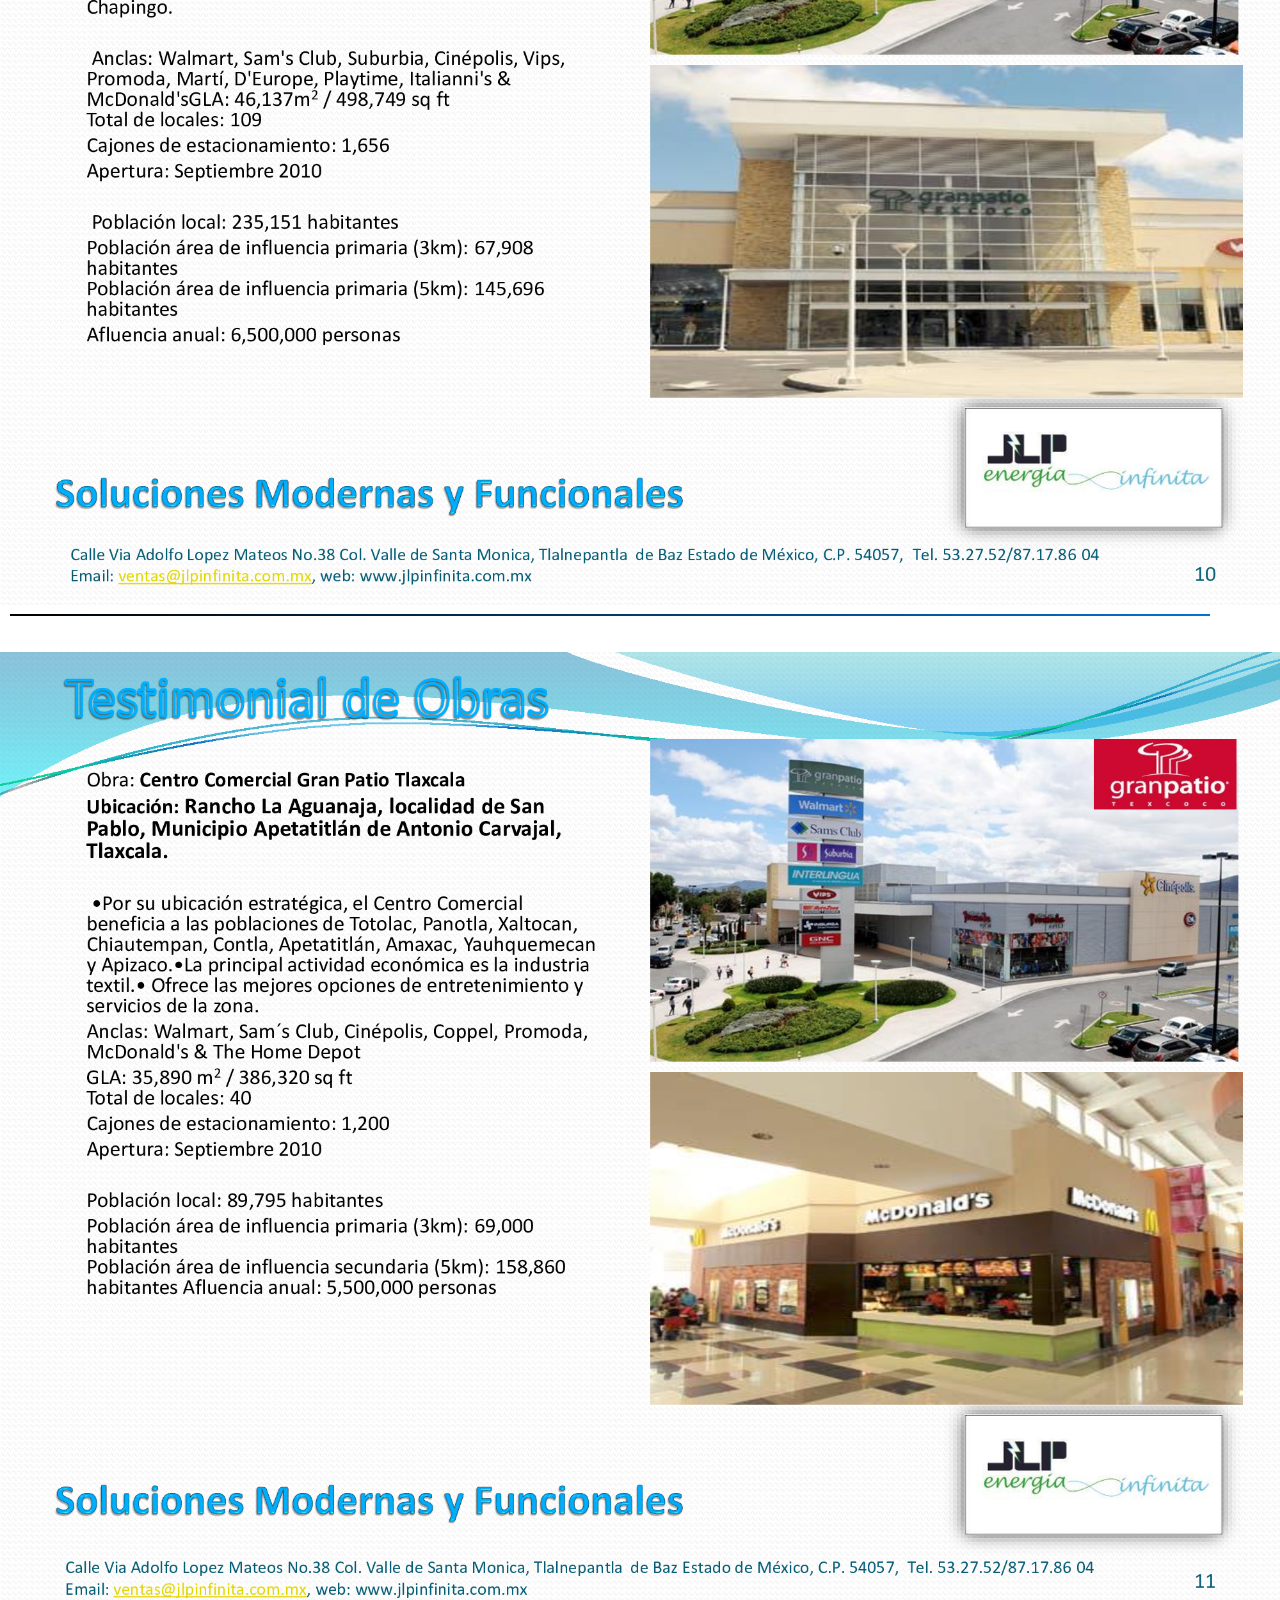
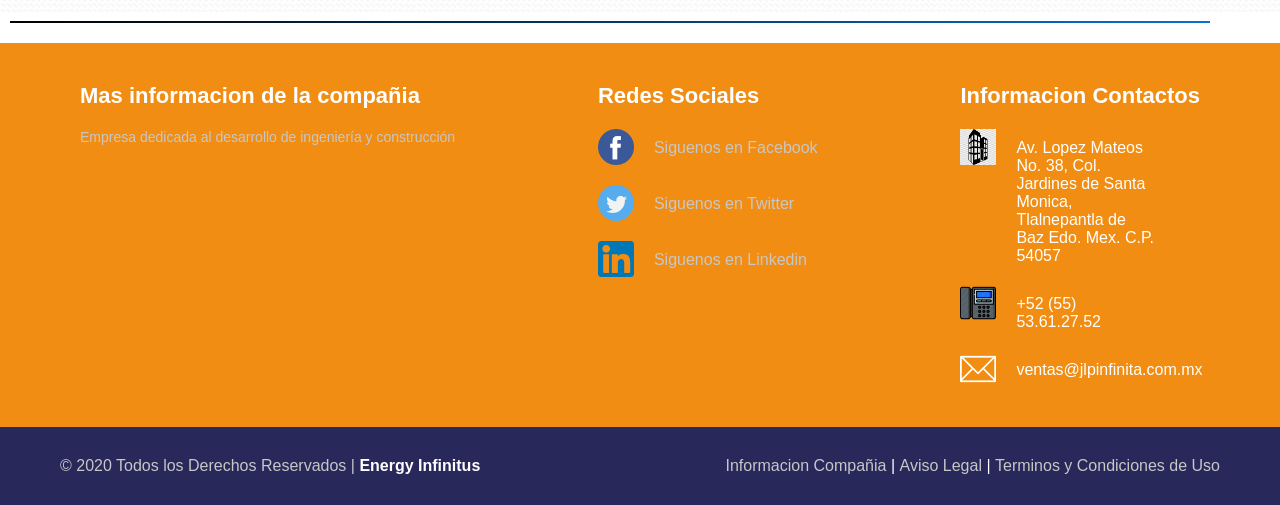
<file: testimoniales.html>
<!DOCTYPE html>
<html lang="en">
<head>
    <meta charset="UTF-8">
    <title>Testimoniales</title>
    
    <link rel="stylesheet" href="css/estilos_privacidad.css">
<!--    <link rel="stylesheet" href="css/estilos.css"> -->
    <link rel="stylesheet" href="icon/css/fontello.css">

    <!--    <link rel="stylesheet" href="css/main.css"> -->

    <meta name="viewport" content="width=device-width, user-scalable=no, initial-scale=1.0, maximum-scale=1.0, minimum-scale=1.0">
</head>
<body>
    <header>
        <div class="container-header">
            <div class="logo-title">
                <img src="image/logo05.jpg" alt="">
                <h4>Energy Infinitus</h4>
            </div>
            <label class="icon-menu"></label>
        </div>

        <div class="container-menu">
        <div class="redes-close">
            <font class="close">X</font>
        </div>
        <ul>
            <li><a href="index.html">Portada</a></li>
            <li><a href="inicio.html">Inicio</a></li>
            <li><a href="nosotros.html">Nosotros</a></li>
            <li><a href="Unidades de Negocio.html">Unidades de Negocio</a></li>
            <li><a href="led_UVC.html">lamparas Led UV</a></li>
            <li><a href="calculadoraElectrica.html">Calculadora Eléctrica</a></li>
            <li><a href="#">Noticias</a></li>
            <li><a href="calculadoraElectrica.html">Ayuda</a></li>
            <li><a href="contacto.html">Contacto</a></li>
            <li><a href="testimoniales.html">Testimoniales</a></li>
            <li><a href="aviso_privacidad.html">Aviso de Privacidad</a></li>
            <li><a href="aviso_privacidad.html">Aviso Legal</a></li>
            <li><a href="aviso_privacidad.html">Terminos y Condiciones de Uso</a></li>
        </ul>
        </div>
    </header>

  
       <article>
            <h1>TESTIMONIALES</h1>
            <hr>
            <p></p>
            <div class="led">
                <img src="img/hoja-0.jpg" alt="">
                <hr>
                <br>
                <br>
                <img src="img/hoja-1.jpg" alt="">
                <hr>
                <br>
                <br>
                <img src="img/hoja-2.jpg" alt="">
                <hr>
                <br>
                <br>
                <img src="img/hoja-3.jpg" alt="">
                <hr>
                <br>
                <br>
                <img src="img/hoja-4.jpg" alt="">
                <hr>
                <br>
                <br>
                <img src="img/hoja-5.jpg" alt="">
                <hr>
                <br>
                <br>
                <img src="img/hoja-6.jpg" alt="">
                <hr>
                <br>
                <br>
                <img src="img/hoja-7.jpg" alt="">
                <hr>
                <br>
                <br>
                <img src="img/hoja-8.jpg" alt="">
                <hr>
                <br>
                <br>
                <img src="img/hoja-9.jpg" alt="">
                <hr>
                <br>
                <br>
                <img src="img/hoja-10.jpg" alt="">
                <hr>
            </div>

        </article>
    
    <footer>
       
       <div class="container-footer-all">
        
            <div class="container-body">

                <div class="colum1">
                    <h1>Mas informacion de la compañia</h1>

                    <p>Empresa dedicada al desarrollo de ingeniería y construcción</p>

                </div>

                <div class="colum2">

                    <h1>Redes Sociales</h1>

                    <div class="row">
                        <img src="icon/facebook.png">
                        <label>Siguenos en Facebook</label>
                    </div>
                    <div class="row">
                        <img src="icon/twitter.png">
                        <label>Siguenos en Twitter</label>
                    </div>
                    <div class="row">
                        <img src="icon/in.png">
                        <label>Siguenos en Linkedin</label>
                    </div>


                </div>

                <div class="colum3">

                    <h1>Informacion Contactos</h1>

                    <div class="row2">
                        <img src="icon/oficina.png">
                        <label>Av. Lopez Mateos No. 38, 
                        Col. Jardines de Santa Monica, 
                        Tlalnepantla de Baz
                        Edo. Mex.
                        C.P. 54057</label>
                    </div>

                    <div class="row2">
                        <img src="icon/phone.png">
                        <label>+52 (55) 53.61.27.52</label>
                    </div>

                    <div class="row2">
                        <img src="icon/contact.png">
                         <label>ventas@jlpinfinita.com.mx</label>
                    </div>

                </div>

            </div>
        
        </div>
        
        <div class="container-footer">
               <div class="footer">
                    <div class="copyright">
                        © 2020 Todos los Derechos Reservados | <a href="inicio.html">Energy Infinitus</a>
                    </div>

                    <div class="information">
                        <a href="inicio.html">Informacion Compañia</a> | <a href="aviso_privacidad.html">Aviso Legal</a> | <a href="aviso_privacidad.html">Terminos y Condiciones de Uso</a>
                    </div>
                </div>

            </div>   
            
            <a class="appWhatsapp" target="_blanck" href="https://api.whatsapp.com/send?phone=525521705334&text=Hola!&nbsp;me&nbsp;pueden&nbsp;Ayudar?">
            <img src="image/logowhatsapp.png" alt="whatsapp">
            </a>

    </footer>

    <script src="https://code.jquery.com/jquery-3.2.1.min.js"></script>
    <script src="js/script.js"></script>    
</body>
</html>
</file>
<file: icon/css/fontello.css>
@font-face {
  font-family: 'fontello';
  src: url('../font/fontello.eot?79177978');
  src: url('../font/fontello.eot?79177978#iefix') format('embedded-opentype'),
       url('../font/fontello.woff2?79177978') format('woff2'),
       url('../font/fontello.woff?79177978') format('woff'),
       url('../font/fontello.ttf?79177978') format('truetype'),
       url('../font/fontello.svg?79177978#fontello') format('svg');
  font-weight: normal;
  font-style: normal;
}
/* Chrome hack: SVG is rendered more smooth in Windozze. 100% magic, uncomment if you need it. */
/* Note, that will break hinting! In other OS-es font will be not as sharp as it could be */
/*
@media screen and (-webkit-min-device-pixel-ratio:0) {
  @font-face {
    font-family: 'fontello';
    src: url('../font/fontello.svg?79177978#fontello') format('svg');
  }
}
*/
 
 [class^="icon-"]:before, [class*=" icon-"]:before {
  font-family: "fontello";
  font-style: normal;
  font-weight: normal;
  speak: none;
 
  display: inline-block;
  text-decoration: inherit;
  width: 1em;
  margin-right: .2em;
  text-align: center;
  /* opacity: .8; */
 
  /* For safety - reset parent styles, that can break glyph codes*/
  font-variant: normal;
  text-transform: none;
 
  /* fix buttons height, for twitter bootstrap */
  line-height: 1em;
 
  /* Animation center compensation - margins should be symmetric */
  /* remove if not needed */
  margin-left: .2em;
 
  /* you can be more comfortable with increased icons size */
  /* font-size: 120%; */
 
  /* Font smoothing. That was taken from TWBS */
  -webkit-font-smoothing: antialiased;
  -moz-osx-font-smoothing: grayscale;
 
  /* Uncomment for 3D effect */
  /* text-shadow: 1px 1px 1px rgba(127, 127, 127, 0.3); */
}
 
.icon-menu:before { content: '\f0c9'; } /* '' */



.appWhatsapp{
    position: fixed;
    right: 26px;
    bottom: 70px;
    width: 60px;
    z-index: 1000;
}
.appWhatsapp img{
    width: 100%;
    height: auto;
}
</file>
<file: css/main.css>
/*  margin: 0;
    padding: 0;
    box-sizing: border-box;
    font-family: 'Raleway', sans-serif;
}*/

/*header{
    width: 100%;
    height: 60px;
    background: black;
}*/

.container-header{
    width: 100%;
    max-width: 1200px;
    position: relative;
    margin: auto;
    border-bottom: 0px;
}

.logo-title{
    display: flex;
}

.logo-title h4{
    color: white;
    font-weight: 100;
    margin-left: 10px;
    margin-top: 20px;
}

.logo-title img{
    width: 40px;
    height: 40px;
    margin-top: 8px;
    margin-left: 10px;
    border-radius: 10px;
}

.icon-menu{
    position: absolute;
    right: 10px;
    top: 7px;
    color: white;
    font-size: 28px;
    border: 1px solid rgba(255, 255, 255, 0.4);
    cursor: pointer;
}

.icon-menu:hover{
    background: rgba(255, 255, 255, 0.4);
}



/*Portada*/

.container-portada{
    width: 100%;
    height: 400px;
    position: relative;
    background-image: url(../image/logo05.jpg);
    background-size: 200%;
    animation: movimiento 20s infinite linear alternate;  
}

@keyframes movimiento{
    from{
        background-position: bottom left;
    }to{
        background-position: top right;
    }
}


.capa-gradient{
    width: 100%;
    height: 100%;
    position: absolute;
    background: -webkit-linear-gradient(left, black, #0672d0);
    opacity: 0.5;
}

.container-details{
    width: 100%;
    max-width: 1200px;
    position: relative;
    margin: auto;
}

.details{
    width: 100%;
    max-width: 500px;
    position: relative;
    top: 20px;
    color: white;
}

.details h1{
    font-size: 40px;
    font-weight: 100;
    margin-left: 10px;
}

.details p{
    margin-top: 10px;
    font-size: 20px;
    font-weight: 100%;
    margin-left: 10px;
}

.details button{
    padding: 10px 20px;
    font-size: 16px;
    background: none;
    border-style: none;
    border: 1px solid white;
    color: white;
    margin-top: 20px;
    transition: background 300ms;
    cursor: pointer;
    margin-left: 10px;
}

.details button:hover{
    background: white;
    color: black;
}



/*Articulo*/

main{
    width: 100%;
    max-width: 1200px;
    margin: auto;
}

article{
    width: 100%;
    /*max-width: 800px;*/
    margin-top: 20px;
    padding-right: 20px;
}

article h1{
    font-size: 40px;
    font-weight: 100;
    margin-left: 10px;
}

article hr{
    max-width: 650px;
    height: 4px;
    border-style: none;
    background: -webkit-linear-gradient(left, black, #0672d0);
    margin-top: 10px;
    margin-left: 10px;
}

article p{
    font-size: 20px;
    margin-top: 20px;
    font-weight: 100;
    margin-left: 10px;
}



@media screen and (max-width: 500px){
    .details p{
        font-size: 18px;
    }
}

/*Footer - pie de pagina*/

.container-footer{
    width: 100%;
    /*padding: 20px 0;*/
    background: #fff;
    margin-top: 40px;
}

.container-footer footer{
    max-width: 1200px;
    margin: auto;
}

.container-footer footer .logo-footer{
    text-align: center;
}

.container-footer footer .logo-footer img{
    width: 100px;
}

.container-footer footer .redes-footer{
    display: flex;
    justify-content: center;
    margin-top: 20px;
}


.container-footer footer .redes-footer .icon-redes-footer{
    font-size: 20px;
    margin: 20px;
    background: #efefef;
    width: 50px;
    height: 50px;
    display: flex;
    justify-content: center;
    align-items: center;
    border-radius: 100%;
    color: #a2a2a2;
}

footer .redes-footer .fa-facebook-f:hover{
    background: #41579A;
    color: #fff;
}

footer .redes-footer .fa-google-plus-g:hover{
    background: #DE4C34;
    color: #fff;
}

footer .redes-footer .fa-instagram:hover{
    background: linear-gradient(to top right, #FCDE30, #E9712A, #D2313B, #AE4198, #7540A1, #5443A8);
    color: #fff;
}


.container-footer footer hr{
    margin-top: 5px;
    border: none;
    height: 2px;
    background: #c0c0c07a;
}


.container-footer h4{
    text-align: center;
    margin-top: 20px;
    color: #8e8e8e;
    font-weight: 500;
}

.container-footer ul{
    text-align: center;
    margin-top: 50px;
    color: #8e8e8e;
    font-weight: 500;
}

.appWhatsapp{
    position: fixed;
    right: 26px;
    bottom: 70px;
    width: 60px;
    z-index: 1000;
}
.appWhatsapp img{
    width: 100%;
    height: auto;
}



/*XXXXXXXXXX       VARIOS   XXXXXXXXXXXXXXXXXXXXXXXXXXXXXXXXXXXX*/


.no-lista{
    margin: 0px;
    padding: 0px
}
.inline-block{
    float: none;
    display: inline-block;
    margin-right: -4px;
}

.no-lista li{ 
    list-style-type: none; }
</file>
<file: css/estilos.css>
*{
    margin: 0;
    padding: 0;
    box-sizing: border-box;
    font-family: 'Raleway', sans-serif;    
}

header{
    width: 100%;
    height: 60px;
    background: #28285b;
    /*border-bottom: 4px solid #3c78d8;*/
    display: flex;
    justify-content: space-between;
    color: white;
}

/*.icon-menu{
    font-size: 30px;
    margin-top: 8px;
    margin-left: 10px;
}*/

header h1{
    font-weight: 100;
    margin-top: 10px;
}

.icon-search{
    font-size: 26px;
    margin-top: 14px;
    margin-right: 10px;
}

/*Galeria - contenido*/

main{
    width: 100%;
    max-width: 1200px;
    margin: auto;
   /* text-align: center;*/
    transition: all 400ms cubic-bezier(1,0,0,1);
}

.main2{
    transform: scale(.9);
    box-shadow: 0px 0px 40px -15px;
}

article{
    padding-top: 20px;
}

article h1{
    font-size: 40px;
}

article p{
    font-size: 18px;
    margin-top: 20px;
}


.gallery{
    width: 100%;
    display: flex;
    flex-wrap: wrap;
    justify-content: center;
    margin-top: 30px;
}

.gallery .image{
    width: 350px;
    height: 200px;
    overflow: hidden;
    margin: 5px;
    border: 4px solid #3c78d8;
}

.gallery .image img{
    width: 105%;
}


/*Menu*/


.container-menu{
    width: 50%;
    height: 100vh;
    background: -webkit-linear-gradient(left, black, #5013f7);
    opacity: .9;
    position: fixed;
    top: 0;
    left: 0;
    z-index: 100;
}


.redes-close{
    margin-top: 11px;
    margin-left: 20px;
    position: relative;
}

.redes-close label{
    font-size: 26px;
    margin: 6px;
    color: white;
}

.redes-close font{
    position: absolute;
    right: 20px;
    color: white;
    font-size: 30px;
    cursor: pointer;
    transition: all 300ms;
}

.redes-close font:hover{
    transform: rotate(180deg);
}


.container-menu ul{
    margin-top: 40px;
    margin-left: 40px;
}

.container-menu ul li{
    list-style: none;
    padding: 10px;
}

.container-menu ul li a{
    color: #F28D13; 
    font-size: 28px;
    text-decoration: none;
    position: relative;
}

.container-menu ul li a:before{
    content: '';
    position: absolute;
    bottom: -10px;
    width: 0px;
    height: 2px;
    background: white;
    transition: all 300ms;
}

.container-menu ul li a:hover:before{
    width: 120%;
}
</file>
<file: css/estilos_privacidad.css>
*{
    margin: 0px;
    padding: 0px;
    box-sizing: border-box;
    font-family: sans-serif;
}
/*   Vienen de estilos.css empieza */
header{
    width: 100%;
    height: 70px;
    background: #28285b;
   /* border-bottom: 1px solid #3c78d8;*/
    display: flex;
    justify-content: space-between;
    color: white;
}

/*   Vienen de estilos.css termina */




/*   Vienen de main.css empieza */

.container-header{
    width: 100%;
    max-width: 1200px;
    position: relative;
    margin: auto;    
}

.logo-title{
    display: flex;
}

.logo-title h4{
    color: white;
    font-weight: 100;
    margin-left: 10px;
    margin-top: 20px;
}

.logo-title img{
    width: 40px;
    height: 40px;
    margin-top: 8px;
    margin-left: 10px;
    border-radius: 10px;
}

.icon-menu{
    position: absolute;
    right: 10px;
    top: 7px;
    color: white;
    font-size: 28px;
    border: 1px solid rgba(255, 255, 255, 0.4);
    cursor: pointer;
}

.icon-menu:hover{
    background: rgba(255, 255, 255, 0.4);
}

/*Menu*/

.container-menu{
    width: 50%;
    height: 100vh;
    background: -webkit-linear-gradient(left bottom, black, #5013f7);
    opacity: .9;
    position: fixed;
    top: 0;
    left: 0;
    z-index: 100;
}

.redes-close{
    margin-top: 20px;
    margin-left: 20px;
    position: relative;
}

.redes-close label{
    font-size: 26px;
    margin: 6px;
    color: white;
}

.redes-close font{
    position: absolute;
    right: 100px;
    color: white;
    font-size: 30px;
    cursor: pointer;
    transition: all 300ms;
}

.redes-close font:hover{
    transform: rotate(180deg);
}


.container-menu ul{
    margin-top: 40px;
    margin-left: 20px;
}

.container-menu ul li{
    list-style: none;
    padding: 10px;
}

.container-menu ul li a{
    color: #F28D13; 
    font-size: 25px;
    text-decoration: none;
    position: relative;
}

.container-menu ul li a:before{
    content: '';
    position: absolute;
    bottom: -10px;
    width: 0px;
    height: 2px;
    background: white;
    transition: all 300ms;
}

.container-menu ul li a:hover:before{
    width: 120%;
}

/*   Vienen de main.css termina */



footer{
    margin-top: 20px;
    width: 100%;
    background: #F28D13;
    color: white;   
    
}

.container-footer-all{
    width: 100%;
    max-width: 1200px;
    margin: auto;
    padding: 40px;
}

.container-body{
    display: flex;
    justify-content: space-between;
}

.colum1{
    max-width: 400px;
}

.colum1 h1{
    font-size: 22px;
}

.colum1 p{
    font-size: 14px;
    color: #C7C7C7;
    margin-top: 20px;
}

.colum2{
    max-width: 400px;
    
}

.colum2 h1{
    font-size: 22px;
}

.row{
    margin-top: 20px;
    display: flex;
}

.row img{
    width: 36px;
    height: 36px;
}

.row label{
    margin-top: 10px;
    margin-left: 20px;
    color: #C7C7C7;
}
.row a{
    color: #C7C7C7;
}

.row a:hover{
    background: #ccc;
    color: #28285b;
    padding: 15px;
}
.colum3{
    max-width: 400px;
}

.colum3 h1{
    font-size: 22px;
}

.row2{
    margin-top: 20px;
    display: flex;
}

.row2 img{
    width: 36px;
    height: 36px;
}

.row2 label{
    margin-top: 10px;
    margin-left: 20px;
    max-width: 140px;
}
.row2 a{
    color: white;
}
.row2 a:hover{
    background: #ccc;
    color: #28285b;
    padding: 15px;
}

.container-footer{
    width: 100%;  
    background: #28285b;
}

.footer{
    max-width: 1200px;
    margin: auto;
    display: flex;
    justify-content: space-between;  
    padding: 20px;
}

.copyright{
    color: #C7C7C7;
}

.copyright a{
    text-decoration: none;
    padding: 10px 0px;
    display: inline-block;
    color: white;
    font-weight: bold;
}
.copyright a:hover{
    background: #ccc;
    color: #28285b;
}


.information a{
    text-decoration: none;
    padding: 10px 0px;
    display: inline-block;
    color: #C7C7C7;
}

.information a:hover{
    background: #ccc;
    color: #28285b;
}

@media screen and (max-width: 1100px){
    
    .container-body{
        flex-wrap: wrap;
    }
    
    .colum1{
        max-width: 100%;
    }
    
    .colum2,
    .colum3{
        margin-top: 40px;
    }
}


/*Articulo*/

main{
    width: 100%;
    max-width: 1200px;
    margin: auto;
}

article{
    width: 100%;
   /* max-width: 1200px;*/
    margin-top: 40px;
    margin-left: 0px;
    padding-right: 0px;
    text-align: justify;
}

article h1{
    font-size: 40px;
    font-weight: 100;
    margin-left: 10px;
}

article hr{
    max-width: 1200px;
    height: 2px;
    border-style: none;
    background: -webkit-linear-gradient(left, black, #0672d0);
    margin-top: 5px;
    margin-left: 10px;
}

article p{
    font-size: 20px;
    margin-top: 20px;
    font-weight: 100;
    margin-left: 10px;
}


@media screen and (max-width: 500px){
    .details p{
        font-size: 18px;
    }
}


.led img{
    width: 100%;
}
</file>
<file: css/covid.css>
*{
    margin: 0px;
    padding: 0px;
    box-sizing: border-box;
    font-family: sans-serif;
}
/*   Vienen de estilos.css empieza */
header{
    width: 100%;
    height: 70px;
    background: #28285b;
   /* border-bottom: 1px solid #3c78d8;*/
    display: flex;
    justify-content: space-between;
    color: white;
}

/*   Vienen de estilos.css termina */




/*   Vienen de main.css empieza */

.container-header-covid{
    width: 100%;
    max-width: 1200px;
    position: relative;
    margin: auto;    
}

.logo-title-covid{
    display: flex;
}

.logo-title-covid h4{
    color: white;
    font-weight: 100;
    margin-left: 10px;
    margin-top: 20px;
}

.logo-title-covid img{
    width: 700px;
    height: 700px;
    margin-top: 10px;
    margin-left: 300px;
    border-radius: 0px;
}

/*.icon-menu{
    position: absolute;
    right: 10px;
    top: 7px;
    color: white;
    font-size: 28px;
    border: 1px solid rgba(255, 255, 255, 0.4);
    cursor: pointer;
}

.icon-menu:hover{
    background: rgba(255, 255, 255, 0.4);
}*/

/*Menu Covid*/

.container-menu-covid{
    width: 95%;
    height: 95vh;
    background: -webkit-linear-gradient(left bottom, black, #5013f7);
    opacity: .93;
    position: fixed;
    top: 40;
    left: 40;
    z-index: 100;
}

.redes-close-covid{
    margin-top: 20px;
    margin-left: 20px;
    position: relative;
}

.redes-close-covid label{
    font-size: 26px;
    margin: 6px;
    color: white;
}

.redes-close-covid font{
    position: absolute;
    right: 50px;
    color: white;
    font-size: 30px;
    cursor: pointer;
    transition: all 300ms;
}

.redes-close-covid font:hover{
    transform: rotate(180deg);
}


.container-menu-covid ul{
    margin-top: 40px;
    margin-left: 20px;
}

.container-menu-covid ul li{
    list-style: none;
    padding: 10px;
}

.container-menu-covid ul li a{
    color: #F28D13; 
    font-size: 25px;
    text-decoration: none;
    position: relative;
}

.container-menu-covid ul li a:before{
    content: '';
    position: absolute;
    bottom: -10px;
    width: 0px;
    height: 2px;
    background: white;
    transition: all 300ms;
}

.container-menu-covid ul li a:hover:before{
    width: 120%;
}

/*   Vienen de main.css termina */





@media screen and (max-width: 1100px){
    
    .container-body-covid{
        flex-wrap: wrap;
    }
    
    .colum1{
        max-width: 100%;
    }
    
    .colum2,
    .colum3{
        margin-top: 40px;
    }
}


/*Articulo*/

main{
    width: 100%;
    max-width: 1200px;
    margin: auto;
}

article{
    width: 100%;
   /* max-width: 1200px;*/
    margin-top: 40px;
    margin-left: 0px;
    padding-right: 0px;
    text-align: justify;
}

article h1{
    font-size: 40px;
    font-weight: 100;
    margin-left: 10px;
}

article hr{
    max-width: 1200px;
    height: 2px;
    border-style: none;
    background: -webkit-linear-gradient(left, black, #0672d0);
    margin-top: 5px;
    margin-left: 10px;
}

article p{
    font-size: 20px;
    margin-top: 20px;
    font-weight: 100;
    margin-left: 10px;
}


@media screen and (max-width: 500px){
    .details p{
        font-size: 18px;
    }
}


.led-covid img{
    width: 100%;
}
</file>
<file: css/menu_calculadora.css>
.corriente{
	margin-top: 60px;
	margin-left: 20px;
	padding: 20px;
	text-align: center;
	color:#F28D13;
	font-size: 30px;
}

.calculadora{
	margin-left: 20px;
	padding: 10px;
	text-align: center;
	color: #F28D13;
	height: 60px;
}


/*input {
	padding: 5px 5px;
	height: 30px;
	width: 150px;
} */
</file>
